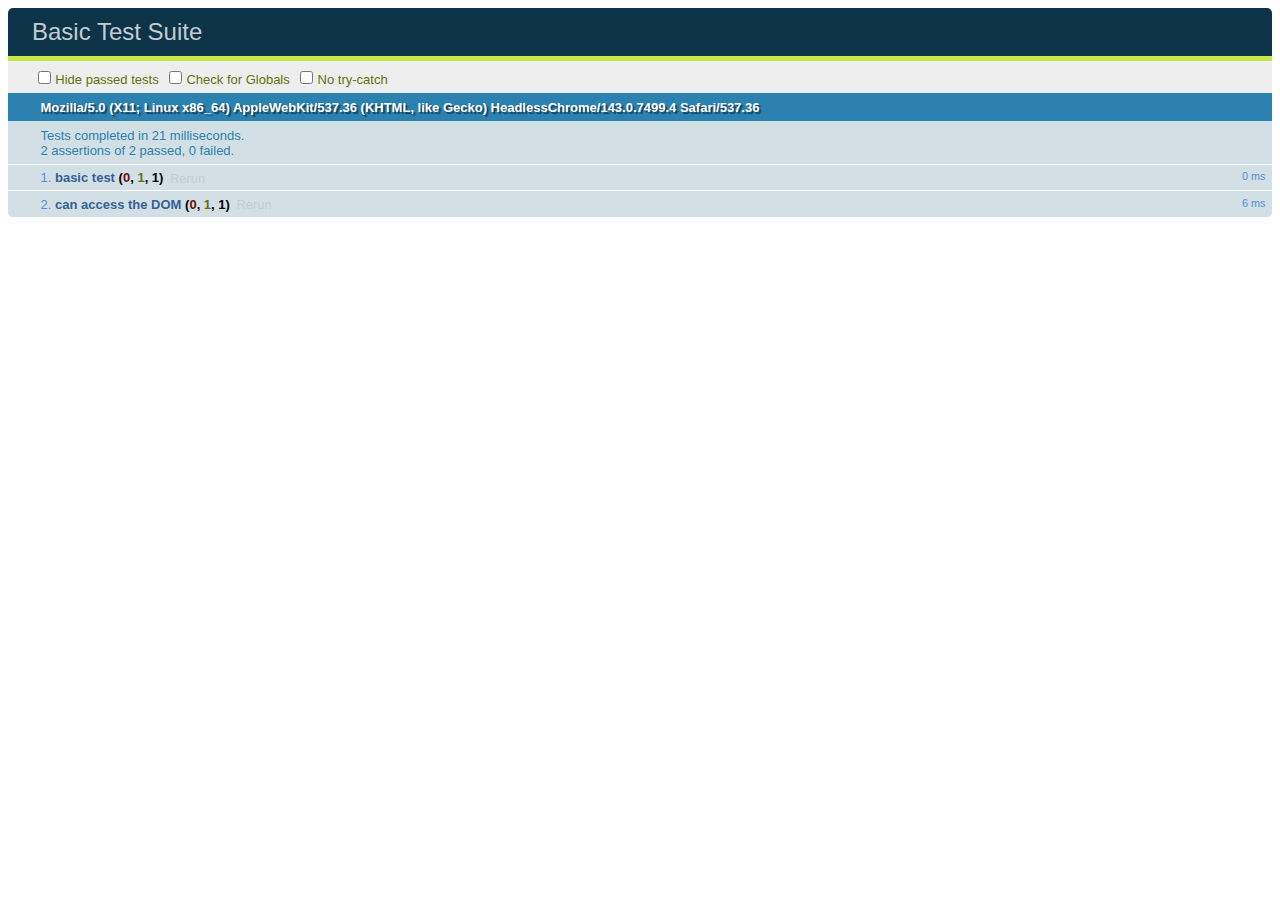
<file: static/js/jstree/test/unit/index.html>
<!DOCTYPE html>
<html>
<head>
  <meta charset="utf-8">
  <title>Basic Test Suite</title>
  <!-- Load local QUnit. -->
  <link rel="stylesheet" href="libs/qunit.css" media="screen">
  <script src="libs/qunit.js"></script>
</head>
<body>
  <div id="qunit"></div>
  <div id="qunit-fixture">this had better work.</div>
  <!-- Load local lib and tests. -->
  <script src="test.js"></script>
</body>
</html>
</file>
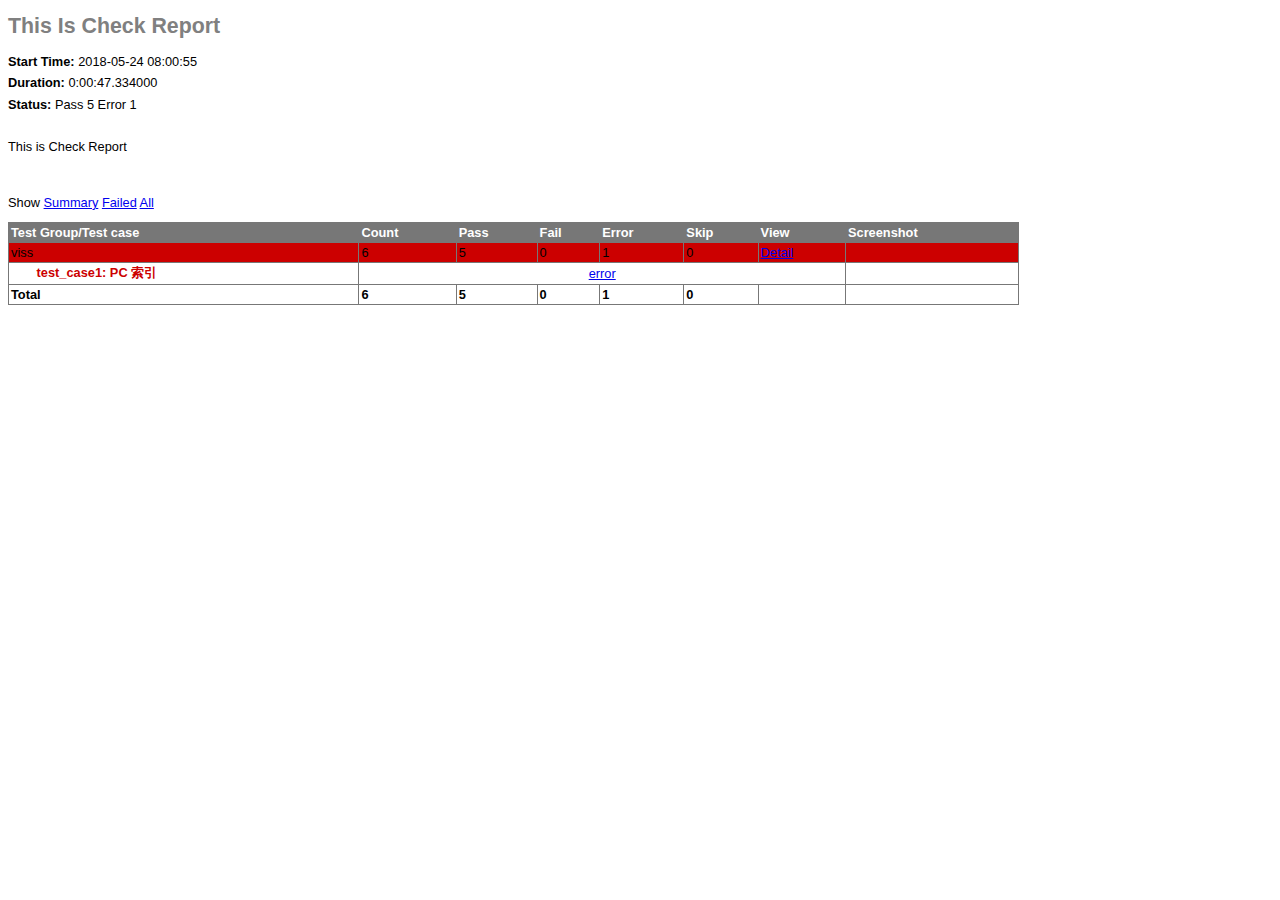
<file: templates/CheckReport.html>
<?xml version="1.0" encoding="UTF-8"?>
<!DOCTYPE html PUBLIC "-//W3C//DTD XHTML 1.0 Strict//EN" "http://www.w3.org/TR/xhtml1/DTD/xhtml1-strict.dtd">
<html xmlns="http://www.w3.org/1999/xhtml">
<head>
    <title>This Is Check Report</title>
    <meta name="generator" content="HTMLTestRunner 0.8.2"/>
    <meta http-equiv="Content-Type" content="text/html; charset=UTF-8"/>
    
<style type="text/css" media="screen">
body        { font-family: verdana, arial, helvetica, sans-serif; font-size: 80%; }
table       { font-size: 100%; }
pre         { word-wrap:break-word;word-break:break-all;overflow:auto;}

/* -- heading ---------------------------------------------------------------------- */
h1 {
	font-size: 16pt;
	color: gray;
}
.heading {
    margin-top: 0ex;
    margin-bottom: 1ex;
}

.heading .attribute {
    margin-top: 1ex;
    margin-bottom: 0;
}

.heading .description {
    margin-top: 4ex;
    margin-bottom: 6ex;
}

/* -- css div popup ------------------------------------------------------------------------ */
a.popup_link {
}

a.popup_link:hover {
    color: red;
}

.popup_window {
    display: none;
    position: relative;
    left: 0px;
    top: 0px;
    /*border: solid #627173 1px; */
    padding: 10px;
    background-color: 00;
    font-family: "Lucida Console", "Courier New", Courier, monospace;
    text-align: left;
    font-size: 8pt;
    width: 600px;
}

}
/* -- report ------------------------------------------------------------------------ */
#show_detail_line {
    margin-top: 3ex;
    margin-bottom: 1ex;
}
#result_table {
    width: 80%;
    border-collapse: collapse;
    border: 1px solid #777;
}
#header_row {
    font-weight: bold;
    color: white;
    background-color: #777;
}
#result_table td {
    border: 1px solid #777;
    padding: 2px;
}
#total_row  { font-weight: bold; }
.passClass  { background-color: #6c6; }
.failClass  { background-color: #c60; }
.errorClass { background-color: #c00; }
.passCase   { color: #6c6; }
.failCase   { color: #c60; font-weight: bold; }
.errorCase  { color: #c00; font-weight: bold; }
.hiddenRow  { display: none; }
.testcase   { margin-left: 2em; }


/* -- ending ---------------------------------------------------------------------- */
#ending {
}

</style>

</head>
<body>
<script language="javascript" type="text/javascript"><!--
output_list = Array();

/* level - 0:Summary; 1:Failed; 2:All */
function showCase(level) {
    trs = document.getElementsByTagName("tr");
    for (var i = 0; i < trs.length; i++) {
        tr = trs[i];
        id = tr.id;
        if (id.substr(0,2) == 'ft') {
            if (level < 1) {
                tr.className = 'hiddenRow';
            }
            else {
                tr.className = '';
            }
        }
        if (id.substr(0,2) == 'pt') {
            if (level > 1) {
                tr.className = '';
            }
            else {
                tr.className = 'hiddenRow';
            }
        }
        if (id.substr(0,2) == 'st') {
           if (level > 1) {
               tr.className = '';
            }
           else {
               tr.className = 'hiddenRow';
           }
        }
    }
}

function showClassDetail(cid, count) {
    var id_list = Array(count);
    var toHide = 1;
    for (var i = 0; i < count; i++) {
        tid0 = 't' + cid.substr(1) + '.' + (i+1);
        tid = 'f' + tid0;
        tr = document.getElementById(tid);
        if (!tr) {
            tid = 'p' + tid0;
            tr = document.getElementById(tid);
        }
         if (!tr) {
            tid = 's' + tid0;
            tr = document.getElementById(tid);
        }
        id_list[i] = tid;
        if (tr.className) {
            toHide = 0;
        }

    }
    for (var i = 0; i < count; i++) {
        tid = id_list[i];
        if (toHide) {
            document.getElementById('div_'+tid).style.display = 'none'
            document.getElementById(tid).className = 'hiddenRow';
        }
        else {
            document.getElementById(tid).className = '';
        }
    }
}


function showTestDetail(div_id){
    var details_div = document.getElementById(div_id)
    var displayState = details_div.style.display
    // alert(displayState)
    if (displayState != 'block' ) {
        displayState = 'block'
        details_div.style.display = 'block'
    }
    else {
        details_div.style.display = 'none'
    }
}


function html_escape(s) {
    s = s.replace(/&/g,'&');
    s = s.replace(/</g,'<');
    s = s.replace(/>/g,'>');
    return s;
}

/* obsoleted by detail in <div>
function showOutput(id, name) {
    var w = window.open("", //url
                    name,
                    "resizable,scrollbars,status,width=800,height=450");
    d = w.document;
    d.write("<pre>");
    d.write(html_escape(output_list[id]));
    d.write("\n");
    d.write("<a href='javascript:window.close()'>close</a>\n");
    d.write("</pre>\n");
    d.close();
}
*/
--></script>

<div class='heading'>
<h1>This Is Check Report</h1>
<p class='attribute'><strong>Start Time:</strong> 2018-05-24 08:00:55</p>
<p class='attribute'><strong>Duration:</strong> 0:00:47.334000</p>
<p class='attribute'><strong>Status:</strong> Pass 5 Error 1</p>

<p class='description'>This  is Check  Report</p>
</div>



<p id='show_detail_line'>Show
<a href='javascript:showCase(0)'>Summary</a>
<a href='javascript:showCase(1)'>Failed</a>
<a href='javascript:showCase(2)'>All</a>
</p>
<table id='result_table'>
<colgroup>
<col align='left' />
<col align='right' />
<col align='right' />
<col align='right' />
<col align='right' />
<col align='right' />
</colgroup>
<tr id='header_row'>
    <td>Test Group/Test case</td>
    <td>Count</td>
    <td>Pass</td>
    <td>Fail</td>
    <td>Error</td>
    <td>Skip</td>
    <td>View</td>
    <td>Screenshot</td>
</tr>

<tr class='errorClass'>
    <td>viss</td>
    <td>6</td>
    <td>5</td>
    <td>0</td>
    <td>1</td>
    <td>0</td>
    <td><a href="javascript:showClassDetail('c1',6)">Detail</a></td>
	<td> </td>
</tr>

<tr id='ft1.1' class='none'>
    <td class='errorCase'><div class='testcase'>test_case1: PC 索引</div></td>
    <td colspan='6' align='center'>
    <!--css div popup start-->
    <a class="popup_link" onfocus='this.blur();' href="javascript:showTestDetail('div_ft1.1')" >
        error</a>

    <div id='div_ft1.1' class="popup_window" >
        <div style='text-align: right; color:red;cursor:pointer'>
        <a onfocus='this.blur();' onclick="document.getElementById('div_ft1.1').style.display = 'none' " >
           [x]</a>
        </div>
        <pre>
        
ft1.1: Traceback (most recent call last):
  File "check.py", line 31, in test_case1
    data = (json.loads(self.a.index(self.viss_cookie)))['Data']
  File "D:\python\Python\lib\json\__init__.py", line 339, in loads
    return _default_decoder.decode(s)
  File "D:\python\Python\lib\json\decoder.py", line 364, in decode
    obj, end = self.raw_decode(s, idx=_w(s, 0).end())
  File "D:\python\Python\lib\json\decoder.py", line 382, in raw_decode
    raise ValueError("No JSON object could be decoded")
ValueError: No JSON object could be decoded


        </pre>
    </div>
    <!--css div popup end-->
    </td>
	<td align='center'>
    <a  hidden="hidden"  href="">picture_shot</a>
	</td>
</tr>

<tr id='pt1.2' class='hiddenRow'>
    <td class='none'><div class='testcase'>test_case2: PC 系统询价</div></td>
    <td colspan='6' align='center'>
    <!--css div popup start-->
    <a class="popup_link" onfocus='this.blur();' href="javascript:showTestDetail('div_pt1.2')" >
        pass</a>

    <div id='div_pt1.2' class="popup_window" >
        <div style='text-align: right; color:red;cursor:pointer'>
        <a onfocus='this.blur();' onclick="document.getElementById('div_pt1.2').style.display = 'none' " >
           [x]</a>
        </div>
        <pre>
        
pt1.2: {u'ProjectBenchmarkPrice': 0.0, u'AssessmentId': u'7518109079707844672', u'CityName': u'\u65b0\u5317\u5e02', u'ResidueCount': u'0', u'PropertyFreeItem': [], u'StructureArea': u'120', u'IsHaveRiskData': False, u'PriceLowSetting': 0.8, u'DecorationTotalPrice': 0.0, u'PriceHighProportion': 1774.5, u'ProvinceName': u'\u53f0\u6e7e\u7701', u'Status': u'success', u'TotalPrice': 14.2, u'DecorationUnitPrice': 0.0, u'PriceHighSetting': 1.5, u'UnitBenchmarkPrice': 0.0, u'CaseId': None, u'UnitBenchmarkPriceAbove': False, u'CompletionYear': None, u'HouseItem': [{u'Count': u'120\u33a1', u'TotalPriceLowProportion': 11.36, u'Remark': u'', u'TotalPrice': 14.2, u'PropertyFree': u'\u6709', u'PriceLowProportion': 946.4, u'PropertyTypeName': u'\u4f4f\u5b85', u'TotalPriceHighProportion': 21.3, u'UnitPrice': 1183.0, u'PriceHighProportion': 1774.5}], u'TotalPriceHighProportion': 21.3, u'Address': u'\u7ef4\u591a\u5229\u4e9a\u60a6\u666f\u56ed', u'PropertyId': u'92', u'TotalPriceLowProportion': 11.36, u'BasePriceSource': u'\u5c0f\u533a', u'IsPaidRisk': False, u'IsTotalPrice': False, u'FloorId': [2, 2], u'RegionCode': u'20234', u'ProvinceCode': u'10558', u'PriceResultType': 0, u'ProjectAveragePriceAbove': False, u'ProjectAveragePrice': 0.0, u'Toward': None, u'PropertyTypeName': u'\u591a\u5c42-\u9519\u5c42', u'ProjectBenchmarkPriceAbove': False, u'RoomName': None, u'Surplus': 232749, u'UnitName': None, u'ProjectName': None, u'BasicPrice': 2359.0, u'Number': u'V00491805001131', u'CountyCode': u'20241', u'PropertyFreePrice': 0.0, u'PriceLowProportion': 946.4, u'ShowRang': True, u'CountyName': u'\u65b0\u5e97\u533a', u'Message': u'\u4f5c\u4ef7\u6210\u529f', u'UnitPrice': 1183.0}


        </pre>
    </div>
    <!--css div popup end-->
    </td>
	<td align='center'>
    <a  hidden="hidden"  href="">picture_shot</a>
	</td>
</tr>

<tr id='pt1.3' class='hiddenRow'>
    <td class='none'><div class='testcase'>test_case3: PC 快捷询价单</div></td>
    <td colspan='6' align='center'>pass</td>
    <td align='center'>
    <a  hidden="hidden"  href="">picture_shot</a>
	</td>
</tr>

<tr id='pt1.4' class='hiddenRow'>
    <td class='none'><div class='testcase'>test_case5: APP 索引</div></td>
    <td colspan='6' align='center'>pass</td>
    <td align='center'>
    <a  hidden="hidden"  href="">picture_shot</a>
	</td>
</tr>

<tr id='pt1.5' class='hiddenRow'>
    <td class='none'><div class='testcase'>test_case6: APP 系统询价</div></td>
    <td colspan='6' align='center'>pass</td>
    <td align='center'>
    <a  hidden="hidden"  href="">picture_shot</a>
	</td>
</tr>

<tr id='pt1.6' class='hiddenRow'>
    <td class='none'><div class='testcase'>test_case7: APP 快捷询价</div></td>
    <td colspan='6' align='center'>pass</td>
    <td align='center'>
    <a  hidden="hidden"  href="">picture_shot</a>
	</td>
</tr>

<tr id='total_row'>
    <td>Total</td>
    <td>6</td>
    <td>5</td>
    <td>0</td>
    <td>1</td>
    <td>0</td>
    <td> </td>
    <td> </td>

</tr>
</table>

<div id='ending'> </div>

</body>
</html>
</file>
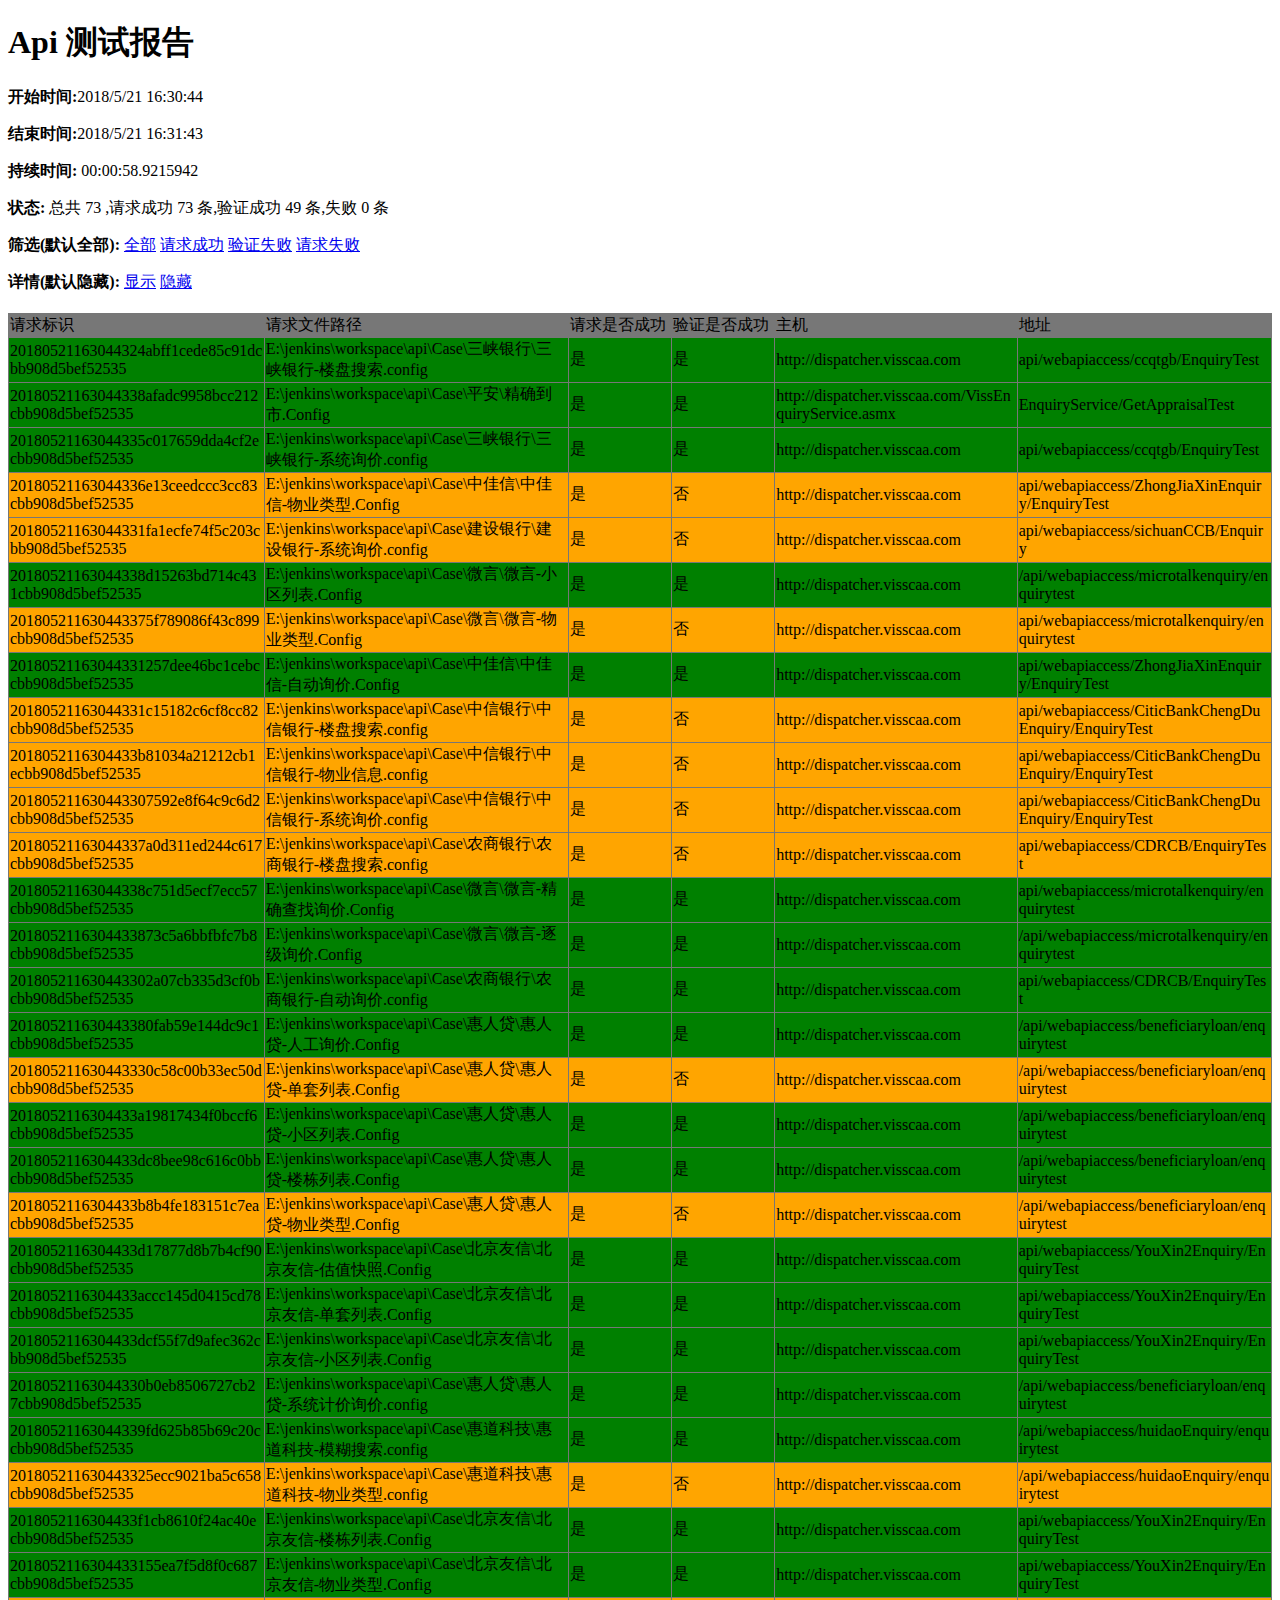
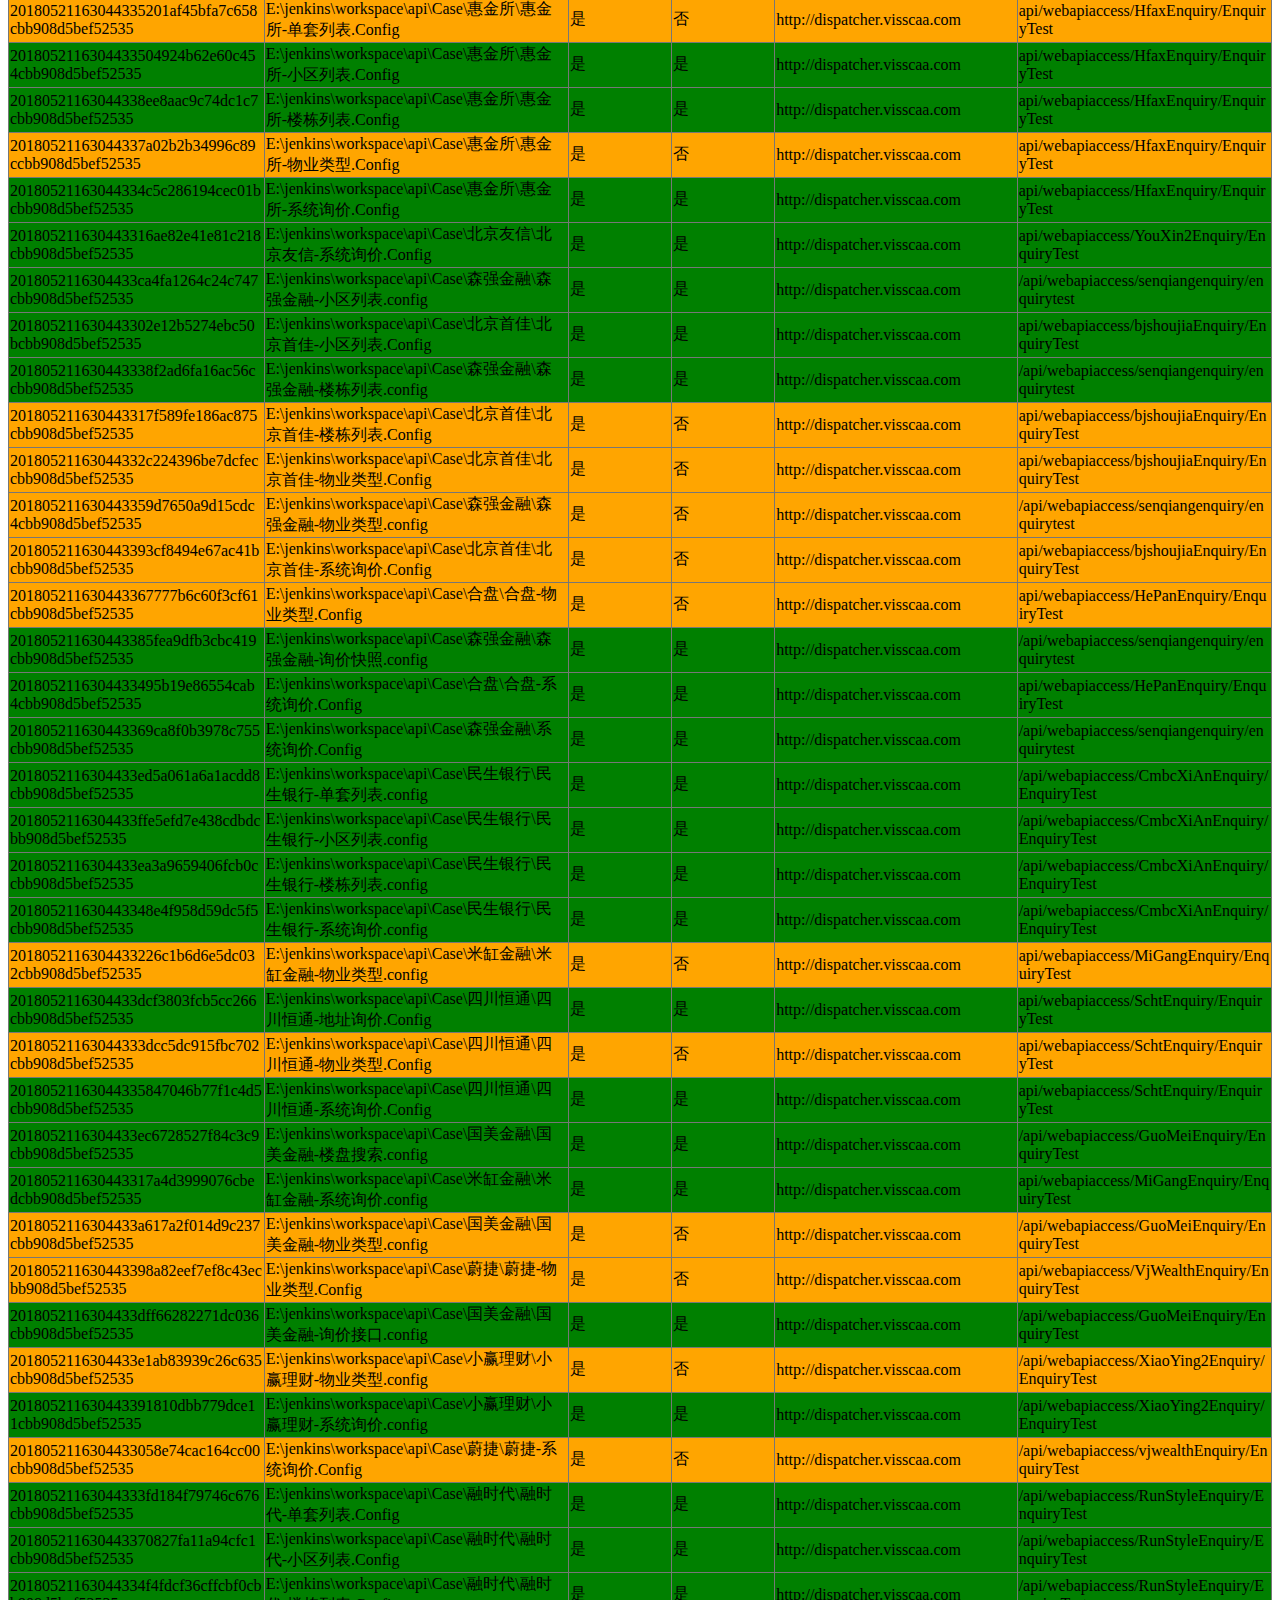
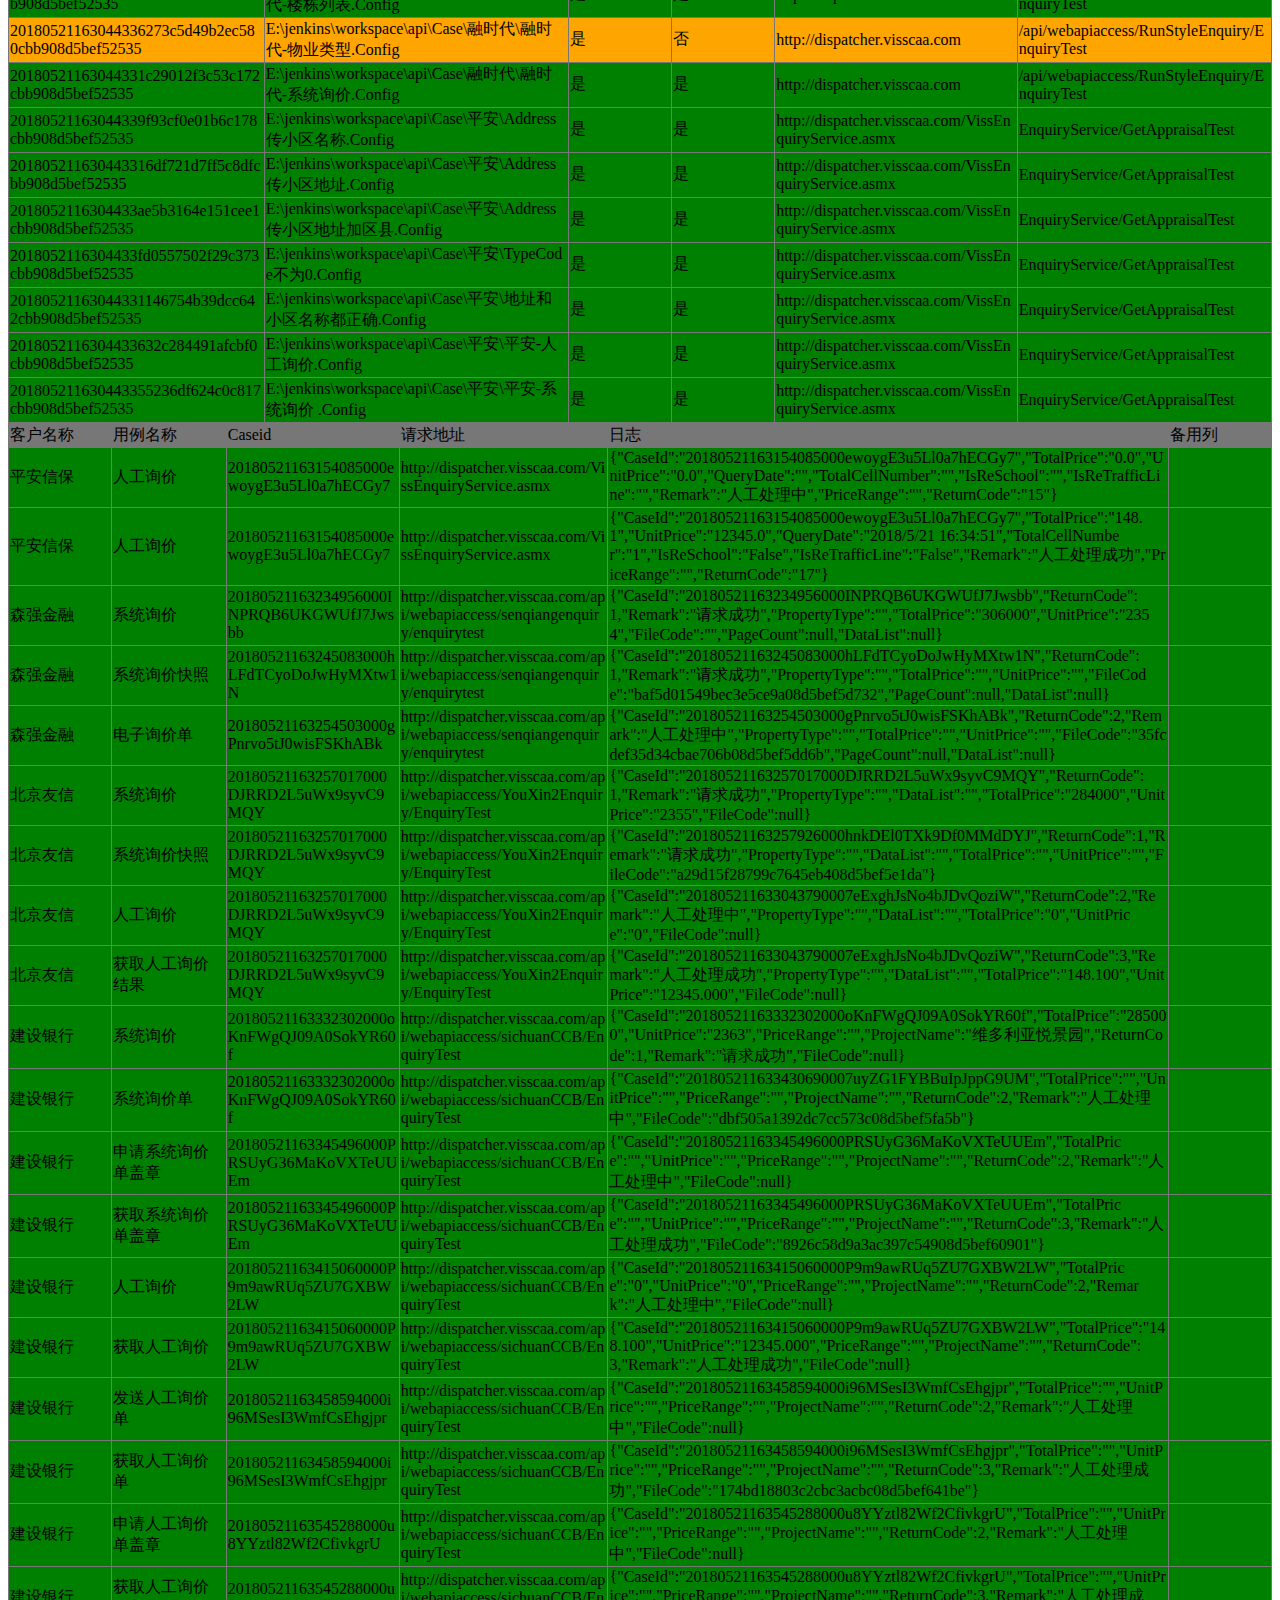
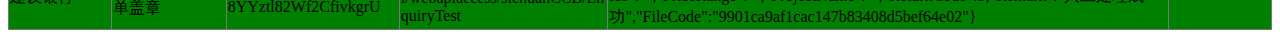
<file: templates/FormalReport.html>
<?xml version="1.0" encoding="UTF-8" ?>
<!DOCTYPE html PUBLIC "-//W3C//DTD XHTML 1.0 Strict//EN" "http://www.w3.org/TR/xhtml1/DTD/xhtml1-strict.dtd">
<html xmlns="http://www.w3.org/1999/xhtml">
<head>
    <title>Api 测试报告</title>
    <meta name="generator" content="HTMLTestRunner 0.8.2" />
    <meta http-equiv="Content-Type" content="text/html; charset=UTF-8" />
    <style type="text/css">
        .content {
            width: 100%;
            margin: 20px 0
        }


        .total {
            /*background-color: #c60;*/
        }

        table {
            border-right: 1px solid #777;
            border-bottom: 1px solid #777;
            word-wrap: break-word;
            word-break: break-all;
            border-collapse: collapse;
        }

        thead {
            background: #777;
            border: 0
        }

        tbody td {
            min-width: 100px;
            border-left: 1px solid #777;
            border-top: 1px solid #777;
            word-wrap: break-word;
            word-break: break-all;
        }

        .detail {
            width: 400px;
        }

        .error {
            background: red
        }

        .warning {
            background: orange
        }

        .success {
            background: green
        }
    </style>

    <script type="text/javascript">
        function showAll() {
            var trs = document.getElementsByTagName("tr");
            for (var i = 0; i < trs.length; i++) {
                var tr = trs[i];
                if (tr.className === "head")
                    continue;
                tr.hidden = false;
            }
        }
        function showSuccess() {
            var trs = document.getElementsByTagName("tr");
            for (var i = 0; i < trs.length; i++) {
                var tr = trs[i];
                if (tr.className === "head")
                    continue;;
                if (tr.className === "success") {
                    tr.hidden = false;
                } else {
                    tr.hidden = true;
                }
            }
        }
        function showError() {
            var trs = document.getElementsByTagName("tr");
            for (var i = 0; i < trs.length; i++) {
                var tr = trs[i];
                if (tr.className === "head")
                    continue;
                if (tr.className === "error") {
                    tr.hidden = false;
                } else {
                    tr.hidden = true;
                }
            }
        }
        function showWarning() {
            var trs = document.getElementsByTagName("tr");
            for (var i = 0; i < trs.length; i++) {
                var tr = trs[i];
                if (tr.className === "head")
                    continue;
                if (tr.className === "warning") {
                    tr.hidden = false;
                } else {
                    tr.hidden = true;
                }
            }
        }
        function hiddenDetail(show) {
            var tds = document.getElementsByTagName("td");
            for (var i = 0; i < tds.length; i++) {
                var td = tds[i];
                if (td.className === "detail")
                    td.hidden = show;
            }
        }

    </script>

</head>
<body>
    <div class="header">
        <h1>Api 测试报告</h1>
        <p><strong>开始时间:</strong>2018/5/21 16:30:44</p>
        <p><strong>结束时间:</strong>2018/5/21 16:31:43</p>
        <p><strong>持续时间:</strong> 00:00:58.9215942</p>
        <p><strong>状态:</strong> <span class="total">总共 73 ,请求成功 73 条,验证成功 49 条,失败 0 条</span></p>
    </div>
    <div class="operation">
        <p>
            <span><strong>筛选(默认全部):</strong></span>
            <a href="javascript:showAll()" id="all">全部</a>
            <a href="javascript:showSuccess()" id="success">请求成功</a>
            <a href="javascript:showWarning()" id="warning">验证失败</a>
            <a href="javascript:showError()" id="error">请求失败</a>
        </p>
        <p>
            <span><strong>详情(默认隐藏):</strong></span>
            <a href="javascript:hiddenDetail(false)" id="showDetail">显示</a>
            <a href="javascript:hiddenDetail(true)" id="hiddenDetail">隐藏</a>
        </p>
    </div>

    <div class="content">
        <table>
            <tr class="head" style="background: #777">
                <td>请求标识</td>
                <td>请求文件路径</td>
                <td>请求是否成功</td>
                <td>验证是否成功</td>
                <td>主机</td>
                <td>地址</td>
                <td class="detail" hidden>参数</td>
                <td class="detail" hidden>结果</td>
                <td class="detail" hidden>验证参数</td>
            </tr>
            <tr class="success">
                <td><span>20180521163044324abff1cede85c91dcbb908d5bef52535</span></td>
                <td><span>E:\jenkins\workspace\api\Case\三峡银行\三峡银行-楼盘搜索.config</span></td>
                <td><span>是</span></td>
                <td><span>是</span></td>
                <td><span>http://dispatcher.visscaa.com</span></td>
                <td><span>api/webapiaccess/ccqtgb/EnquiryTest</span></td>
                <td class="detail" hidden><span>{&quot;CaseId&quot;:&quot;20180521163044324abff1cede85c91dcbb908d5bef52535&quot;,&quot;AreaCode&quot;:&quot;710203&quot;,&quot;TypeCode&quot;:&quot;4&quot;,&quot;Key&quot;:&quot;f5f196757e33c5c997c508d40f59d11f&quot;,&quot;ProjectName&quot;:&quot;维多利亚景悦园&quot;,&quot;ThirdProperty&quot;:&quot;93&quot;,&quot;PropertyID&quot;:&quot;92&quot;,&quot;Address&quot;:&quot;延安西路777号&quot;,&quot;BuildArea&quot;:&quot;120&quot;,&quot;Level&quot;:&quot;Project&quot;,&quot;SearchMode&quot;:&quot;fuzzy&quot;,&quot;PropertyType&quot;:&quot;Resident&quot;,&quot;PageIndex&quot;:&quot;1&quot;,&quot;PageSize&quot;:&quot;10&quot;}</span></td>
                <td class="detail" hidden><span>{&quot;CaseId&quot;:&quot;20180521163044324abff1cede85c91dcbb908d5bef52535&quot;,&quot;ReturnCode&quot;:1,&quot;Remark&quot;:&quot;请求成功&quot;,&quot;UnitPrice&quot;:&quot;&quot;,&quot;TotalPrice&quot;:&quot;&quot;,&quot;PriceRange&quot;:&quot;&quot;,&quot;ProjectName&quot;:&quot;&quot;,&quot;ProjectList&quot;:[{&quot;Name&quot;:&quot;维多利亚悦景园&quot;,&quot;Address&quot;:&quot;延安西路777号&quot;,&quot;ProjectAddress&quot;:&quot;延安西路777号&quot;,&quot;PropertyType&quot;:&quot;Resident&quot;,&quot;CityCode&quot;:&quot;20234&quot;,&quot;CountyCode&quot;:&quot;20241&quot;,&quot;ProjectId&quot;:8725035843712974942},{&quot;Name&quot;:&quot;小营西路1号&quot;,&quot;Address&quot;:&quot;小营西路1号&quot;,&quot;ProjectAddress&quot;:&quot;&quot;,&quot;PropertyType&quot;:&quot;Resident&quot;,&quot;CityCode&quot;:&quot;20234&quot;,&quot;CountyCode&quot;:&quot;20241&quot;,&quot;ProjectId&quot;:7932403512179185054},{&quot;Name&quot;:&quot;3月22号小区&quot;,&quot;Address&quot;:&quot;延安西路22号&quot;,&quot;ProjectAddress&quot;:&quot;延安西路22号&quot;,&quot;PropertyType&quot;:&quot;Resident&quot;,&quot;CityCode&quot;:&quot;20234&quot;,&quot;CountyCode&quot;:&quot;20241&quot;,&quot;ProjectId&quot;:8725035049615884382},{&quot;Name&quot;:&quot;裕丰小区&quot;,&quot;Address&quot;:&quot;延安西路100号&quot;,&quot;ProjectAddress&quot;:&quot;延安西路100号&quot;,&quot;PropertyType&quot;:&quot;Resident&quot;,&quot;CityCode&quot;:&quot;20234&quot;,&quot;CountyCode&quot;:&quot;20241&quot;,&quot;ProjectId&quot;:8725048264196358238},{&quot;Name&quot;:&quot;裕丰国际花园小区&quot;,&quot;Address&quot;:&quot;延安西路100号&quot;,&quot;ProjectAddress&quot;:&quot;延安西路100号&quot;,&quot;PropertyType&quot;:&quot;Resident&quot;,&quot;CityCode&quot;:&quot;20234&quot;,&quot;CountyCode&quot;:&quot;20241&quot;,&quot;ProjectId&quot;:8725048264227815518},{&quot;Name&quot;:&quot;果园西路38号院&quot;,&quot;Address&quot;:&quot;果园西路38号院&quot;,&quot;ProjectAddress&quot;:&quot;&quot;,&quot;PropertyType&quot;:&quot;Resident&quot;,&quot;CityCode&quot;:&quot;20234&quot;,&quot;CountyCode&quot;:&quot;20241&quot;,&quot;ProjectId&quot;:7932403512176020062},{&quot;Name&quot;:&quot;槐安西路68号&quot;,&quot;Address&quot;:&quot;槐安西路68号&quot;,&quot;ProjectAddress&quot;:&quot;&quot;,&quot;PropertyType&quot;:&quot;Resident&quot;,&quot;CityCode&quot;:&quot;20234&quot;,&quot;CountyCode&quot;:&quot;20241&quot;,&quot;ProjectId&quot;:7932403512190720158},{&quot;Name&quot;:&quot;槐安西路268号&quot;,&quot;Address&quot;:&quot;槐安西路268号&quot;,&quot;ProjectAddress&quot;:&quot;&quot;,&quot;PropertyType&quot;:&quot;Resident&quot;,&quot;CityCode&quot;:&quot;20234&quot;,&quot;CountyCode&quot;:&quot;20241&quot;,&quot;ProjectId&quot;:7932403512190720414},{&quot;Name&quot;:&quot;裕华西路536号&quot;,&quot;Address&quot;:&quot;裕华西路536号&quot;,&quot;ProjectAddress&quot;:&quot;&quot;,&quot;PropertyType&quot;:&quot;Resident&quot;,&quot;CityCode&quot;:&quot;20234&quot;,&quot;CountyCode&quot;:&quot;20241&quot;,&quot;ProjectId&quot;:7932403512189652766},{&quot;Name&quot;:&quot;裕华西路719号&quot;,&quot;Address&quot;:&quot;裕华西路719号&quot;,&quot;ProjectAddress&quot;:&quot;&quot;,&quot;PropertyType&quot;:&quot;Resident&quot;,&quot;CityCode&quot;:&quot;20234&quot;,&quot;CountyCode&quot;:&quot;20241&quot;,&quot;ProjectId&quot;:7932403512189652638}],&quot;PageCount&quot;:&quot;141&quot;}</span></td>
                <td class="detail" hidden><span>包含:{&quot;Name&quot;:&quot;维多利亚悦景园&quot;,&quot;Address&quot;:&quot;延安西路777号</span></td>
            </tr>
            <tr class="success">
                <td><span>20180521163044338afadc9958bcc212cbb908d5bef52535</span></td>
                <td><span>E:\jenkins\workspace\api\Case\平安\精确到市.Config</span></td>
                <td><span>是</span></td>
                <td><span>是</span></td>
                <td><span>http://dispatcher.visscaa.com/VissEnquiryService.asmx</span></td>
                <td><span>EnquiryService/GetAppraisalTest</span></td>
                <td class="detail" hidden><span>{&quot;CaseId&quot;:&quot;20180521163044338afadc9958bcc212cbb908d5bef52535&quot;,&quot;CityId&quot;:&quot;710200&quot;,&quot;TypeCode&quot;:&quot;0&quot;,&quot;Key&quot;:&quot;0321E9DA5E7434268FDE3D45688B3Q23&quot;,&quot;Address&quot;:&quot;延安西路777号&quot;,&quot;BuildArea&quot;:&quot;120&quot;}</span></td>
                <td class="detail" hidden><span>{&quot;CaseId&quot;:&quot;20180521163044338afadc9958bcc212cbb908d5bef52535&quot;,&quot;TotalPrice&quot;:&quot;284040.0&quot;,&quot;UnitPrice&quot;:&quot;2367.0&quot;,&quot;QueryDate&quot;:&quot;2018/5/21 16:33:42&quot;,&quot;TotalCellNumber&quot;:&quot;0&quot;,&quot;IsReSchool&quot;:&quot;False&quot;,&quot;IsReTrafficLine&quot;:&quot;False&quot;,&quot;Remark&quot;:&quot;请求成功&quot;,&quot;PriceRange&quot;:&quot;合理评估价格(单价):2367.0--2367.0元&quot;,&quot;ReturnCode&quot;:&quot;16&quot;}</span></td>
                <td class="detail" hidden><span>包含:&quot;Remark&quot;:&quot;请求成功&quot;
与:包含:&quot;ReturnCode&quot;:&quot;16&quot;
与:包含:&quot;PriceRange&quot;:&quot;合理评估价格(单价)</span></td>
            </tr>
            <tr class="success">
                <td><span>20180521163044335c017659dda4cf2ecbb908d5bef52535</span></td>
                <td><span>E:\jenkins\workspace\api\Case\三峡银行\三峡银行-系统询价.config</span></td>
                <td><span>是</span></td>
                <td><span>是</span></td>
                <td><span>http://dispatcher.visscaa.com</span></td>
                <td><span>api/webapiaccess/ccqtgb/EnquiryTest</span></td>
                <td class="detail" hidden><span>{&quot;CaseId&quot;:&quot;20180521163044335c017659dda4cf2ecbb908d5bef52535&quot;,&quot;AreaCode&quot;:&quot;710203&quot;,&quot;TypeCode&quot;:&quot;0&quot;,&quot;Key&quot;:&quot;f5f196757e33c5c997c508d40f59d11f&quot;,&quot;ProjectName&quot;:&quot;天安世家&quot;,&quot;ThirdProperty&quot;:&quot;93&quot;,&quot;PropertyID&quot;:&quot;92&quot;,&quot;Address&quot;:&quot;华安路102号&quot;,&quot;BuildArea&quot;:&quot;120&quot;,&quot;Level&quot;:&quot;Project&quot;,&quot;SearchMode&quot;:&quot;fuzzy&quot;,&quot;PropertyType&quot;:&quot;Resident&quot;,&quot;PageIndex&quot;:&quot;1&quot;,&quot;PageSize&quot;:&quot;10&quot;}</span></td>
                <td class="detail" hidden><span>{&quot;CaseId&quot;:&quot;20180521163044335c017659dda4cf2ecbb908d5bef52535&quot;,&quot;ReturnCode&quot;:1,&quot;Remark&quot;:&quot;请求成功&quot;,&quot;UnitPrice&quot;:&quot;12333&quot;,&quot;TotalPrice&quot;:&quot;1480000&quot;,&quot;PriceRange&quot;:&quot;&quot;,&quot;ProjectName&quot;:&quot;天安世家&quot;,&quot;ProjectList&quot;:&quot;&quot;,&quot;PageCount&quot;:&quot;0&quot;}</span></td>
                <td class="detail" hidden><span>包含:&quot;ReturnCode&quot;:1,&quot;Remark&quot;:&quot;请求成功&quot;</span></td>
            </tr>
            <tr class="warning">
                <td><span>20180521163044336e13ceedccc3cc83cbb908d5bef52535</span></td>
                <td><span>E:\jenkins\workspace\api\Case\中佳信\中佳信-物业类型.Config</span></td>
                <td><span>是</span></td>
                <td><span>否</span></td>
                <td><span>http://dispatcher.visscaa.com</span></td>
                <td><span>api/webapiaccess/ZhongJiaXinEnquiry/EnquiryTest</span></td>
                <td class="detail" hidden><span>{&quot;CaseId&quot;:&quot;20180521163044336e13ceedccc3cc83cbb908d5bef52535&quot;,&quot;AreaCode&quot;:&quot;710203&quot;,&quot;Key&quot;:&quot;3bcf20c267fcc53dcac308d3891745fe&quot;,&quot;TypeCode&quot;:&quot;4&quot;}</span></td>
                <td class="detail" hidden><span>{&quot;CaseId&quot;:&quot;20180521163044336e13ceedccc3cc83cbb908d5bef52535&quot;,&quot;UnitPrice&quot;:&quot;&quot;,&quot;Remark&quot;:&quot;请求成功&quot;,&quot;ReturnCode&quot;:1,&quot;TotalPrice&quot;:&quot;&quot;,&quot;PriceRange&quot;:&quot;&quot;,&quot;AppraiseTime&quot;:&quot;&quot;,&quot;PropertyType&quot;:[{&quot;Id&quot;:&quot;92&quot;,&quot;PId&quot;:&quot;0&quot;,&quot;Name&quot;:&quot;住宅&quot;,&quot;Value&quot;:&quot;Residential&quot;},{&quot;Id&quot;:&quot;93&quot;,&quot;PId&quot;:&quot;92&quot;,&quot;Name&quot;:&quot;公寓&quot;,&quot;Value&quot;:&quot;Apartment&quot;},{&quot;Id&quot;:&quot;94&quot;,&quot;PId&quot;:&quot;92&quot;,&quot;Name&quot;:&quot;别墅&quot;,&quot;Value&quot;:&quot;Villa&quot;}]}</span></td>
                <td class="detail" hidden><span>包含:{&quot;Id&quot;:&quot;92&quot;,&quot;PId&quot;:&quot;0&quot;,&quot;Name&quot;:&quot;住宅&quot;,&quot;Value&quot;:&quot;Residential&quot;},{&quot;Id&quot;:&quot;94&quot;,&quot;PId&quot;:&quot;92&quot;,&quot;Name&quot;:&quot;别墅&quot;,&quot;Value&quot;:&quot;Villa&quot;},{&quot;Id&quot;:&quot;93&quot;,&quot;PId&quot;:&quot;92&quot;,&quot;Name&quot;:&quot;公寓&quot;,&quot;Value&quot;:&quot;Apartment&quot;}</span></td>
            </tr>
            <tr class="warning">
                <td><span>20180521163044331fa1ecfe74f5c203cbb908d5bef52535</span></td>
                <td><span>E:\jenkins\workspace\api\Case\建设银行\建设银行-系统询价.config</span></td>
                <td><span>是</span></td>
                <td><span>否</span></td>
                <td><span>http://dispatcher.visscaa.com</span></td>
                <td><span>api/webapiaccess/sichuanCCB/Enquiry</span></td>
                <td class="detail" hidden><span>{&quot;CaseId&quot;:&quot;20180521163044331fa1ecfe74f5c203cbb908d5bef52535&quot;,&quot;AreaCode&quot;:&quot;710203&quot;,&quot;TypeCode&quot;:&quot;0&quot;,&quot;Key&quot;:&quot;3a6ab99cf1bec277a2b408d45eee290d&quot;,&quot;BuildArea&quot;:&quot;120&quot;,&quot;FloorId&quot;:&quot;3&quot;,&quot;TotalFloor&quot;:&quot;3&quot;,&quot;ThirdProperty&quot;:&quot;93&quot;,&quot;Address&quot;:&quot;万豪新世纪花园&quot;,&quot;ProjectName&quot;:&quot;万豪新世纪花园&quot;}</span></td>
                <td class="detail" hidden><span>{&quot;CaseId&quot;:&quot;20180521163044331fa1ecfe74f5c203cbb908d5bef52535&quot;,&quot;TotalPrice&quot;:&quot;&quot;,&quot;UnitPrice&quot;:&quot;&quot;,&quot;PriceRange&quot;:&quot;&quot;,&quot;ProjectName&quot;:&quot;&quot;,&quot;ReturnCode&quot;:26,&quot;Remark&quot;:&quot;系统询价失败&quot;,&quot;FileCode&quot;:null}</span></td>
                <td class="detail" hidden><span>包含:&quot;ReturnCode&quot;:1,&quot;Remark&quot;:&quot;请求成功&quot;</span></td>
            </tr>
            <tr class="success">
                <td><span>20180521163044338d15263bd714c431cbb908d5bef52535</span></td>
                <td><span>E:\jenkins\workspace\api\Case\微言\微言-小区列表.Config</span></td>
                <td><span>是</span></td>
                <td><span>是</span></td>
                <td><span>http://dispatcher.visscaa.com</span></td>
                <td><span>/api/webapiaccess/microtalkenquiry/enquirytest</span></td>
                <td class="detail" hidden><span>{&quot;CaseId&quot;:&quot;20180521163044338d15263bd714c431cbb908d5bef52535&quot;,&quot;TypeCode&quot;:&quot;1&quot;,&quot;Key&quot;:&quot;b3f92ab5f8f6c40e9b0f08d4b1541c46&quot;,&quot;AreaCode&quot;:&quot;710203&quot;,&quot;PropertyId&quot;:&quot;92&quot;}</span></td>
                <td class="detail" hidden><span>{&quot;CaseId&quot;:&quot;20180521163044338d15263bd714c431cbb908d5bef52535&quot;,&quot;UnitPrice&quot;:&quot;&quot;,&quot;Remark&quot;:&quot;请求成功&quot;,&quot;ReturnCode&quot;:1,&quot;TotalPrice&quot;:&quot;&quot;,&quot;PriceRange&quot;:&quot;&quot;,&quot;PropertyType&quot;:&quot;&quot;,&quot;PageCount&quot;:&quot;491&quot;,&quot;DataList&quot;:[{&quot;Name&quot;:&quot;繁盛园&quot;,&quot;Address&quot;:&quot;繁盛园&quot;,&quot;Id&quot;:7932414628007510174,&quot;AreaCode&quot;:&quot;710203&quot;},{&quot;Name&quot;:&quot;繁盛苑&quot;,&quot;Address&quot;:&quot;内湖区市中路1号&quot;,&quot;Id&quot;:7932418080140951646,&quot;AreaCode&quot;:&quot;710203&quot;},{&quot;Name&quot;:&quot;安康花园&quot;,&quot;Address&quot;:&quot;内湖区市中路4号&quot;,&quot;Id&quot;:7932418080794214622,&quot;AreaCode&quot;:&quot;710203&quot;},{&quot;Name&quot;:&quot;大海园&quot;,&quot;Address&quot;:&quot;大海园&quot;,&quot;Id&quot;:7932418081657192734,&quot;AreaCode&quot;:&quot;710203&quot;},{&quot;Name&quot;:&quot;安康花园&quot;,&quot;Address&quot;:&quot;安康花园&quot;,&quot;Id&quot;:7932414628007510302,&quot;AreaCode&quot;:&quot;710203&quot;},{&quot;Name&quot;:&quot;安康花园&quot;,&quot;Address&quot;:&quot;安康花园&quot;,&quot;Id&quot;:7932418081657192670,&quot;AreaCode&quot;:&quot;710203&quot;},{&quot;Name&quot;:&quot;大海园&quot;,&quot;Address&quot;:&quot;测试地址7&quot;,&quot;Id&quot;:7932418080794214686,&quot;AreaCode&quot;:&quot;710203&quot;},{&quot;Name&quot;:&quot;测试苑&quot;,&quot;Address&quot;:&quot;测试地址8&quot;,&quot;Id&quot;:7932418080794214750,&quot;AreaCode&quot;:&quot;710203&quot;},{&quot;Name&quot;:&quot;浪潮苑&quot;,&quot;Address&quot;:&quot;测试地址10&quot;,&quot;Id&quot;:7932418080140951966,&quot;AreaCode&quot;:&quot;710203&quot;},{&quot;Name&quot;:&quot;浪潮苑&quot;,&quot;Address&quot;:&quot;测试地址10&quot;,&quot;Id&quot;:7932418080794214814,&quot;AreaCode&quot;:&quot;710203&quot;},{&quot;Name&quot;:&quot;海口海浪花园&quot;,&quot;Address&quot;:&quot;测试地址11&quot;,&quot;Id&quot;:7932418080794214878,&quot;AreaCode&quot;:&quot;710203&quot;},{&quot;Name&quot;:&quot;海口海浪花园&quot;,&quot;Address&quot;:&quot;测试地址11&quot;,&quot;Id&quot;:7932418081657192926,&quot;AreaCode&quot;:&quot;710203&quot;},{&quot;Name&quot;:&quot;测试苑&quot;,&quot;Address&quot;:&quot;测试苑&quot;,&quot;Id&quot;:7932418080140951902,&quot;AreaCode&quot;:&quot;710203&quot;},{&quot;Name&quot;:&quot;浪潮苑&quot;,&quot;Address&quot;:&quot;浪潮苑&quot;,&quot;Id&quot;:7932418081657192862,&quot;AreaCode&quot;:&quot;710203&quot;},{&quot;Name&quot;:&quot;繁盛园&quot;,&quot;Address&quot;:&quot;繁盛园&quot;,&quot;Id&quot;:7932418080140951710,&quot;AreaCode&quot;:&quot;710203&quot;},{&quot;Name&quot;:&quot;繁盛苑&quot;,&quot;Address&quot;:&quot;繁盛苑&quot;,&quot;Id&quot;:7932418082550579294,&quot;AreaCode&quot;:&quot;710203&quot;}]}</span></td>
                <td class="detail" hidden><span>包含:,&quot;Remark&quot;:&quot;请求成功&quot;,&quot;ReturnCode&quot;:1,
与:包含:&quot;DataList&quot;:[{&quot;Name&quot;:</span></td>
            </tr>
            <tr class="warning">
                <td><span>201805211630443375f789086f43c899cbb908d5bef52535</span></td>
                <td><span>E:\jenkins\workspace\api\Case\微言\微言-物业类型.Config</span></td>
                <td><span>是</span></td>
                <td><span>否</span></td>
                <td><span>http://dispatcher.visscaa.com</span></td>
                <td><span>api/webapiaccess/microtalkenquiry/enquirytest</span></td>
                <td class="detail" hidden><span>{&quot;CaseId&quot;:&quot;201805211630443375f789086f43c899cbb908d5bef52535&quot;,&quot;TypeCode&quot;:&quot;0&quot;,&quot;Key&quot;:&quot;b3f92ab5f8f6c40e9b0f08d4b1541c46&quot;,&quot;AreaCode&quot;:&quot;710203&quot;}</span></td>
                <td class="detail" hidden><span>{&quot;CaseId&quot;:&quot;201805211630443375f789086f43c899cbb908d5bef52535&quot;,&quot;UnitPrice&quot;:&quot;&quot;,&quot;Remark&quot;:&quot;请求成功&quot;,&quot;ReturnCode&quot;:1,&quot;TotalPrice&quot;:&quot;&quot;,&quot;PriceRange&quot;:&quot;&quot;,&quot;PropertyType&quot;:[{&quot;Id&quot;:&quot;92&quot;,&quot;PId&quot;:&quot;0&quot;,&quot;Name&quot;:&quot;住宅&quot;,&quot;Value&quot;:&quot;Residential&quot;},{&quot;Id&quot;:&quot;93&quot;,&quot;PId&quot;:&quot;92&quot;,&quot;Name&quot;:&quot;公寓&quot;,&quot;Value&quot;:&quot;Apartment&quot;},{&quot;Id&quot;:&quot;94&quot;,&quot;PId&quot;:&quot;92&quot;,&quot;Name&quot;:&quot;别墅&quot;,&quot;Value&quot;:&quot;Villa&quot;}],&quot;PageCount&quot;:&quot;&quot;,&quot;DataList&quot;:null}</span></td>
                <td class="detail" hidden><span>包含:{&quot;Id&quot;:&quot;92&quot;,&quot;PId&quot;:&quot;0&quot;,&quot;Name&quot;:&quot;住宅&quot;,&quot;Value&quot;:&quot;Residential&quot;},{&quot;Id&quot;:&quot;94&quot;,&quot;PId&quot;:&quot;92&quot;,&quot;Name&quot;:&quot;别墅&quot;,&quot;Value&quot;:&quot;Villa&quot;},{&quot;Id&quot;:&quot;93&quot;,&quot;PId&quot;:&quot;92&quot;,&quot;Name&quot;:&quot;公寓&quot;,&quot;Value&quot;:&quot;Apartment&quot;}</span></td>
            </tr>
            <tr class="success">
                <td><span>20180521163044331257dee46bc1cebccbb908d5bef52535</span></td>
                <td><span>E:\jenkins\workspace\api\Case\中佳信\中佳信-自动询价.Config</span></td>
                <td><span>是</span></td>
                <td><span>是</span></td>
                <td><span>http://dispatcher.visscaa.com</span></td>
                <td><span>api/webapiaccess/ZhongJiaXinEnquiry/EnquiryTest</span></td>
                <td class="detail" hidden><span>{&quot;CaseId&quot;:&quot;20180521163044331257dee46bc1cebccbb908d5bef52535&quot;,&quot;AreaCode&quot;:&quot;710203&quot;,&quot;Key&quot;:&quot;3bcf20c267fcc53dcac308d3891745fe&quot;,&quot;Address&quot;:&quot;延安西路777号&quot;,&quot;BuildArea&quot;:&quot;120.6&quot;,&quot;ThirdProperty&quot;:&quot;93&quot;,&quot;CompletionYear&quot;:&quot;2015&quot;,&quot;ProjectName&quot;:&quot;维多利亚景悦园&quot;,&quot;PropertyID&quot;:&quot;92&quot;,&quot;TypeCode&quot;:&quot;1&quot;}</span></td>
                <td class="detail" hidden><span>{&quot;CaseId&quot;:&quot;20180521163044331257dee46bc1cebccbb908d5bef52535&quot;,&quot;UnitPrice&quot;:&quot;2363&quot;,&quot;Remark&quot;:&quot;请求成功&quot;,&quot;ReturnCode&quot;:1,&quot;TotalPrice&quot;:&quot;285000&quot;,&quot;PriceRange&quot;:&quot;&quot;,&quot;AppraiseTime&quot;:&quot;2018/5/21 16:33:48&quot;,&quot;PropertyType&quot;:null}</span></td>
                <td class="detail" hidden><span>包含:&quot;Remark&quot;:&quot;请求成功&quot;,&quot;ReturnCode&quot;:1,</span></td>
            </tr>
            <tr class="warning">
                <td><span>20180521163044331c15182c6cf8cc82cbb908d5bef52535</span></td>
                <td><span>E:\jenkins\workspace\api\Case\中信银行\中信银行-楼盘搜索.config</span></td>
                <td><span>是</span></td>
                <td><span>否</span></td>
                <td><span>http://dispatcher.visscaa.com</span></td>
                <td><span>api/webapiaccess/CiticBankChengDuEnquiry/EnquiryTest</span></td>
                <td class="detail" hidden><span>{&quot;CaseId&quot;:&quot;20180521163044331c15182c6cf8cc82cbb908d5bef52535&quot;,&quot;AreaCode&quot;:&quot;710203&quot;,&quot;Key&quot;:&quot;8cd43e0228bacd3e8f0308d3bb64c905&quot;,&quot;TypeCode&quot;:&quot;4&quot;,&quot;Address&quot;:&quot;延安西路777号&quot;,&quot;Level&quot;:&quot;Project&quot;,&quot;SearchMode&quot;:&quot;fuzzy&quot;,&quot;PropertyType&quot;:&quot;Resident&quot;,&quot;PageIndex&quot;:&quot;1&quot;,&quot;PageSize&quot;:&quot;20&quot;}</span></td>
                <td class="detail" hidden><span>{&quot;CaseId&quot;:&quot;20180521163044331c15182c6cf8cc82cbb908d5bef52535&quot;,&quot;TotalPrice&quot;:&quot;&quot;,&quot;UnitPrice&quot;:&quot;&quot;,&quot;PriceRange&quot;:&quot;&quot;,&quot;ProjectName&quot;:&quot;&quot;,&quot;ReturnCode&quot;:1,&quot;Remark&quot;:&quot;请求成功&quot;,&quot;Url&quot;:null,&quot;MD5&quot;:null,&quot;ProjectList&quot;:&quot;[{\&quot;Name\&quot;:\&quot;维多利亚悦景园\&quot;,\&quot;Address\&quot;:\&quot;延安西路777号\&quot;,\&quot;ProjectAddress\&quot;:\&quot;延安西路777号\&quot;,\&quot;PropertyType\&quot;:\&quot;Resident\&quot;,\&quot;CityCode\&quot;:\&quot;20234\&quot;,\&quot;CountyCode\&quot;:\&quot;20241\&quot;,\&quot;ProjectId\&quot;:8725035843712974942},{\&quot;Name\&quot;:\&quot;丰台西路15号\&quot;,\&quot;Address\&quot;:\&quot;丰台西路15号\&quot;,\&quot;ProjectAddress\&quot;:\&quot;\&quot;,\&quot;PropertyType\&quot;:\&quot;Resident\&quot;,\&quot;CityCode\&quot;:\&quot;20234\&quot;,\&quot;CountyCode\&quot;:\&quot;20241\&quot;,\&quot;ProjectId\&quot;:7932403512186517918},{\&quot;Name\&quot;:\&quot;丰台西路45号院\&quot;,\&quot;Address\&quot;:\&quot;丰台西路45号院\&quot;,\&quot;ProjectAddress\&quot;:\&quot;\&quot;,\&quot;PropertyType\&quot;:\&quot;Resident\&quot;,\&quot;CityCode\&quot;:\&quot;20234\&quot;,\&quot;CountyCode\&quot;:\&quot;20241\&quot;,\&quot;ProjectId\&quot;:7932403512186517790},{\&quot;Name\&quot;:\&quot;小营西路1号\&quot;,\&quot;Address\&quot;:\&quot;小营西路1号\&quot;,\&quot;ProjectAddress\&quot;:\&quot;\&quot;,\&quot;PropertyType\&quot;:\&quot;Resident\&quot;,\&quot;CityCode\&quot;:\&quot;20234\&quot;,\&quot;CountyCode\&quot;:\&quot;20241\&quot;,\&quot;ProjectId\&quot;:7932403512179185054},{\&quot;Name\&quot;:\&quot;3月22号小区\&quot;,\&quot;Address\&quot;:\&quot;延安西路22号\&quot;,\&quot;ProjectAddress\&quot;:\&quot;延安西路22号\&quot;,\&quot;PropertyType\&quot;:\&quot;Resident\&quot;,\&quot;CityCode\&quot;:\&quot;20234\&quot;,\&quot;CountyCode\&quot;:\&quot;20241\&quot;,\&quot;ProjectId\&quot;:8725035049615884382},{\&quot;Name\&quot;:\&quot;裕丰小区\&quot;,\&quot;Address\&quot;:\&quot;延安西路100号\&quot;,\&quot;ProjectAddress\&quot;:\&quot;延安西路100号\&quot;,\&quot;PropertyType\&quot;:\&quot;Resident\&quot;,\&quot;CityCode\&quot;:\&quot;20234\&quot;,\&quot;CountyCode\&quot;:\&quot;20241\&quot;,\&quot;ProjectId\&quot;:8725048264196358238},{\&quot;Name\&quot;:\&quot;裕丰国际花园小区\&quot;,\&quot;Address\&quot;:\&quot;延安西路100号\&quot;,\&quot;ProjectAddress\&quot;:\&quot;延安西路100号\&quot;,\&quot;PropertyType\&quot;:\&quot;Resident\&quot;,\&quot;CityCode\&quot;:\&quot;20234\&quot;,\&quot;CountyCode\&quot;:\&quot;20241\&quot;,\&quot;ProjectId\&quot;:8725048264227815518},{\&quot;Name\&quot;:\&quot;新华西路106号\&quot;,\&quot;Address\&quot;:\&quot;新华西路106号\&quot;,\&quot;ProjectAddress\&quot;:\&quot;\&quot;,\&quot;PropertyType\&quot;:\&quot;Resident\&quot;,\&quot;CityCode\&quot;:\&quot;20234\&quot;,\&quot;CountyCode\&quot;:\&quot;20241\&quot;,\&quot;ProjectId\&quot;:7932403512189660446},{\&quot;Name\&quot;:\&quot;朝阳公园西路7号院\&quot;,\&quot;Address\&quot;:\&quot;朝阳公园西路7号院\&quot;,\&quot;ProjectAddress\&quot;:\&quot;\&quot;,\&quot;PropertyType\&quot;:\&quot;Resident\&quot;,\&quot;CityCode\&quot;:\&quot;20234\&quot;,\&quot;CountyCode\&quot;:\&quot;20241\&quot;,\&quot;ProjectId\&quot;:7932403512187572766},{\&quot;Name\&quot;:\&quot;果园西路38号院\&quot;,\&quot;Address\&quot;:\&quot;果园西路38号院\&quot;,\&quot;ProjectAddress\&quot;:\&quot;\&quot;,\&quot;PropertyType\&quot;:\&quot;Resident\&quot;,\&quot;CityCode\&quot;:\&quot;20234\&quot;,\&quot;CountyCode\&quot;:\&quot;20241\&quot;,\&quot;ProjectId\&quot;:7932403512176020062},{\&quot;Name\&quot;:\&quot;槐安西路64号\&quot;,\&quot;Address\&quot;:\&quot;槐安西路64号\&quot;,\&quot;ProjectAddress\&quot;:\&quot;\&quot;,\&quot;PropertyType\&quot;:\&quot;Resident\&quot;,\&quot;CityCode\&quot;:\&quot;20234\&quot;,\&quot;CountyCode\&quot;:\&quot;20241\&quot;,\&quot;ProjectId\&quot;:7932403512190720286},{\&quot;Name\&quot;:\&quot;槐安西路66号\&quot;,\&quot;Address\&quot;:\&quot;槐安西路66号\&quot;,\&quot;ProjectAddress\&quot;:\&quot;\&quot;,\&quot;PropertyType\&quot;:\&quot;Resident\&quot;,\&quot;CityCode\&quot;:\&quot;20234\&quot;,\&quot;CountyCode\&quot;:\&quot;20241\&quot;,\&quot;ProjectId\&quot;:7932403512190720222},{\&quot;Name\&quot;:\&quot;槐安西路68号\&quot;,\&quot;Address\&quot;:\&quot;槐安西路68号\&quot;,\&quot;ProjectAddress\&quot;:\&quot;\&quot;,\&quot;PropertyType\&quot;:\&quot;Resident\&quot;,\&quot;CityCode\&quot;:\&quot;20234\&quot;,\&quot;CountyCode\&quot;:\&quot;20241\&quot;,\&quot;ProjectId\&quot;:7932403512190720158},{\&quot;Name\&quot;:\&quot;槐安西路268号\&quot;,\&quot;Address\&quot;:\&quot;槐安西路268号\&quot;,\&quot;ProjectAddress\&quot;:\&quot;\&quot;,\&quot;PropertyType\&quot;:\&quot;Resident\&quot;,\&quot;CityCode\&quot;:\&quot;20234\&quot;,\&quot;CountyCode\&quot;:\&quot;20241\&quot;,\&quot;ProjectId\&quot;:7932403512190720414},{\&quot;Name\&quot;:\&quot;玉泉西路甲3号院\&quot;,\&quot;Address\&quot;:\&quot;玉泉西路甲3号院\&quot;,\&quot;ProjectAddress\&quot;:\&quot;\&quot;,\&quot;PropertyType\&quot;:\&quot;Resident\&quot;,\&quot;CityCode\&quot;:\&quot;20234\&quot;,\&quot;CountyCode\&quot;:\&quot;20241\&quot;,\&quot;ProjectId\&quot;:7932403512178124318},{\&quot;Name\&quot;:\&quot;莲花池西路8号院\&quot;,\&quot;Address\&quot;:\&quot;莲花池西路8号院\&quot;,\&quot;ProjectAddress\&quot;:\&quot;\&quot;,\&quot;PropertyType\&quot;:\&quot;Resident\&quot;,\&quot;CityCode\&quot;:\&quot;20234\&quot;,\&quot;CountyCode\&quot;:\&quot;20241\&quot;,\&quot;ProjectId\&quot;:7932403512183368414},{\&quot;Name\&quot;:\&quot;裕华西路536号\&quot;,\&quot;Address\&quot;:\&quot;裕华西路536号\&quot;,\&quot;ProjectAddress\&quot;:\&quot;\&quot;,\&quot;PropertyType\&quot;:\&quot;Resident\&quot;,\&quot;CityCode\&quot;:\&quot;20234\&quot;,\&quot;CountyCode\&quot;:\&quot;20241\&quot;,\&quot;ProjectId\&quot;:7932403512189652766},{\&quot;Name\&quot;:\&quot;裕华西路618号\&quot;,\&quot;Address\&quot;:\&quot;裕华西路618号\&quot;,\&quot;ProjectAddress\&quot;:\&quot;\&quot;,\&quot;PropertyType\&quot;:\&quot;Resident\&quot;,\&quot;CityCode\&quot;:\&quot;20234\&quot;,\&quot;CountyCode\&quot;:\&quot;20241\&quot;,\&quot;ProjectId\&quot;:7932403512189652702},{\&quot;Name\&quot;:\&quot;裕华西路719号\&quot;,\&quot;Address\&quot;:\&quot;裕华西路719号\&quot;,\&quot;ProjectAddress\&quot;:\&quot;\&quot;,\&quot;PropertyType\&quot;:\&quot;Resident\&quot;,\&quot;CityCode\&quot;:\&quot;20234\&quot;,\&quot;CountyCode\&quot;:\&quot;20241\&quot;,\&quot;ProjectId\&quot;:7932403512189652638},{\&quot;Name\&quot;:\&quot;马家堡西路24号院\&quot;,\&quot;Address\&quot;:\&quot;马家堡西路24号院\&quot;,\&quot;ProjectAddress\&quot;:\&quot;\&quot;,\&quot;PropertyType\&quot;:\&quot;Resident\&quot;,\&quot;CityCode\&quot;:\&quot;20234\&quot;,\&quot;CountyCode\&quot;:\&quot;20241\&quot;,\&quot;ProjectId\&quot;:7932403512182334110}]&quot;,&quot;PageCount&quot;:&quot;71&quot;,&quot;PropertyType&quot;:null}</span></td>
                <td class="detail" hidden><span>包含: {\&quot;Name\&quot;:\&quot;维多利亚悦景园\&quot;,\&quot;Address\&quot;:\&quot;延安西路777号\&quot;,\&quot;PropertyType\&quot;:\&quot;Resident\&quot;,\&quot;CityCode\&quot;:\&quot;20234\&quot;,\&quot;CountyCode\&quot;:\&quot;20241\&quot;,\&quot;ProjectId\&quot;:8725035843712974942}</span></td>
            </tr>
            <tr class="warning">
                <td><span>2018052116304433b81034a21212cb1ecbb908d5bef52535</span></td>
                <td><span>E:\jenkins\workspace\api\Case\中信银行\中信银行-物业信息.config</span></td>
                <td><span>是</span></td>
                <td><span>否</span></td>
                <td><span>http://dispatcher.visscaa.com</span></td>
                <td><span>api/webapiaccess/CiticBankChengDuEnquiry/EnquiryTest</span></td>
                <td class="detail" hidden><span>{&quot;CaseId&quot;:&quot;2018052116304433b81034a21212cb1ecbb908d5bef52535&quot;,&quot;AreaCode&quot;:&quot;710203&quot;,&quot;Key&quot;:&quot;8cd43e0228bacd3e8f0308d3bb64c905&quot;,&quot;TypeCode&quot;:&quot;3&quot;}</span></td>
                <td class="detail" hidden><span>{&quot;CaseId&quot;:&quot;2018052116304433b81034a21212cb1ecbb908d5bef52535&quot;,&quot;TotalPrice&quot;:&quot;&quot;,&quot;UnitPrice&quot;:&quot;&quot;,&quot;PriceRange&quot;:&quot;&quot;,&quot;ProjectName&quot;:&quot;&quot;,&quot;ReturnCode&quot;:1,&quot;Remark&quot;:&quot;请求成功&quot;,&quot;Url&quot;:null,&quot;MD5&quot;:null,&quot;ProjectList&quot;:null,&quot;PageCount&quot;:null,&quot;PropertyType&quot;:[{&quot;Id&quot;:&quot;92&quot;,&quot;PId&quot;:&quot;0&quot;,&quot;Name&quot;:&quot;住宅&quot;,&quot;Value&quot;:&quot;Residential&quot;},{&quot;Id&quot;:&quot;93&quot;,&quot;PId&quot;:&quot;92&quot;,&quot;Name&quot;:&quot;公寓&quot;,&quot;Value&quot;:&quot;Apartment&quot;},{&quot;Id&quot;:&quot;94&quot;,&quot;PId&quot;:&quot;92&quot;,&quot;Name&quot;:&quot;别墅&quot;,&quot;Value&quot;:&quot;Villa&quot;}]}</span></td>
                <td class="detail" hidden><span>包含:ReturnCode&quot;:1,&quot;Remark&quot;:&quot;请求成功&quot;,
与:包含:{&quot;Id&quot;:&quot;92&quot;,&quot;PId&quot;:&quot;0&quot;,&quot;Name&quot;:&quot;住宅&quot;,&quot;Value&quot;:&quot;Residential&quot;},{&quot;Id&quot;:&quot;94&quot;,&quot;PId&quot;:&quot;92&quot;,&quot;Name&quot;:&quot;别墅&quot;,&quot;Value&quot;:&quot;Villa&quot;},{&quot;Id&quot;:&quot;93&quot;,&quot;PId&quot;:&quot;92&quot;,&quot;Name&quot;:&quot;公寓&quot;,&quot;Value&quot;:&quot;Apartment&quot;}</span></td>
            </tr>
            <tr class="warning">
                <td><span>201805211630443307592e8f64c9c6d2cbb908d5bef52535</span></td>
                <td><span>E:\jenkins\workspace\api\Case\中信银行\中信银行-系统询价.config</span></td>
                <td><span>是</span></td>
                <td><span>否</span></td>
                <td><span>http://dispatcher.visscaa.com</span></td>
                <td><span>api/webapiaccess/CiticBankChengDuEnquiry/EnquiryTest</span></td>
                <td class="detail" hidden><span>{&quot;CaseId&quot;:&quot;201805211630443307592e8f64c9c6d2cbb908d5bef52535&quot;,&quot;AreaCode&quot;:&quot;710203&quot;,&quot;Key&quot;:&quot;8cd43e0228bacd3e8f0308d3bb64c905&quot;,&quot;TypeCode&quot;:&quot;0&quot;,&quot;Address&quot;:&quot;延安西路777号&quot;,&quot;BuildArea&quot;:&quot;120&quot;,&quot;PropertyID&quot;:&quot;92&quot;,&quot;ThirdProperty&quot;:&quot;93&quot;}</span></td>
                <td class="detail" hidden><span>{&quot;CaseId&quot;:&quot;201805211630443307592e8f64c9c6d2cbb908d5bef52535&quot;,&quot;TotalPrice&quot;:&quot;&quot;,&quot;UnitPrice&quot;:&quot;&quot;,&quot;PriceRange&quot;:&quot;&quot;,&quot;ProjectName&quot;:&quot;&quot;,&quot;ReturnCode&quot;:6,&quot;Remark&quot;:&quot;参数错误&quot;,&quot;Url&quot;:null,&quot;MD5&quot;:null,&quot;ProjectList&quot;:null,&quot;PageCount&quot;:null,&quot;PropertyType&quot;:null}</span></td>
                <td class="detail" hidden><span>包含:&quot;ReturnCode&quot;:1,&quot;Remark&quot;:&quot;请求成功&quot;</span></td>
            </tr>
            <tr class="warning">
                <td><span>20180521163044337a0d311ed244c617cbb908d5bef52535</span></td>
                <td><span>E:\jenkins\workspace\api\Case\农商银行\农商银行-楼盘搜索.config</span></td>
                <td><span>是</span></td>
                <td><span>否</span></td>
                <td><span>http://dispatcher.visscaa.com</span></td>
                <td><span>api/webapiaccess/CDRCB/EnquiryTest</span></td>
                <td class="detail" hidden><span>{&quot;CaseId&quot;:&quot;20180521163044337a0d311ed244c617cbb908d5bef52535&quot;,&quot;AreaCode&quot;:&quot;710203&quot;,&quot;TypeCode&quot;:&quot;0&quot;,&quot;Key&quot;:&quot;a1e2b3ace4afc3972e8708d3d3100d0c&quot;,&quot;Address&quot;:&quot;延安西路777号&quot;,&quot;Level&quot;:&quot;Project&quot;,&quot;SearchMode&quot;:&quot;fuzzy&quot;,&quot;PropertyType&quot;:&quot;Resident&quot;,&quot;PageIndex&quot;:&quot;1&quot;,&quot;PageSize&quot;:&quot;20&quot;}</span></td>
                <td class="detail" hidden><span>{&quot;CaseId&quot;:&quot;20180521163044337a0d311ed244c617cbb908d5bef52535&quot;,&quot;ReturnCode&quot;:1,&quot;Remark&quot;:&quot;请求成功&quot;,&quot;ProjectList&quot;:&quot;[\&quot;维多利亚悦景园\&quot;,\&quot;丰台西路15号\&quot;,\&quot;丰台西路45号院\&quot;,\&quot;小营西路1号\&quot;,\&quot;3月22号小区\&quot;,\&quot;裕丰小区\&quot;,\&quot;裕丰国际花园小区\&quot;,\&quot;新华西路106号\&quot;,\&quot;朝阳公园西路7号院\&quot;,\&quot;果园西路38号院\&quot;,\&quot;槐安西路64号\&quot;,\&quot;槐安西路66号\&quot;,\&quot;槐安西路68号\&quot;,\&quot;槐安西路268号\&quot;,\&quot;玉泉西路甲3号院\&quot;,\&quot;莲花池西路8号院\&quot;,\&quot;裕华西路536号\&quot;,\&quot;裕华西路618号\&quot;,\&quot;裕华西路719号\&quot;,\&quot;马家堡西路24号院\&quot;]&quot;,&quot;PageCount&quot;:&quot;71&quot;,&quot;ProjectName&quot;:&quot;&quot;,&quot;UnitPrice&quot;:&quot;0&quot;,&quot;PriceRange&quot;:&quot;&quot;,&quot;PriceList&quot;:&quot;&quot;,&quot;Url&quot;:&quot;&quot;,&quot;MD5&quot;:&quot;&quot;}</span></td>
                <td class="detail" hidden><span>包含:{\&quot;Name\&quot;:\&quot;维多利亚悦景园\&quot;,\&quot;Address\&quot;:\&quot;延安西路777号\&quot;</span></td>
            </tr>
            <tr class="success">
                <td><span>20180521163044338c751d5ecf7ecc57cbb908d5bef52535</span></td>
                <td><span>E:\jenkins\workspace\api\Case\微言\微言-精确查找询价.Config</span></td>
                <td><span>是</span></td>
                <td><span>是</span></td>
                <td><span>http://dispatcher.visscaa.com</span></td>
                <td><span>api/webapiaccess/microtalkenquiry/enquirytest</span></td>
                <td class="detail" hidden><span>{&quot;CaseId&quot;:&quot;20180521163044338c751d5ecf7ecc57cbb908d5bef52535&quot;,&quot;TypeCode&quot;:&quot;3&quot;,&quot;Key&quot;:&quot;b3f92ab5f8f6c40e9b0f08d4b1541c46&quot;,&quot;AreaCode&quot;:&quot;710203&quot;,&quot;PropertyId&quot;:&quot;92&quot;,&quot;PropertyType&quot;:&quot;93&quot;,&quot;Address&quot;:&quot;延安西路777号&quot;,&quot;BuildArea&quot;:&quot;120&quot;}</span></td>
                <td class="detail" hidden><span>{&quot;CaseId&quot;:&quot;20180521163044338c751d5ecf7ecc57cbb908d5bef52535&quot;,&quot;UnitPrice&quot;:&quot;2367&quot;,&quot;Remark&quot;:&quot;请求成功&quot;,&quot;ReturnCode&quot;:1,&quot;TotalPrice&quot;:&quot;284000&quot;,&quot;PriceRange&quot;:&quot;&quot;,&quot;PropertyType&quot;:&quot;&quot;,&quot;PageCount&quot;:&quot;&quot;,&quot;DataList&quot;:null}</span></td>
                <td class="detail" hidden><span>包含:&quot;Remark&quot;:&quot;请求成功&quot;,&quot;ReturnCode&quot;:1,</span></td>
            </tr>
            <tr class="success">
                <td><span>2018052116304433873c5a6bbfbfc7b8cbb908d5bef52535</span></td>
                <td><span>E:\jenkins\workspace\api\Case\微言\微言-逐级询价.Config</span></td>
                <td><span>是</span></td>
                <td><span>是</span></td>
                <td><span>http://dispatcher.visscaa.com</span></td>
                <td><span>/api/webapiaccess/microtalkenquiry/enquirytest</span></td>
                <td class="detail" hidden><span>{&quot;CaseId&quot;:&quot;2018052116304433873c5a6bbfbfc7b8cbb908d5bef52535&quot;,&quot;TypeCode&quot;:&quot;2&quot;,&quot;Key&quot;:&quot;b3f92ab5f8f6c40e9b0f08d4b1541c46&quot;,&quot;AreaCode&quot;:&quot;710203&quot;,&quot;PropertyType&quot;:&quot;93&quot;,&quot;BuildArea&quot;:&quot;120&quot;,&quot;ProjectId&quot;:&quot;8725035843712974942&quot;}</span></td>
                <td class="detail" hidden><span>{&quot;CaseId&quot;:&quot;2018052116304433873c5a6bbfbfc7b8cbb908d5bef52535&quot;,&quot;UnitPrice&quot;:&quot;2358&quot;,&quot;Remark&quot;:&quot;请求成功&quot;,&quot;ReturnCode&quot;:1,&quot;TotalPrice&quot;:&quot;283000&quot;,&quot;PriceRange&quot;:&quot;&quot;,&quot;PropertyType&quot;:&quot;&quot;,&quot;PageCount&quot;:&quot;&quot;,&quot;DataList&quot;:null}</span></td>
                <td class="detail" hidden><span>包含:&quot;Remark&quot;:&quot;请求成功&quot;,&quot;ReturnCode&quot;:1</span></td>
            </tr>
            <tr class="success">
                <td><span>201805211630443302a07cb335d3cf0bcbb908d5bef52535</span></td>
                <td><span>E:\jenkins\workspace\api\Case\农商银行\农商银行-自动询价.config</span></td>
                <td><span>是</span></td>
                <td><span>是</span></td>
                <td><span>http://dispatcher.visscaa.com</span></td>
                <td><span>api/webapiaccess/CDRCB/EnquiryTest</span></td>
                <td class="detail" hidden><span>{&quot;CaseId&quot;:&quot;201805211630443302a07cb335d3cf0bcbb908d5bef52535&quot;,&quot;AreaCode&quot;:&quot;710203&quot;,&quot;TypeCode&quot;:&quot;1&quot;,&quot;Key&quot;:&quot;a1e2b3ace4afc3972e8708d3d3100d0c&quot;,&quot;Address&quot;:&quot;延安西路777号&quot;,&quot;PropertyID&quot;:&quot;92&quot;,&quot;ThirdProperty&quot;:&quot;93&quot;,&quot;ProjectName&quot;:&quot;维多利亚景悦园&quot;,&quot;BuildArea&quot;:&quot;120.6&quot;}</span></td>
                <td class="detail" hidden><span>{&quot;CaseId&quot;:&quot;201805211630443302a07cb335d3cf0bcbb908d5bef52535&quot;,&quot;ReturnCode&quot;:1,&quot;Remark&quot;:&quot;请求成功&quot;,&quot;ProjectList&quot;:null,&quot;PageCount&quot;:&quot;0&quot;,&quot;ProjectName&quot;:&quot;维多利亚悦景园&quot;,&quot;UnitPrice&quot;:&quot;2363&quot;,&quot;PriceRange&quot;:&quot;&quot;,&quot;PriceList&quot;:&quot;&quot;,&quot;Url&quot;:&quot;&quot;,&quot;MD5&quot;:&quot;&quot;}</span></td>
                <td class="detail" hidden><span>包含:&quot;ReturnCode&quot;:1,&quot;Remark&quot;:&quot;请求成功&quot;,</span></td>
            </tr>
            <tr class="success">
                <td><span>201805211630443380fab59e144dc9c1cbb908d5bef52535</span></td>
                <td><span>E:\jenkins\workspace\api\Case\惠人贷\惠人贷-人工询价.Config</span></td>
                <td><span>是</span></td>
                <td><span>是</span></td>
                <td><span>http://dispatcher.visscaa.com</span></td>
                <td><span>/api/webapiaccess/beneficiaryloan/enquirytest</span></td>
                <td class="detail" hidden><span>{&quot;CaseId&quot;:&quot;201805211630443380fab59e144dc9c1cbb908d5bef52535&quot;,&quot;AreaCode&quot;:&quot;710203&quot;,&quot;TypeCode&quot;:&quot;2&quot;,&quot;BuildArea&quot;:&quot;120&quot;,&quot;Key&quot;:&quot;e50d7656ec15c8695f8e08d4af3d1a27&quot;,&quot;ProjectName&quot;:&quot;维多利亚悦景园&quot;,&quot;Address&quot;:&quot;延安西路777号&quot;,&quot;PropertyType&quot;:&quot;92&quot;}</span></td>
                <td class="detail" hidden><span>{&quot;CaseId&quot;:&quot;201805211630443380fab59e144dc9c1cbb908d5bef52535&quot;,&quot;ReturnCode&quot;:2,&quot;Remark&quot;:&quot;人工处理中&quot;,&quot;PropertyType&quot;:&quot;&quot;,&quot;DataList&quot;:&quot;&quot;,&quot;TotalPrice&quot;:&quot;0&quot;,&quot;UnitPrice&quot;:&quot;0&quot;,&quot;FileCode&quot;:&quot;&quot;}</span></td>
                <td class="detail" hidden><span>包含:&quot;Remark&quot;:&quot;人工处理中&quot;
与:包含:&quot;ReturnCode&quot;:2,</span></td>
            </tr>
            <tr class="warning">
                <td><span>201805211630443330c58c00b33ec50dcbb908d5bef52535</span></td>
                <td><span>E:\jenkins\workspace\api\Case\惠人贷\惠人贷-单套列表.Config</span></td>
                <td><span>是</span></td>
                <td><span>否</span></td>
                <td><span>http://dispatcher.visscaa.com</span></td>
                <td><span>/api/webapiaccess/beneficiaryloan/enquirytest</span></td>
                <td class="detail" hidden><span>{&quot;CaseId&quot;:&quot;201805211630443330c58c00b33ec50dcbb908d5bef52535&quot;,&quot;AreaCode&quot;:&quot;710203&quot;,&quot;TypeCode&quot;:&quot;5&quot;,&quot;Key&quot;:&quot;e50d7656ec15c8695f8e08d4af3d1a27&quot;,&quot;Address&quot;:&quot;延安西路777号&quot;,&quot;PropertyType&quot;:&quot;92&quot;,&quot;ProjectId&quot;:&quot;8725035843712974942&quot;,&quot;FloorId&quot;:&quot;8725035843857678430&quot;}</span></td>
                <td class="detail" hidden><span>{&quot;CaseId&quot;:&quot;201805211630443330c58c00b33ec50dcbb908d5bef52535&quot;,&quot;ReturnCode&quot;:1,&quot;Remark&quot;:&quot;请求成功&quot;,&quot;PropertyType&quot;:&quot;&quot;,&quot;DataList&quot;:[{&quot;Id&quot;:7932424506431243166,&quot;Name&quot;:&quot;101&quot;,&quot;RoomSystemAddress&quot;:&quot;台湾省新北市新店区维多利亚悦景园维多利亚悦景园5号楼101&quot;,&quot;PropertyTypeId&quot;:&quot;93&quot;,&quot;CurrentFloor&quot;:&quot;1&quot;,&quot;TotalFloor&quot;:&quot;12&quot;,&quot;TowardName&quot;:&quot;南&quot;,&quot;CompletionYear&quot;:&quot;2012&quot;},{&quot;Id&quot;:7932424506431243102,&quot;Name&quot;:&quot;102&quot;,&quot;RoomSystemAddress&quot;:&quot;台湾省新北市新店区维多利亚悦景园维多利亚悦景园5号楼102&quot;,&quot;PropertyTypeId&quot;:&quot;93&quot;,&quot;CurrentFloor&quot;:&quot;1&quot;,&quot;TotalFloor&quot;:&quot;12&quot;,&quot;TowardName&quot;:&quot;南&quot;,&quot;CompletionYear&quot;:&quot;2012&quot;},{&quot;Id&quot;:7932424506431243038,&quot;Name&quot;:&quot;201&quot;,&quot;RoomSystemAddress&quot;:&quot;台湾省新北市新店区维多利亚悦景园维多利亚悦景园5号楼201&quot;,&quot;PropertyTypeId&quot;:&quot;93&quot;,&quot;CurrentFloor&quot;:&quot;2&quot;,&quot;TotalFloor&quot;:&quot;12&quot;,&quot;TowardName&quot;:&quot;南&quot;,&quot;CompletionYear&quot;:&quot;2012&quot;},{&quot;Id&quot;:7932424506431242974,&quot;Name&quot;:&quot;202&quot;,&quot;RoomSystemAddress&quot;:&quot;台湾省新北市新店区维多利亚悦景园维多利亚悦景园5号楼202&quot;,&quot;PropertyTypeId&quot;:&quot;93&quot;,&quot;CurrentFloor&quot;:&quot;2&quot;,&quot;TotalFloor&quot;:&quot;12&quot;,&quot;TowardName&quot;:&quot;南&quot;,&quot;CompletionYear&quot;:&quot;2012&quot;},{&quot;Id&quot;:7932424506431242910,&quot;Name&quot;:&quot;301&quot;,&quot;RoomSystemAddress&quot;:&quot;台湾省新北市新店区维多利亚悦景园维多利亚悦景园5号楼301&quot;,&quot;PropertyTypeId&quot;:&quot;93&quot;,&quot;CurrentFloor&quot;:&quot;3&quot;,&quot;TotalFloor&quot;:&quot;12&quot;,&quot;TowardName&quot;:&quot;南&quot;,&quot;CompletionYear&quot;:&quot;2012&quot;},{&quot;Id&quot;:7932424506431242846,&quot;Name&quot;:&quot;302&quot;,&quot;RoomSystemAddress&quot;:&quot;台湾省新北市新店区维多利亚悦景园维多利亚悦景园5号楼302&quot;,&quot;PropertyTypeId&quot;:&quot;93&quot;,&quot;CurrentFloor&quot;:&quot;3&quot;,&quot;TotalFloor&quot;:&quot;12&quot;,&quot;TowardName&quot;:&quot;南&quot;,&quot;CompletionYear&quot;:&quot;2012&quot;},{&quot;Id&quot;:7932424506431242782,&quot;Name&quot;:&quot;501&quot;,&quot;RoomSystemAddress&quot;:&quot;台湾省新北市新店区维多利亚悦景园维多利亚悦景园5号楼501&quot;,&quot;PropertyTypeId&quot;:&quot;93&quot;,&quot;CurrentFloor&quot;:&quot;5&quot;,&quot;TotalFloor&quot;:&quot;12&quot;,&quot;TowardName&quot;:&quot;南&quot;,&quot;CompletionYear&quot;:&quot;2012&quot;},{&quot;Id&quot;:7932424506431242718,&quot;Name&quot;:&quot;502&quot;,&quot;RoomSystemAddress&quot;:&quot;台湾省新北市新店区维多利亚悦景园维多利亚悦景园5号楼502&quot;,&quot;PropertyTypeId&quot;:&quot;93&quot;,&quot;CurrentFloor&quot;:&quot;5&quot;,&quot;TotalFloor&quot;:&quot;12&quot;,&quot;TowardName&quot;:&quot;南&quot;,&quot;CompletionYear&quot;:&quot;2012&quot;},{&quot;Id&quot;:7932424506431242654,&quot;Name&quot;:&quot;601&quot;,&quot;RoomSystemAddress&quot;:&quot;台湾省新北市新店区维多利亚悦景园维多利亚悦景园5号楼601&quot;,&quot;PropertyTypeId&quot;:&quot;93&quot;,&quot;CurrentFloor&quot;:&quot;6&quot;,&quot;TotalFloor&quot;:&quot;12&quot;,&quot;TowardName&quot;:&quot;南&quot;,&quot;CompletionYear&quot;:&quot;2012&quot;},{&quot;Id&quot;:7932424506431242590,&quot;Name&quot;:&quot;602&quot;,&quot;RoomSystemAddress&quot;:&quot;台湾省新北市新店区维多利亚悦景园维多利亚悦景园5号楼602&quot;,&quot;PropertyTypeId&quot;:&quot;93&quot;,&quot;CurrentFloor&quot;:&quot;6&quot;,&quot;TotalFloor&quot;:&quot;12&quot;,&quot;TowardName&quot;:&quot;南&quot;,&quot;CompletionYear&quot;:&quot;2012&quot;},{&quot;Id&quot;:7932424506431242526,&quot;Name&quot;:&quot;701&quot;,&quot;RoomSystemAddress&quot;:&quot;台湾省新北市新店区维多利亚悦景园维多利亚悦景园5号楼701&quot;,&quot;PropertyTypeId&quot;:&quot;93&quot;,&quot;CurrentFloor&quot;:&quot;10&quot;,&quot;TotalFloor&quot;:&quot;12&quot;,&quot;TowardName&quot;:&quot;南北&quot;,&quot;CompletionYear&quot;:&quot;2000&quot;},{&quot;Id&quot;:7932424506431242462,&quot;Name&quot;:&quot;702&quot;,&quot;RoomSystemAddress&quot;:&quot;台湾省新北市新店区维多利亚悦景园维多利亚悦景园5号楼702&quot;,&quot;PropertyTypeId&quot;:&quot;93&quot;,&quot;CurrentFloor&quot;:&quot;9&quot;,&quot;TotalFloor&quot;:&quot;12&quot;,&quot;TowardName&quot;:&quot;南&quot;,&quot;CompletionYear&quot;:&quot;2017&quot;}],&quot;TotalPrice&quot;:&quot;&quot;,&quot;UnitPrice&quot;:&quot;&quot;,&quot;FileCode&quot;:&quot;&quot;}</span></td>
                <td class="detail" hidden><span>包含:{&quot;Id&quot;:8725035845007966302,&quot;Name&quot;:&quot;&quot;,&quot;RoomSystemAddress&quot;:&quot;维多利亚悦景园4号楼&quot;
与:包含:&quot;ReturnCode&quot;:1,&quot;Remark&quot;:&quot;请求成功&quot;,</span></td>
            </tr>
            <tr class="success">
                <td><span>2018052116304433a19817434f0bccf6cbb908d5bef52535</span></td>
                <td><span>E:\jenkins\workspace\api\Case\惠人贷\惠人贷-小区列表.Config</span></td>
                <td><span>是</span></td>
                <td><span>是</span></td>
                <td><span>http://dispatcher.visscaa.com</span></td>
                <td><span>/api/webapiaccess/beneficiaryloan/enquirytest</span></td>
                <td class="detail" hidden><span>{&quot;CaseId&quot;:&quot;2018052116304433a19817434f0bccf6cbb908d5bef52535&quot;,&quot;AreaCode&quot;:&quot;710203&quot;,&quot;TypeCode&quot;:&quot;3&quot;,&quot;Key&quot;:&quot;e50d7656ec15c8695f8e08d4af3d1a27&quot;,&quot;Address&quot;:&quot;延安西路777号&quot;,&quot;PropertyType&quot;:&quot;92&quot;}</span></td>
                <td class="detail" hidden><span>{&quot;CaseId&quot;:&quot;2018052116304433a19817434f0bccf6cbb908d5bef52535&quot;,&quot;ReturnCode&quot;:1,&quot;Remark&quot;:&quot;请求成功&quot;,&quot;PropertyType&quot;:&quot;&quot;,&quot;DataList&quot;:[{&quot;Name&quot;:&quot;维多利亚悦景园&quot;,&quot;Address&quot;:&quot;延安西路777号&quot;,&quot;Id&quot;:8725035843712974942,&quot;AreaCode&quot;:&quot;710203&quot;},{&quot;Name&quot;:&quot;丰台西路15号&quot;,&quot;Address&quot;:&quot;丰台西路15号&quot;,&quot;Id&quot;:7932403512186517918,&quot;AreaCode&quot;:&quot;710203&quot;},{&quot;Name&quot;:&quot;丰台西路45号院&quot;,&quot;Address&quot;:&quot;丰台西路45号院&quot;,&quot;Id&quot;:7932403512186517790,&quot;AreaCode&quot;:&quot;710203&quot;},{&quot;Name&quot;:&quot;小营西路1号&quot;,&quot;Address&quot;:&quot;小营西路1号&quot;,&quot;Id&quot;:7932403512179185054,&quot;AreaCode&quot;:&quot;710203&quot;},{&quot;Name&quot;:&quot;3月22号小区&quot;,&quot;Address&quot;:&quot;延安西路22号&quot;,&quot;Id&quot;:8725035049615884382,&quot;AreaCode&quot;:&quot;710203&quot;},{&quot;Name&quot;:&quot;裕丰小区&quot;,&quot;Address&quot;:&quot;延安西路100号&quot;,&quot;Id&quot;:8725048264196358238,&quot;AreaCode&quot;:&quot;710203&quot;},{&quot;Name&quot;:&quot;裕丰国际花园小区&quot;,&quot;Address&quot;:&quot;延安西路100号&quot;,&quot;Id&quot;:8725048264227815518,&quot;AreaCode&quot;:&quot;710203&quot;},{&quot;Name&quot;:&quot;新华西路106号&quot;,&quot;Address&quot;:&quot;新华西路106号&quot;,&quot;Id&quot;:7932403512189660446,&quot;AreaCode&quot;:&quot;710203&quot;},{&quot;Name&quot;:&quot;朝阳公园西路7号院&quot;,&quot;Address&quot;:&quot;朝阳公园西路7号院&quot;,&quot;Id&quot;:7932403512187572766,&quot;AreaCode&quot;:&quot;710203&quot;},{&quot;Name&quot;:&quot;果园西路38号院&quot;,&quot;Address&quot;:&quot;果园西路38号院&quot;,&quot;Id&quot;:7932403512176020062,&quot;AreaCode&quot;:&quot;710203&quot;},{&quot;Name&quot;:&quot;槐安西路64号&quot;,&quot;Address&quot;:&quot;槐安西路64号&quot;,&quot;Id&quot;:7932403512190720286,&quot;AreaCode&quot;:&quot;710203&quot;},{&quot;Name&quot;:&quot;槐安西路66号&quot;,&quot;Address&quot;:&quot;槐安西路66号&quot;,&quot;Id&quot;:7932403512190720222,&quot;AreaCode&quot;:&quot;710203&quot;},{&quot;Name&quot;:&quot;槐安西路68号&quot;,&quot;Address&quot;:&quot;槐安西路68号&quot;,&quot;Id&quot;:7932403512190720158,&quot;AreaCode&quot;:&quot;710203&quot;},{&quot;Name&quot;:&quot;槐安西路268号&quot;,&quot;Address&quot;:&quot;槐安西路268号&quot;,&quot;Id&quot;:7932403512190720414,&quot;AreaCode&quot;:&quot;710203&quot;},{&quot;Name&quot;:&quot;玉泉西路甲3号院&quot;,&quot;Address&quot;:&quot;玉泉西路甲3号院&quot;,&quot;Id&quot;:7932403512178124318,&quot;AreaCode&quot;:&quot;710203&quot;},{&quot;Name&quot;:&quot;莲花池西路8号院&quot;,&quot;Address&quot;:&quot;莲花池西路8号院&quot;,&quot;Id&quot;:7932403512183368414,&quot;AreaCode&quot;:&quot;710203&quot;},{&quot;Name&quot;:&quot;裕华西路536号&quot;,&quot;Address&quot;:&quot;裕华西路536号&quot;,&quot;Id&quot;:7932403512189652766,&quot;AreaCode&quot;:&quot;710203&quot;},{&quot;Name&quot;:&quot;裕华西路618号&quot;,&quot;Address&quot;:&quot;裕华西路618号&quot;,&quot;Id&quot;:7932403512189652702,&quot;AreaCode&quot;:&quot;710203&quot;},{&quot;Name&quot;:&quot;裕华西路719号&quot;,&quot;Address&quot;:&quot;裕华西路719号&quot;,&quot;Id&quot;:7932403512189652638,&quot;AreaCode&quot;:&quot;710203&quot;},{&quot;Name&quot;:&quot;马家堡西路24号院&quot;,&quot;Address&quot;:&quot;马家堡西路24号院&quot;,&quot;Id&quot;:7932403512182334110,&quot;AreaCode&quot;:&quot;710203&quot;}],&quot;TotalPrice&quot;:&quot;&quot;,&quot;UnitPrice&quot;:&quot;&quot;,&quot;FileCode&quot;:&quot;&quot;}</span></td>
                <td class="detail" hidden><span>包含:{&quot;Name&quot;:&quot;维多利亚悦景园&quot;,&quot;Address&quot;:&quot;延安西路777号&quot;,&quot;Id&quot;:8725035843712974942,&quot;AreaCode&quot;:&quot;710203&quot;}
与:包含:&quot;ReturnCode&quot;:1</span></td>
            </tr>
            <tr class="success">
                <td><span>2018052116304433dc8bee98c616c0bbcbb908d5bef52535</span></td>
                <td><span>E:\jenkins\workspace\api\Case\惠人贷\惠人贷-楼栋列表.Config</span></td>
                <td><span>是</span></td>
                <td><span>是</span></td>
                <td><span>http://dispatcher.visscaa.com</span></td>
                <td><span>/api/webapiaccess/beneficiaryloan/enquirytest</span></td>
                <td class="detail" hidden><span>{&quot;CaseId&quot;:&quot;2018052116304433dc8bee98c616c0bbcbb908d5bef52535&quot;,&quot;AreaCode&quot;:&quot;710203&quot;,&quot;TypeCode&quot;:&quot;4&quot;,&quot;Key&quot;:&quot;e50d7656ec15c8695f8e08d4af3d1a27&quot;,&quot;Address&quot;:&quot;延安西路777号&quot;,&quot;PropertyType&quot;:&quot;92&quot;,&quot;Name&quot;:&quot;楼&quot;,&quot;ProjectId&quot;:&quot;8725035843712974942&quot;}</span></td>
                <td class="detail" hidden><span>{&quot;CaseId&quot;:&quot;2018052116304433dc8bee98c616c0bbcbb908d5bef52535&quot;,&quot;ReturnCode&quot;:1,&quot;Remark&quot;:&quot;请求成功&quot;,&quot;PropertyType&quot;:&quot;&quot;,&quot;DataList&quot;:[{&quot;Id&quot;:8725035843840901214,&quot;Name&quot;:&quot;维多利亚悦景园1号楼&quot;,&quot;FloorNumber&quot;:&quot;&quot;,&quot;LandLayerCount&quot;:&quot;12&quot;,&quot;UndergroundLayerCount&quot;:&quot;-&quot;,&quot;CompletionYear&quot;:&quot;2012&quot;,&quot;PropertyTypeId&quot;:&quot;93&quot;},{&quot;Id&quot;:8725035843846144094,&quot;Name&quot;:&quot;维多利亚悦景园2号楼&quot;,&quot;FloorNumber&quot;:&quot;&quot;,&quot;LandLayerCount&quot;:&quot;12&quot;,&quot;UndergroundLayerCount&quot;:&quot;-&quot;,&quot;CompletionYear&quot;:&quot;2012&quot;,&quot;PropertyTypeId&quot;:&quot;93&quot;},{&quot;Id&quot;:8725035843850338398,&quot;Name&quot;:&quot;维多利亚悦景园3号楼&quot;,&quot;FloorNumber&quot;:&quot;&quot;,&quot;LandLayerCount&quot;:&quot;12&quot;,&quot;UndergroundLayerCount&quot;:&quot;-&quot;,&quot;CompletionYear&quot;:&quot;2012&quot;,&quot;PropertyTypeId&quot;:&quot;93&quot;},{&quot;Id&quot;:8725035843853484126,&quot;Name&quot;:&quot;维多利亚悦景园4号楼&quot;,&quot;FloorNumber&quot;:&quot;&quot;,&quot;LandLayerCount&quot;:&quot;12&quot;,&quot;UndergroundLayerCount&quot;:&quot;-&quot;,&quot;CompletionYear&quot;:&quot;2012&quot;,&quot;PropertyTypeId&quot;:&quot;93&quot;},{&quot;Id&quot;:8725035843857678430,&quot;Name&quot;:&quot;维多利亚悦景园5号楼&quot;,&quot;FloorNumber&quot;:&quot;&quot;,&quot;LandLayerCount&quot;:&quot;12&quot;,&quot;UndergroundLayerCount&quot;:&quot;-&quot;,&quot;CompletionYear&quot;:&quot;2012&quot;,&quot;PropertyTypeId&quot;:&quot;93&quot;},{&quot;Id&quot;:7932405770931404894,&quot;Name&quot;:&quot;维多利亚悦景园-测试楼栋&quot;,&quot;FloorNumber&quot;:&quot;22&quot;,&quot;LandLayerCount&quot;:&quot;1&quot;,&quot;UndergroundLayerCount&quot;:&quot;-&quot;,&quot;CompletionYear&quot;:&quot;2000&quot;,&quot;PropertyTypeId&quot;:&quot;93&quot;}],&quot;TotalPrice&quot;:&quot;&quot;,&quot;UnitPrice&quot;:&quot;&quot;,&quot;FileCode&quot;:&quot;&quot;}</span></td>
                <td class="detail" hidden><span>包含:{&quot;Id&quot;:8725035843857678430,&quot;Name&quot;:&quot;维多利亚悦景园5号楼&quot;
与:包含:&quot;ReturnCode&quot;:1,&quot;Remark&quot;:&quot;请求成功</span></td>
            </tr>
            <tr class="warning">
                <td><span>2018052116304433b8b4fe183151c7eacbb908d5bef52535</span></td>
                <td><span>E:\jenkins\workspace\api\Case\惠人贷\惠人贷-物业类型.Config</span></td>
                <td><span>是</span></td>
                <td><span>否</span></td>
                <td><span>http://dispatcher.visscaa.com</span></td>
                <td><span>/api/webapiaccess/beneficiaryloan/enquirytest</span></td>
                <td class="detail" hidden><span>{&quot;CaseId&quot;:&quot;2018052116304433b8b4fe183151c7eacbb908d5bef52535&quot;,&quot;AreaCode&quot;:&quot;710203&quot;,&quot;TypeCode&quot;:&quot;0&quot;,&quot;Key&quot;:&quot;e50d7656ec15c8695f8e08d4af3d1a27&quot;,&quot;PropertyType&quot;:&quot;92&quot;}</span></td>
                <td class="detail" hidden><span>{&quot;CaseId&quot;:&quot;2018052116304433b8b4fe183151c7eacbb908d5bef52535&quot;,&quot;ReturnCode&quot;:1,&quot;Remark&quot;:&quot;请求成功&quot;,&quot;PropertyType&quot;:[{&quot;Id&quot;:&quot;92&quot;,&quot;PId&quot;:&quot;0&quot;,&quot;Name&quot;:&quot;住宅&quot;,&quot;Value&quot;:&quot;Residential&quot;},{&quot;Id&quot;:&quot;93&quot;,&quot;PId&quot;:&quot;92&quot;,&quot;Name&quot;:&quot;公寓&quot;,&quot;Value&quot;:&quot;Apartment&quot;},{&quot;Id&quot;:&quot;94&quot;,&quot;PId&quot;:&quot;92&quot;,&quot;Name&quot;:&quot;别墅&quot;,&quot;Value&quot;:&quot;Villa&quot;}],&quot;DataList&quot;:&quot;&quot;,&quot;TotalPrice&quot;:&quot;&quot;,&quot;UnitPrice&quot;:&quot;&quot;,&quot;FileCode&quot;:&quot;&quot;}</span></td>
                <td class="detail" hidden><span>包含:&quot;ReturnCode&quot;:1,&quot;Remark&quot;:&quot;请求成功&quot;,&quot;PropertyType&quot;:[{&quot;Id&quot;:&quot;92&quot;,&quot;PId&quot;:&quot;0&quot;,&quot;Name&quot;:&quot;住宅&quot;,&quot;Value&quot;:&quot;Residential&quot;},{&quot;Id&quot;:&quot;94&quot;,&quot;PId&quot;:&quot;92&quot;,&quot;Name&quot;:&quot;别墅&quot;,&quot;Value&quot;:&quot;Villa&quot;},{&quot;Id&quot;:&quot;93&quot;,&quot;PId&quot;:&quot;92&quot;,&quot;Name&quot;:&quot;公寓&quot;,&quot;Value&quot;:&quot;Apartment&quot;}],&quot;DataList&quot;:&quot;&quot;,&quot;TotalPrice&quot;:&quot;&quot;,&quot;UnitPrice&quot;:&quot;&quot;,&quot;FileCode&quot;:&quot;&quot;}</span></td>
            </tr>
            <tr class="success">
                <td><span>2018052116304433d17877d8b7b4cf90cbb908d5bef52535</span></td>
                <td><span>E:\jenkins\workspace\api\Case\北京友信\北京友信-估值快照.Config</span></td>
                <td><span>是</span></td>
                <td><span>是</span></td>
                <td><span>http://dispatcher.visscaa.com</span></td>
                <td><span>api/webapiaccess/YouXin2Enquiry/EnquiryTest</span></td>
                <td class="detail" hidden><span>{&quot;CaseId&quot;:&quot;2018052116304433d17877d8b7b4cf90cbb908d5bef52535&quot;,&quot;TypeCode&quot;:&quot;3&quot;,&quot;Key&quot;:&quot;8da9980313f0cadff49f08d43603fd83&quot;,&quot;PreEnquiryCaseId&quot;:&quot;20170720201706881a84dc98c3ec4f348bfda5067d3ed74a&quot;,&quot;AreaCode&quot;:&quot;710203&quot;}</span></td>
                <td class="detail" hidden><span>{&quot;CaseId&quot;:&quot;2018052116304433d17877d8b7b4cf90cbb908d5bef52535&quot;,&quot;ReturnCode&quot;:1,&quot;Remark&quot;:&quot;请求成功&quot;,&quot;PropertyType&quot;:&quot;&quot;,&quot;DataList&quot;:&quot;&quot;,&quot;TotalPrice&quot;:&quot;&quot;,&quot;UnitPrice&quot;:&quot;&quot;,&quot;FileCode&quot;:&quot;86c3853efd8bceedbdb808d5bef5960a&quot;}</span></td>
                <td class="detail" hidden><span>包含:&quot;ReturnCode&quot;:1,&quot;Remark&quot;:&quot;请求成功&quot;
与:包含:FileCode&quot;:&quot;</span></td>
            </tr>
            <tr class="success">
                <td><span>2018052116304433accc145d0415cd78cbb908d5bef52535</span></td>
                <td><span>E:\jenkins\workspace\api\Case\北京友信\北京友信-单套列表.Config</span></td>
                <td><span>是</span></td>
                <td><span>是</span></td>
                <td><span>http://dispatcher.visscaa.com</span></td>
                <td><span>api/webapiaccess/YouXin2Enquiry/EnquiryTest</span></td>
                <td class="detail" hidden><span>{&quot;CaseId&quot;:&quot;2018052116304433accc145d0415cd78cbb908d5bef52535&quot;,&quot;AreaCode&quot;:&quot;710203&quot;,&quot;TypeCode&quot;:&quot;7&quot;,&quot;Key&quot;:&quot;8da9980313f0cadff49f08d43603fd83&quot;,&quot;Address&quot;:&quot;延安西路777号&quot;,&quot;ThirdProperty&quot;:&quot;93&quot;,&quot;ProjectId&quot;:&quot;8725035645784817758&quot;,&quot;FloorId&quot;:&quot;7932402111617171934&quot;}</span></td>
                <td class="detail" hidden><span>{&quot;CaseId&quot;:&quot;2018052116304433accc145d0415cd78cbb908d5bef52535&quot;,&quot;ReturnCode&quot;:1,&quot;Remark&quot;:&quot;请求成功&quot;,&quot;PropertyType&quot;:&quot;&quot;,&quot;DataList&quot;:[{&quot;Id&quot;:7932424506432295390,&quot;Name&quot;:&quot;101&quot;,&quot;RoomSystemAddress&quot;:&quot;万豪新世纪花园7号楼101室&quot;,&quot;PropertyTypeId&quot;:&quot;93&quot;,&quot;CurrentFloor&quot;:&quot;1&quot;,&quot;TotalFloor&quot;:&quot;7&quot;,&quot;TowardName&quot;:&quot;南&quot;,&quot;CompletionYear&quot;:&quot;2010&quot;},{&quot;Id&quot;:7932424506432295326,&quot;Name&quot;:&quot;102&quot;,&quot;RoomSystemAddress&quot;:&quot;万豪新世纪花园7号楼102室&quot;,&quot;PropertyTypeId&quot;:&quot;93&quot;,&quot;CurrentFloor&quot;:&quot;1&quot;,&quot;TotalFloor&quot;:&quot;7&quot;,&quot;TowardName&quot;:&quot;南&quot;,&quot;CompletionYear&quot;:&quot;2010&quot;},{&quot;Id&quot;:7932424506432295262,&quot;Name&quot;:&quot;103&quot;,&quot;RoomSystemAddress&quot;:&quot;万豪新世纪花园7号楼103室&quot;,&quot;PropertyTypeId&quot;:&quot;93&quot;,&quot;CurrentFloor&quot;:&quot;1&quot;,&quot;TotalFloor&quot;:&quot;7&quot;,&quot;TowardName&quot;:&quot;南&quot;,&quot;CompletionYear&quot;:&quot;2010&quot;},{&quot;Id&quot;:7932424506432295198,&quot;Name&quot;:&quot;104&quot;,&quot;RoomSystemAddress&quot;:&quot;万豪新世纪花园7号楼104室&quot;,&quot;PropertyTypeId&quot;:&quot;93&quot;,&quot;CurrentFloor&quot;:&quot;1&quot;,&quot;TotalFloor&quot;:&quot;7&quot;,&quot;TowardName&quot;:&quot;南&quot;,&quot;CompletionYear&quot;:&quot;2010&quot;},{&quot;Id&quot;:7932424506432295134,&quot;Name&quot;:&quot;105&quot;,&quot;RoomSystemAddress&quot;:&quot;万豪新世纪花园7号楼105室&quot;,&quot;PropertyTypeId&quot;:&quot;93&quot;,&quot;CurrentFloor&quot;:&quot;1&quot;,&quot;TotalFloor&quot;:&quot;7&quot;,&quot;TowardName&quot;:&quot;南&quot;,&quot;CompletionYear&quot;:&quot;2010&quot;},{&quot;Id&quot;:7932424506432295070,&quot;Name&quot;:&quot;106&quot;,&quot;RoomSystemAddress&quot;:&quot;万豪新世纪花园7号楼106室&quot;,&quot;PropertyTypeId&quot;:&quot;93&quot;,&quot;CurrentFloor&quot;:&quot;1&quot;,&quot;TotalFloor&quot;:&quot;7&quot;,&quot;TowardName&quot;:&quot;南&quot;,&quot;CompletionYear&quot;:&quot;2010&quot;},{&quot;Id&quot;:7932424506432295006,&quot;Name&quot;:&quot;107&quot;,&quot;RoomSystemAddress&quot;:&quot;万豪新世纪花园7号楼107室&quot;,&quot;PropertyTypeId&quot;:&quot;93&quot;,&quot;CurrentFloor&quot;:&quot;1&quot;,&quot;TotalFloor&quot;:&quot;7&quot;,&quot;TowardName&quot;:&quot;南&quot;,&quot;CompletionYear&quot;:&quot;2010&quot;},{&quot;Id&quot;:7932424506432294942,&quot;Name&quot;:&quot;108&quot;,&quot;RoomSystemAddress&quot;:&quot;万豪新世纪花园7号楼108室&quot;,&quot;PropertyTypeId&quot;:&quot;93&quot;,&quot;CurrentFloor&quot;:&quot;1&quot;,&quot;TotalFloor&quot;:&quot;7&quot;,&quot;TowardName&quot;:&quot;南&quot;,&quot;CompletionYear&quot;:&quot;2010&quot;},{&quot;Id&quot;:7932424506432294878,&quot;Name&quot;:&quot;109&quot;,&quot;RoomSystemAddress&quot;:&quot;万豪新世纪花园7号楼109室&quot;,&quot;PropertyTypeId&quot;:&quot;93&quot;,&quot;CurrentFloor&quot;:&quot;1&quot;,&quot;TotalFloor&quot;:&quot;7&quot;,&quot;TowardName&quot;:&quot;南&quot;,&quot;CompletionYear&quot;:&quot;2010&quot;},{&quot;Id&quot;:7932424506432294814,&quot;Name&quot;:&quot;110&quot;,&quot;RoomSystemAddress&quot;:&quot;万豪新世纪花园7号楼110室&quot;,&quot;PropertyTypeId&quot;:&quot;93&quot;,&quot;CurrentFloor&quot;:&quot;1&quot;,&quot;TotalFloor&quot;:&quot;7&quot;,&quot;TowardName&quot;:&quot;南&quot;,&quot;CompletionYear&quot;:&quot;2010&quot;},{&quot;Id&quot;:7932424506432294750,&quot;Name&quot;:&quot;111&quot;,&quot;RoomSystemAddress&quot;:&quot;万豪新世纪花园7号楼111室&quot;,&quot;PropertyTypeId&quot;:&quot;93&quot;,&quot;CurrentFloor&quot;:&quot;1&quot;,&quot;TotalFloor&quot;:&quot;7&quot;,&quot;TowardName&quot;:&quot;南&quot;,&quot;CompletionYear&quot;:&quot;2010&quot;},{&quot;Id&quot;:7932424506432294686,&quot;Name&quot;:&quot;112&quot;,&quot;RoomSystemAddress&quot;:&quot;万豪新世纪花园7号楼112室&quot;,&quot;PropertyTypeId&quot;:&quot;93&quot;,&quot;CurrentFloor&quot;:&quot;1&quot;,&quot;TotalFloor&quot;:&quot;7&quot;,&quot;TowardName&quot;:&quot;南&quot;,&quot;CompletionYear&quot;:&quot;2010&quot;},{&quot;Id&quot;:7932424506432294622,&quot;Name&quot;:&quot;113&quot;,&quot;RoomSystemAddress&quot;:&quot;万豪新世纪花园7号楼113室&quot;,&quot;PropertyTypeId&quot;:&quot;93&quot;,&quot;CurrentFloor&quot;:&quot;1&quot;,&quot;TotalFloor&quot;:&quot;7&quot;,&quot;TowardName&quot;:&quot;南&quot;,&quot;CompletionYear&quot;:&quot;2010&quot;},{&quot;Id&quot;:7932424506432294558,&quot;Name&quot;:&quot;114&quot;,&quot;RoomSystemAddress&quot;:&quot;万豪新世纪花园7号楼114室&quot;,&quot;PropertyTypeId&quot;:&quot;93&quot;,&quot;CurrentFloor&quot;:&quot;1&quot;,&quot;TotalFloor&quot;:&quot;7&quot;,&quot;TowardName&quot;:&quot;南&quot;,&quot;CompletionYear&quot;:&quot;2010&quot;},{&quot;Id&quot;:7932424506432294494,&quot;Name&quot;:&quot;115&quot;,&quot;RoomSystemAddress&quot;:&quot;万豪新世纪花园7号楼115室&quot;,&quot;PropertyTypeId&quot;:&quot;93&quot;,&quot;CurrentFloor&quot;:&quot;1&quot;,&quot;TotalFloor&quot;:&quot;7&quot;,&quot;TowardName&quot;:&quot;南&quot;,&quot;CompletionYear&quot;:&quot;2010&quot;},{&quot;Id&quot;:7932424506432294430,&quot;Name&quot;:&quot;116&quot;,&quot;RoomSystemAddress&quot;:&quot;万豪新世纪花园7号楼116室&quot;,&quot;PropertyTypeId&quot;:&quot;93&quot;,&quot;CurrentFloor&quot;:&quot;1&quot;,&quot;TotalFloor&quot;:&quot;7&quot;,&quot;TowardName&quot;:&quot;南&quot;,&quot;CompletionYear&quot;:&quot;2010&quot;},{&quot;Id&quot;:7932424506432294366,&quot;Name&quot;:&quot;117&quot;,&quot;RoomSystemAddress&quot;:&quot;万豪新世纪花园7号楼117室&quot;,&quot;PropertyTypeId&quot;:&quot;93&quot;,&quot;CurrentFloor&quot;:&quot;1&quot;,&quot;TotalFloor&quot;:&quot;7&quot;,&quot;TowardName&quot;:&quot;南&quot;,&quot;CompletionYear&quot;:&quot;2010&quot;},{&quot;Id&quot;:7932424506432294302,&quot;Name&quot;:&quot;118&quot;,&quot;RoomSystemAddress&quot;:&quot;万豪新世纪花园7号楼118室&quot;,&quot;PropertyTypeId&quot;:&quot;93&quot;,&quot;CurrentFloor&quot;:&quot;1&quot;,&quot;TotalFloor&quot;:&quot;7&quot;,&quot;TowardName&quot;:&quot;南&quot;,&quot;CompletionYear&quot;:&quot;2010&quot;},{&quot;Id&quot;:7932424506432294238,&quot;Name&quot;:&quot;119&quot;,&quot;RoomSystemAddress&quot;:&quot;万豪新世纪花园7号楼119室&quot;,&quot;PropertyTypeId&quot;:&quot;93&quot;,&quot;CurrentFloor&quot;:&quot;1&quot;,&quot;TotalFloor&quot;:&quot;7&quot;,&quot;TowardName&quot;:&quot;南&quot;,&quot;CompletionYear&quot;:&quot;2010&quot;},{&quot;Id&quot;:7932424506432294174,&quot;Name&quot;:&quot;120&quot;,&quot;RoomSystemAddress&quot;:&quot;万豪新世纪花园7号楼120室&quot;,&quot;PropertyTypeId&quot;:&quot;93&quot;,&quot;CurrentFloor&quot;:&quot;1&quot;,&quot;TotalFloor&quot;:&quot;7&quot;,&quot;TowardName&quot;:&quot;南&quot;,&quot;CompletionYear&quot;:&quot;2010&quot;}],&quot;TotalPrice&quot;:&quot;&quot;,&quot;UnitPrice&quot;:&quot;&quot;,&quot;FileCode&quot;:null}</span></td>
                <td class="detail" hidden><span>包含:&quot;ReturnCode&quot;:1,&quot;Remark&quot;:&quot;请求成功&quot;
与:包含:&quot;DataList&quot;:[{&quot;Id&quot;:</span></td>
            </tr>
            <tr class="success">
                <td><span>2018052116304433dcf55f7d9afec362cbb908d5bef52535</span></td>
                <td><span>E:\jenkins\workspace\api\Case\北京友信\北京友信-小区列表.Config</span></td>
                <td><span>是</span></td>
                <td><span>是</span></td>
                <td><span>http://dispatcher.visscaa.com</span></td>
                <td><span>api/webapiaccess/YouXin2Enquiry/EnquiryTest</span></td>
                <td class="detail" hidden><span>{&quot;CaseId&quot;:&quot;2018052116304433dcf55f7d9afec362cbb908d5bef52535&quot;,&quot;AreaCode&quot;:&quot;710101&quot;,&quot;TypeCode&quot;:&quot;7&quot;,&quot;Key&quot;:&quot;8da9980313f0cadff49f08d43603fd83&quot;,&quot;Address&quot;:&quot;海洋之星&quot;,&quot;ThirdProperty&quot;:&quot;25&quot;,&quot;ProjectId&quot;:&quot;714690242570000130&quot;,&quot;Name&quot;:&quot;海洋之星2号101&quot;,&quot;FloorId&quot;:&quot;1814708354560000130&quot;}</span></td>
                <td class="detail" hidden><span>{&quot;CaseId&quot;:&quot;2018052116304433dcf55f7d9afec362cbb908d5bef52535&quot;,&quot;ReturnCode&quot;:1,&quot;Remark&quot;:&quot;请求成功&quot;,&quot;PropertyType&quot;:&quot;&quot;,&quot;DataList&quot;:[{&quot;Id&quot;:1814708358020000130,&quot;Name&quot;:&quot;101&quot;,&quot;RoomSystemAddress&quot;:&quot;海洋之星2号101&quot;,&quot;PropertyTypeId&quot;:&quot;&quot;,&quot;CurrentFloor&quot;:&quot;16&quot;,&quot;TotalFloor&quot;:&quot;25&quot;,&quot;TowardName&quot;:&quot;北&quot;,&quot;CompletionYear&quot;:&quot;2010&quot;}],&quot;TotalPrice&quot;:&quot;&quot;,&quot;UnitPrice&quot;:&quot;&quot;,&quot;FileCode&quot;:null}</span></td>
                <td class="detail" hidden><span>包含:&quot;ReturnCode&quot;:1,&quot;Remark&quot;:&quot;请求成功&quot;</span></td>
            </tr>
            <tr class="success">
                <td><span>20180521163044330b0eb8506727cb27cbb908d5bef52535</span></td>
                <td><span>E:\jenkins\workspace\api\Case\惠人贷\惠人贷-系统计价询价.config</span></td>
                <td><span>是</span></td>
                <td><span>是</span></td>
                <td><span>http://dispatcher.visscaa.com</span></td>
                <td><span>/api/webapiaccess/beneficiaryloan/enquirytest</span></td>
                <td class="detail" hidden><span>{&quot;CaseId&quot;:&quot;20180521163044330b0eb8506727cb27cbb908d5bef52535&quot;,&quot;AreaCode&quot;:&quot;710203&quot;,&quot;TypeCode&quot;:&quot;1&quot;,&quot;BuildArea&quot;:&quot;120&quot;,&quot;Key&quot;:&quot;e50d7656ec15c8695f8e08d4af3d1a27&quot;,&quot;ProjectName&quot;:&quot;维多利亚悦景园&quot;,&quot;Address&quot;:&quot;延安西路777号&quot;,&quot;PropertyType&quot;:&quot;92&quot;,&quot;ProjectId&quot;:&quot;8725035843712974942&quot;}</span></td>
                <td class="detail" hidden><span>{&quot;CaseId&quot;:&quot;20180521163044330b0eb8506727cb27cbb908d5bef52535&quot;,&quot;ReturnCode&quot;:1,&quot;Remark&quot;:&quot;请求成功&quot;,&quot;PropertyType&quot;:&quot;&quot;,&quot;DataList&quot;:&quot;&quot;,&quot;TotalPrice&quot;:&quot;283000&quot;,&quot;UnitPrice&quot;:&quot;2358&quot;,&quot;FileCode&quot;:&quot;&quot;}</span></td>
                <td class="detail" hidden><span>包含:&quot;Remark&quot;:&quot;请求成功&quot;</span></td>
            </tr>
            <tr class="success">
                <td><span>20180521163044339fd625b85b69c20ccbb908d5bef52535</span></td>
                <td><span>E:\jenkins\workspace\api\Case\惠道科技\惠道科技-模糊搜索.config</span></td>
                <td><span>是</span></td>
                <td><span>是</span></td>
                <td><span>http://dispatcher.visscaa.com</span></td>
                <td><span>/api/webapiaccess/huidaoEnquiry/enquirytest</span></td>
                <td class="detail" hidden><span>{&quot;CaseId&quot;:&quot;20180521163044339fd625b85b69c20ccbb908d5bef52535&quot;,&quot;AreaCode&quot;:&quot;710203&quot;,&quot;TypeCode&quot;:&quot;1&quot;,&quot;Key&quot;:&quot;84b54c2ce943c96500a608d4a4d13d4c&quot;,&quot;Address&quot;:&quot;万豪世纪花园&quot;,&quot;PropertyID&quot;:&quot;92&quot;}</span></td>
                <td class="detail" hidden><span>{&quot;CaseId&quot;:&quot;20180521163044339fd625b85b69c20ccbb908d5bef52535&quot;,&quot;UnitPrice&quot;:&quot;&quot;,&quot;Remark&quot;:&quot;请求成功&quot;,&quot;ReturnCode&quot;:1,&quot;TotalPrice&quot;:&quot;&quot;,&quot;PriceRange&quot;:&quot;&quot;,&quot;PropertyType&quot;:&quot;&quot;,&quot;DataList&quot;:&quot;[{\&quot;Id\&quot;:\&quot;927932424506432295134\&quot;,\&quot;Address\&quot;:\&quot;万豪新世纪花园\&quot;,\&quot;PropertyTypeId\&quot;:\&quot;92\&quot;,\&quot;ThreePropertyId\&quot;:\&quot;93\&quot;,\&quot;ProjectName\&quot;:\&quot;万豪新世纪花园\&quot;,\&quot;AreaCode\&quot;:\&quot;710203\&quot;},{\&quot;Id\&quot;:\&quot;928725035645784817758\&quot;,\&quot;Address\&quot;:\&quot;万豪新世纪花园\&quot;,\&quot;PropertyTypeId\&quot;:\&quot;92\&quot;,\&quot;ThreePropertyId\&quot;:\&quot;93\&quot;,\&quot;ProjectName\&quot;:\&quot;万豪新世纪花园\&quot;,\&quot;AreaCode\&quot;:\&quot;710203\&quot;},{\&quot;Id\&quot;:\&quot;927932424506432295006\&quot;,\&quot;Address\&quot;:\&quot;万豪新世纪花园\&quot;,\&quot;PropertyTypeId\&quot;:\&quot;92\&quot;,\&quot;ThreePropertyId\&quot;:\&quot;93\&quot;,\&quot;ProjectName\&quot;:\&quot;万豪新世纪花园\&quot;,\&quot;AreaCode\&quot;:\&quot;710203\&quot;},{\&quot;Id\&quot;:\&quot;927932424506432295390\&quot;,\&quot;Address\&quot;:\&quot;万豪新世纪花园\&quot;,\&quot;PropertyTypeId\&quot;:\&quot;92\&quot;,\&quot;ThreePropertyId\&quot;:\&quot;93\&quot;,\&quot;ProjectName\&quot;:\&quot;万豪新世纪花园\&quot;,\&quot;AreaCode\&quot;:\&quot;710203\&quot;},{\&quot;Id\&quot;:\&quot;927932402111617171550\&quot;,\&quot;Address\&quot;:\&quot;万豪新世纪花园1号楼\&quot;,\&quot;PropertyTypeId\&quot;:\&quot;92\&quot;,\&quot;ThreePropertyId\&quot;:\&quot;93\&quot;,\&quot;ProjectName\&quot;:\&quot;万豪新世纪花园\&quot;,\&quot;AreaCode\&quot;:\&quot;710203\&quot;},{\&quot;Id\&quot;:\&quot;927932402111617171742\&quot;,\&quot;Address\&quot;:\&quot;万豪新世纪花园4号楼\&quot;,\&quot;PropertyTypeId\&quot;:\&quot;92\&quot;,\&quot;ThreePropertyId\&quot;:\&quot;93\&quot;,\&quot;ProjectName\&quot;:\&quot;万豪新世纪花园\&quot;,\&quot;AreaCode\&quot;:\&quot;710203\&quot;},{\&quot;Id\&quot;:\&quot;927932424506432295390\&quot;,\&quot;Address\&quot;:\&quot;万豪新世纪花园7号楼101室\&quot;,\&quot;PropertyTypeId\&quot;:\&quot;92\&quot;,\&quot;ThreePropertyId\&quot;:\&quot;93\&quot;,\&quot;ProjectName\&quot;:\&quot;万豪新世纪花园\&quot;,\&quot;AreaCode\&quot;:\&quot;710203\&quot;},{\&quot;Id\&quot;:\&quot;927932424506432294942\&quot;,\&quot;Address\&quot;:\&quot;万豪新世纪花园7号楼108室\&quot;,\&quot;PropertyTypeId\&quot;:\&quot;92\&quot;,\&quot;ThreePropertyId\&quot;:\&quot;93\&quot;,\&quot;ProjectName\&quot;:\&quot;万豪新世纪花园\&quot;,\&quot;AreaCode\&quot;:\&quot;710203\&quot;},{\&quot;Id\&quot;:\&quot;927932424506432294558\&quot;,\&quot;Address\&quot;:\&quot;万豪新世纪花园7号楼114室\&quot;,\&quot;PropertyTypeId\&quot;:\&quot;92\&quot;,\&quot;ThreePropertyId\&quot;:\&quot;93\&quot;,\&quot;ProjectName\&quot;:\&quot;万豪新世纪花园\&quot;,\&quot;AreaCode\&quot;:\&quot;710203\&quot;},{\&quot;Id\&quot;:\&quot;927932424506432293982\&quot;,\&quot;Address\&quot;:\&quot;万豪新世纪花园7号楼123室\&quot;,\&quot;PropertyTypeId\&quot;:\&quot;92\&quot;,\&quot;ThreePropertyId\&quot;:\&quot;93\&quot;,\&quot;ProjectName\&quot;:\&quot;万豪新世纪花园\&quot;,\&quot;AreaCode\&quot;:\&quot;710203\&quot;},{\&quot;Id\&quot;:\&quot;927932424506432293726\&quot;,\&quot;Address\&quot;:\&quot;万豪新世纪花园7号楼127室\&quot;,\&quot;PropertyTypeId\&quot;:\&quot;92\&quot;,\&quot;ThreePropertyId\&quot;:\&quot;93\&quot;,\&quot;ProjectName\&quot;:\&quot;万豪新世纪花园\&quot;,\&quot;AreaCode\&quot;:\&quot;710203\&quot;},{\&quot;Id\&quot;:\&quot;927932424506432293662\&quot;,\&quot;Address\&quot;:\&quot;万豪新世纪花园7号楼128室\&quot;,\&quot;PropertyTypeId\&quot;:\&quot;92\&quot;,\&quot;ThreePropertyId\&quot;:\&quot;93\&quot;,\&quot;ProjectName\&quot;:\&quot;万豪新世纪花园\&quot;,\&quot;AreaCode\&quot;:\&quot;710203\&quot;},{\&quot;Id\&quot;:\&quot;927932402111617172062\&quot;,\&quot;Address\&quot;:\&quot;万豪新世纪花园9号楼\&quot;,\&quot;PropertyTypeId\&quot;:\&quot;92\&quot;,\&quot;ThreePropertyId\&quot;:\&quot;93\&quot;,\&quot;ProjectName\&quot;:\&quot;万豪新世纪花园\&quot;,\&quot;AreaCode\&quot;:\&quot;710203\&quot;},{\&quot;Id\&quot;:\&quot;927932402111617172254\&quot;,\&quot;Address\&quot;:\&quot;万豪新世纪花园12号楼\&quot;,\&quot;PropertyTypeId\&quot;:\&quot;92\&quot;,\&quot;ThreePropertyId\&quot;:\&quot;93\&quot;,\&quot;ProjectName\&quot;:\&quot;万豪新世纪花园\&quot;,\&quot;AreaCode\&quot;:\&quot;710203\&quot;},{\&quot;Id\&quot;:\&quot;927932402111617172318\&quot;,\&quot;Address\&quot;:\&quot;万豪新世纪花园13号楼\&quot;,\&quot;PropertyTypeId\&quot;:\&quot;92\&quot;,\&quot;ThreePropertyId\&quot;:\&quot;93\&quot;,\&quot;ProjectName\&quot;:\&quot;万豪新世纪花园\&quot;,\&quot;AreaCode\&quot;:\&quot;710203\&quot;},{\&quot;Id\&quot;:\&quot;927932402111617172446\&quot;,\&quot;Address\&quot;:\&quot;万豪新世纪花园15号楼\&quot;,\&quot;PropertyTypeId\&quot;:\&quot;92\&quot;,\&quot;ThreePropertyId\&quot;:\&quot;93\&quot;,\&quot;ProjectName\&quot;:\&quot;万豪新世纪花园\&quot;,\&quot;AreaCode\&quot;:\&quot;710203\&quot;},{\&quot;Id\&quot;:\&quot;927932402111617172702\&quot;,\&quot;Address\&quot;:\&quot;万豪新世纪花园19号楼\&quot;,\&quot;PropertyTypeId\&quot;:\&quot;92\&quot;,\&quot;ThreePropertyId\&quot;:\&quot;93\&quot;,\&quot;ProjectName\&quot;:\&quot;万豪新世纪花园\&quot;,\&quot;AreaCode\&quot;:\&quot;710203\&quot;},{\&quot;Id\&quot;:\&quot;927932402111617172766\&quot;,\&quot;Address\&quot;:\&quot;万豪新世纪花园20号楼\&quot;,\&quot;PropertyTypeId\&quot;:\&quot;92\&quot;,\&quot;ThreePropertyId\&quot;:\&quot;93\&quot;,\&quot;ProjectName\&quot;:\&quot;万豪新世纪花园\&quot;,\&quot;AreaCode\&quot;:\&quot;710203\&quot;},{\&quot;Id\&quot;:\&quot;927932402111617172894\&quot;,\&quot;Address\&quot;:\&quot;万豪新世纪花园22号楼\&quot;,\&quot;PropertyTypeId\&quot;:\&quot;92\&quot;,\&quot;ThreePropertyId\&quot;:\&quot;93\&quot;,\&quot;ProjectName\&quot;:\&quot;万豪新世纪花园\&quot;,\&quot;AreaCode\&quot;:\&quot;710203\&quot;},{\&quot;Id\&quot;:\&quot;927932402111617172958\&quot;,\&quot;Address\&quot;:\&quot;万豪新世纪花园23号楼\&quot;,\&quot;PropertyTypeId\&quot;:\&quot;92\&quot;,\&quot;ThreePropertyId\&quot;:\&quot;93\&quot;,\&quot;ProjectName\&quot;:\&quot;万豪新世纪花园\&quot;,\&quot;AreaCode\&quot;:\&quot;710203\&quot;}]&quot;,&quot;PageCount&quot;:&quot;49&quot;}</span></td>
                <td class="detail" hidden><span>包含:&quot;Remark&quot;:&quot;请求成功&quot;,&quot;ReturnCode&quot;:1,
与:包含:{\&quot;Id\&quot;:\&quot;928725035645784817758\&quot;,\&quot;Address\&quot;:\&quot;万豪新世纪花园\&quot;,\&quot;PropertyTypeId\&quot;:\&quot;92\</span></td>
            </tr>
            <tr class="warning">
                <td><span>201805211630443325ecc9021ba5c658cbb908d5bef52535</span></td>
                <td><span>E:\jenkins\workspace\api\Case\惠道科技\惠道科技-物业类型.config</span></td>
                <td><span>是</span></td>
                <td><span>否</span></td>
                <td><span>http://dispatcher.visscaa.com</span></td>
                <td><span>/api/webapiaccess/huidaoEnquiry/enquirytest</span></td>
                <td class="detail" hidden><span>{&quot;CaseId&quot;:&quot;201805211630443325ecc9021ba5c658cbb908d5bef52535&quot;,&quot;AreaCode&quot;:&quot;710203&quot;,&quot;TypeCode&quot;:&quot;0&quot;,&quot;Key&quot;:&quot;84b54c2ce943c96500a608d4a4d13d4c&quot;}</span></td>
                <td class="detail" hidden><span>{&quot;CaseId&quot;:&quot;201805211630443325ecc9021ba5c658cbb908d5bef52535&quot;,&quot;ReturnCode&quot;:26,&quot;Remark&quot;:&quot;未知异常&quot;}</span></td>
                <td class="detail" hidden><span>包含:{&quot;Id&quot;:&quot;92&quot;,&quot;PId&quot;:&quot;0&quot;,&quot;Name&quot;:&quot;住宅&quot;,&quot;Value&quot;:&quot;Residential&quot;},{&quot;Id&quot;:&quot;94&quot;,&quot;PId&quot;:&quot;92&quot;,&quot;Name&quot;:&quot;别墅&quot;,&quot;Value&quot;:&quot;Villa&quot;},{&quot;Id&quot;:&quot;93&quot;,&quot;PId&quot;:&quot;92&quot;,&quot;Name&quot;:&quot;公寓&quot;,&quot;Value&quot;:&quot;Apartment&quot;}</span></td>
            </tr>
            <tr class="success">
                <td><span>2018052116304433f1cb8610f24ac40ecbb908d5bef52535</span></td>
                <td><span>E:\jenkins\workspace\api\Case\北京友信\北京友信-楼栋列表.Config</span></td>
                <td><span>是</span></td>
                <td><span>是</span></td>
                <td><span>http://dispatcher.visscaa.com</span></td>
                <td><span>api/webapiaccess/YouXin2Enquiry/EnquiryTest</span></td>
                <td class="detail" hidden><span>{&quot;CaseId&quot;:&quot;2018052116304433f1cb8610f24ac40ecbb908d5bef52535&quot;,&quot;AreaCode&quot;:&quot;710203&quot;,&quot;TypeCode&quot;:&quot;6&quot;,&quot;Key&quot;:&quot;8da9980313f0cadff49f08d43603fd83&quot;,&quot;ProjectId&quot;:&quot;8725035645784817758&quot;,&quot;PageSize&quot;:&quot;20&quot;}</span></td>
                <td class="detail" hidden><span>{&quot;CaseId&quot;:&quot;2018052116304433f1cb8610f24ac40ecbb908d5bef52535&quot;,&quot;ReturnCode&quot;:1,&quot;Remark&quot;:&quot;请求成功&quot;,&quot;PropertyType&quot;:&quot;&quot;,&quot;DataList&quot;:[{&quot;Id&quot;:7932402111617171550,&quot;Name&quot;:&quot;万豪新世纪花园1号楼&quot;,&quot;FloorNumber&quot;:&quot;&quot;,&quot;LandLayerCount&quot;:&quot;7&quot;,&quot;UndergroundLayerCount&quot;:&quot;-&quot;,&quot;CompletionYear&quot;:&quot;2010&quot;,&quot;PropertyTypeId&quot;:&quot;93&quot;},{&quot;Id&quot;:7932402111617171614,&quot;Name&quot;:&quot;万豪新世纪花园2号楼&quot;,&quot;FloorNumber&quot;:&quot;&quot;,&quot;LandLayerCount&quot;:&quot;7&quot;,&quot;UndergroundLayerCount&quot;:&quot;-&quot;,&quot;CompletionYear&quot;:&quot;2010&quot;,&quot;PropertyTypeId&quot;:&quot;93&quot;},{&quot;Id&quot;:7932402111617171678,&quot;Name&quot;:&quot;万豪新世纪花园3号楼&quot;,&quot;FloorNumber&quot;:&quot;&quot;,&quot;LandLayerCount&quot;:&quot;7&quot;,&quot;UndergroundLayerCount&quot;:&quot;-&quot;,&quot;CompletionYear&quot;:&quot;2010&quot;,&quot;PropertyTypeId&quot;:&quot;93&quot;},{&quot;Id&quot;:7932402111617171742,&quot;Name&quot;:&quot;万豪新世纪花园4号楼&quot;,&quot;FloorNumber&quot;:&quot;&quot;,&quot;LandLayerCount&quot;:&quot;7&quot;,&quot;UndergroundLayerCount&quot;:&quot;-&quot;,&quot;CompletionYear&quot;:&quot;2010&quot;,&quot;PropertyTypeId&quot;:&quot;93&quot;},{&quot;Id&quot;:7932402111617171806,&quot;Name&quot;:&quot;万豪新世纪花园5号楼&quot;,&quot;FloorNumber&quot;:&quot;&quot;,&quot;LandLayerCount&quot;:&quot;7&quot;,&quot;UndergroundLayerCount&quot;:&quot;-&quot;,&quot;CompletionYear&quot;:&quot;2010&quot;,&quot;PropertyTypeId&quot;:&quot;93&quot;},{&quot;Id&quot;:7932402111617171870,&quot;Name&quot;:&quot;万豪新世纪花园6号楼&quot;,&quot;FloorNumber&quot;:&quot;&quot;,&quot;LandLayerCount&quot;:&quot;7&quot;,&quot;UndergroundLayerCount&quot;:&quot;-&quot;,&quot;CompletionYear&quot;:&quot;2010&quot;,&quot;PropertyTypeId&quot;:&quot;93&quot;},{&quot;Id&quot;:7932402111617171934,&quot;Name&quot;:&quot;万豪新世纪花园7号楼&quot;,&quot;FloorNumber&quot;:&quot;&quot;,&quot;LandLayerCount&quot;:&quot;7&quot;,&quot;UndergroundLayerCount&quot;:&quot;-&quot;,&quot;CompletionYear&quot;:&quot;2010&quot;,&quot;PropertyTypeId&quot;:&quot;93&quot;},{&quot;Id&quot;:7932402111617171998,&quot;Name&quot;:&quot;万豪新世纪花园8号楼&quot;,&quot;FloorNumber&quot;:&quot;&quot;,&quot;LandLayerCount&quot;:&quot;7&quot;,&quot;UndergroundLayerCount&quot;:&quot;-&quot;,&quot;CompletionYear&quot;:&quot;2010&quot;,&quot;PropertyTypeId&quot;:&quot;93&quot;},{&quot;Id&quot;:7932402111617172062,&quot;Name&quot;:&quot;万豪新世纪花园9号楼&quot;,&quot;FloorNumber&quot;:&quot;&quot;,&quot;LandLayerCount&quot;:&quot;7&quot;,&quot;UndergroundLayerCount&quot;:&quot;-&quot;,&quot;CompletionYear&quot;:&quot;2010&quot;,&quot;PropertyTypeId&quot;:&quot;93&quot;},{&quot;Id&quot;:7932402111617172126,&quot;Name&quot;:&quot;万豪新世纪花园10号楼&quot;,&quot;FloorNumber&quot;:&quot;&quot;,&quot;LandLayerCount&quot;:&quot;7&quot;,&quot;UndergroundLayerCount&quot;:&quot;-&quot;,&quot;CompletionYear&quot;:&quot;2010&quot;,&quot;PropertyTypeId&quot;:&quot;93&quot;},{&quot;Id&quot;:7932402111617172190,&quot;Name&quot;:&quot;万豪新世纪花园11号楼&quot;,&quot;FloorNumber&quot;:&quot;&quot;,&quot;LandLayerCount&quot;:&quot;7&quot;,&quot;UndergroundLayerCount&quot;:&quot;-&quot;,&quot;CompletionYear&quot;:&quot;2010&quot;,&quot;PropertyTypeId&quot;:&quot;93&quot;},{&quot;Id&quot;:7932402111617172254,&quot;Name&quot;:&quot;万豪新世纪花园12号楼&quot;,&quot;FloorNumber&quot;:&quot;&quot;,&quot;LandLayerCount&quot;:&quot;7&quot;,&quot;UndergroundLayerCount&quot;:&quot;-&quot;,&quot;CompletionYear&quot;:&quot;2010&quot;,&quot;PropertyTypeId&quot;:&quot;93&quot;},{&quot;Id&quot;:7932402111617172318,&quot;Name&quot;:&quot;万豪新世纪花园13号楼&quot;,&quot;FloorNumber&quot;:&quot;&quot;,&quot;LandLayerCount&quot;:&quot;7&quot;,&quot;UndergroundLayerCount&quot;:&quot;-&quot;,&quot;CompletionYear&quot;:&quot;2010&quot;,&quot;PropertyTypeId&quot;:&quot;93&quot;},{&quot;Id&quot;:7932402111617172382,&quot;Name&quot;:&quot;万豪新世纪花园14号楼&quot;,&quot;FloorNumber&quot;:&quot;&quot;,&quot;LandLayerCount&quot;:&quot;7&quot;,&quot;UndergroundLayerCount&quot;:&quot;-&quot;,&quot;CompletionYear&quot;:&quot;2010&quot;,&quot;PropertyTypeId&quot;:&quot;93&quot;},{&quot;Id&quot;:7932402111617172446,&quot;Name&quot;:&quot;万豪新世纪花园15号楼&quot;,&quot;FloorNumber&quot;:&quot;&quot;,&quot;LandLayerCount&quot;:&quot;7&quot;,&quot;UndergroundLayerCount&quot;:&quot;-&quot;,&quot;CompletionYear&quot;:&quot;2010&quot;,&quot;PropertyTypeId&quot;:&quot;93&quot;},{&quot;Id&quot;:7932402111617172510,&quot;Name&quot;:&quot;万豪新世纪花园16号楼&quot;,&quot;FloorNumber&quot;:&quot;&quot;,&quot;LandLayerCount&quot;:&quot;7&quot;,&quot;UndergroundLayerCount&quot;:&quot;-&quot;,&quot;CompletionYear&quot;:&quot;2010&quot;,&quot;PropertyTypeId&quot;:&quot;93&quot;},{&quot;Id&quot;:7932402111617172574,&quot;Name&quot;:&quot;万豪新世纪花园17号楼&quot;,&quot;FloorNumber&quot;:&quot;&quot;,&quot;LandLayerCount&quot;:&quot;7&quot;,&quot;UndergroundLayerCount&quot;:&quot;-&quot;,&quot;CompletionYear&quot;:&quot;2010&quot;,&quot;PropertyTypeId&quot;:&quot;93&quot;},{&quot;Id&quot;:7932402111617172638,&quot;Name&quot;:&quot;万豪新世纪花园18号楼&quot;,&quot;FloorNumber&quot;:&quot;&quot;,&quot;LandLayerCount&quot;:&quot;7&quot;,&quot;UndergroundLayerCount&quot;:&quot;-&quot;,&quot;CompletionYear&quot;:&quot;2010&quot;,&quot;PropertyTypeId&quot;:&quot;93&quot;},{&quot;Id&quot;:7932402111617172702,&quot;Name&quot;:&quot;万豪新世纪花园19号楼&quot;,&quot;FloorNumber&quot;:&quot;&quot;,&quot;LandLayerCount&quot;:&quot;7&quot;,&quot;UndergroundLayerCount&quot;:&quot;-&quot;,&quot;CompletionYear&quot;:&quot;2010&quot;,&quot;PropertyTypeId&quot;:&quot;93&quot;},{&quot;Id&quot;:7932402111617172766,&quot;Name&quot;:&quot;万豪新世纪花园20号楼&quot;,&quot;FloorNumber&quot;:&quot;&quot;,&quot;LandLayerCount&quot;:&quot;7&quot;,&quot;UndergroundLayerCount&quot;:&quot;-&quot;,&quot;CompletionYear&quot;:&quot;2010&quot;,&quot;PropertyTypeId&quot;:&quot;93&quot;}],&quot;TotalPrice&quot;:&quot;&quot;,&quot;UnitPrice&quot;:&quot;&quot;,&quot;FileCode&quot;:null}</span></td>
                <td class="detail" hidden><span>包含:ReturnCode&quot;:1,&quot;Remark&quot;:&quot;请求成功&quot;,
与:包含:&quot;DataList&quot;:[{&quot;Id&quot;:</span></td>
            </tr>
            <tr class="success">
                <td><span>2018052116304433155ea7f5d8f0c687cbb908d5bef52535</span></td>
                <td><span>E:\jenkins\workspace\api\Case\北京友信\北京友信-物业类型.Config</span></td>
                <td><span>是</span></td>
                <td><span>是</span></td>
                <td><span>http://dispatcher.visscaa.com</span></td>
                <td><span>api/webapiaccess/YouXin2Enquiry/EnquiryTest</span></td>
                <td class="detail" hidden><span>{&quot;CaseId&quot;:&quot;2018052116304433155ea7f5d8f0c687cbb908d5bef52535&quot;,&quot;AreaCode&quot;:&quot;710203&quot;,&quot;TypeCode&quot;:&quot;2&quot;,&quot;Key&quot;:&quot;8da9980313f0cadff49f08d43603fd83&quot;}</span></td>
                <td class="detail" hidden><span>{&quot;CaseId&quot;:&quot;2018052116304433155ea7f5d8f0c687cbb908d5bef52535&quot;,&quot;ReturnCode&quot;:1,&quot;Remark&quot;:&quot;请求成功&quot;,&quot;PropertyType&quot;:[{&quot;Id&quot;:&quot;92&quot;,&quot;PId&quot;:&quot;0&quot;,&quot;Name&quot;:&quot;住宅&quot;,&quot;Value&quot;:&quot;Residential&quot;},{&quot;Id&quot;:&quot;93&quot;,&quot;PId&quot;:&quot;92&quot;,&quot;Name&quot;:&quot;公寓&quot;,&quot;Value&quot;:&quot;Apartment&quot;},{&quot;Id&quot;:&quot;94&quot;,&quot;PId&quot;:&quot;92&quot;,&quot;Name&quot;:&quot;别墅&quot;,&quot;Value&quot;:&quot;Villa&quot;}],&quot;DataList&quot;:&quot;&quot;,&quot;TotalPrice&quot;:&quot;&quot;,&quot;UnitPrice&quot;:&quot;&quot;,&quot;FileCode&quot;:null}</span></td>
                <td class="detail" hidden><span></span></td>
            </tr>
            <tr class="warning">
                <td><span>20180521163044335201af45bfa7c658cbb908d5bef52535</span></td>
                <td><span>E:\jenkins\workspace\api\Case\惠金所\惠金所-单套列表.Config</span></td>
                <td><span>是</span></td>
                <td><span>否</span></td>
                <td><span>http://dispatcher.visscaa.com</span></td>
                <td><span>api/webapiaccess/HfaxEnquiry/EnquiryTest</span></td>
                <td class="detail" hidden><span>{&quot;CaseId&quot;:&quot;20180521163044335201af45bfa7c658cbb908d5bef52535&quot;,&quot;AreaCode&quot;:&quot;710203&quot;,&quot;TypeCode&quot;:&quot;7&quot;,&quot;Key&quot;:&quot;6eef2a56db87c44420fc08d42f939211&quot;,&quot;Address&quot;:&quot;延安西路777号&quot;,&quot;ProjectId&quot;:&quot;8725035843712974942&quot;,&quot;Name&quot;:&quot;楼&quot;,&quot;FloorId&quot;:&quot;8725035843850338398&quot;}</span></td>
                <td class="detail" hidden><span>{&quot;CaseId&quot;:&quot;20180521163044335201af45bfa7c658cbb908d5bef52535&quot;,&quot;ReturnCode&quot;:1,&quot;Remark&quot;:&quot;请求成功&quot;,&quot;PropertyType&quot;:&quot;&quot;,&quot;DataList&quot;:[{&quot;Id&quot;:7932424506432290910,&quot;Name&quot;:&quot;维多利亚悦景园3号楼&quot;}],&quot;TotalPrice&quot;:&quot;&quot;,&quot;UnitPrice&quot;:&quot;&quot;}</span></td>
                <td class="detail" hidden><span>包含:{&quot;Id&quot;:8725035844972314718,&quot;Name&quot;:&quot;维多利亚悦景园3号楼&quot;}</span></td>
            </tr>
            <tr class="success">
                <td><span>2018052116304433504924b62e60c454cbb908d5bef52535</span></td>
                <td><span>E:\jenkins\workspace\api\Case\惠金所\惠金所-小区列表.Config</span></td>
                <td><span>是</span></td>
                <td><span>是</span></td>
                <td><span>http://dispatcher.visscaa.com</span></td>
                <td><span>api/webapiaccess/HfaxEnquiry/EnquiryTest</span></td>
                <td class="detail" hidden><span>{&quot;CaseId&quot;:&quot;2018052116304433504924b62e60c454cbb908d5bef52535&quot;,&quot;AreaCode&quot;:&quot;710203&quot;,&quot;TypeCode&quot;:&quot;5&quot;,&quot;Key&quot;:&quot;6eef2a56db87c44420fc08d42f939211&quot;,&quot;Address&quot;:&quot;延安西路777号&quot;}</span></td>
                <td class="detail" hidden><span>{&quot;CaseId&quot;:&quot;2018052116304433504924b62e60c454cbb908d5bef52535&quot;,&quot;ReturnCode&quot;:1,&quot;Remark&quot;:&quot;请求成功&quot;,&quot;PropertyType&quot;:&quot;&quot;,&quot;DataList&quot;:[{&quot;Name&quot;:&quot;维多利亚悦景园&quot;,&quot;Address&quot;:&quot;延安西路777号&quot;,&quot;Id&quot;:8725035843712974942,&quot;AreaCode&quot;:&quot;710203&quot;},{&quot;Name&quot;:&quot;丰台西路15号&quot;,&quot;Address&quot;:&quot;丰台西路15号&quot;,&quot;Id&quot;:7932403512186517918,&quot;AreaCode&quot;:&quot;710203&quot;},{&quot;Name&quot;:&quot;丰台西路45号院&quot;,&quot;Address&quot;:&quot;丰台西路45号院&quot;,&quot;Id&quot;:7932403512186517790,&quot;AreaCode&quot;:&quot;710203&quot;},{&quot;Name&quot;:&quot;小营西路1号&quot;,&quot;Address&quot;:&quot;小营西路1号&quot;,&quot;Id&quot;:7932403512179185054,&quot;AreaCode&quot;:&quot;710203&quot;},{&quot;Name&quot;:&quot;3月22号小区&quot;,&quot;Address&quot;:&quot;延安西路22号&quot;,&quot;Id&quot;:8725035049615884382,&quot;AreaCode&quot;:&quot;710203&quot;},{&quot;Name&quot;:&quot;裕丰小区&quot;,&quot;Address&quot;:&quot;延安西路100号&quot;,&quot;Id&quot;:8725048264196358238,&quot;AreaCode&quot;:&quot;710203&quot;},{&quot;Name&quot;:&quot;裕丰国际花园小区&quot;,&quot;Address&quot;:&quot;延安西路100号&quot;,&quot;Id&quot;:8725048264227815518,&quot;AreaCode&quot;:&quot;710203&quot;},{&quot;Name&quot;:&quot;新华西路106号&quot;,&quot;Address&quot;:&quot;新华西路106号&quot;,&quot;Id&quot;:7932403512189660446,&quot;AreaCode&quot;:&quot;710203&quot;},{&quot;Name&quot;:&quot;朝阳公园西路7号院&quot;,&quot;Address&quot;:&quot;朝阳公园西路7号院&quot;,&quot;Id&quot;:7932403512187572766,&quot;AreaCode&quot;:&quot;710203&quot;},{&quot;Name&quot;:&quot;果园西路38号院&quot;,&quot;Address&quot;:&quot;果园西路38号院&quot;,&quot;Id&quot;:7932403512176020062,&quot;AreaCode&quot;:&quot;710203&quot;},{&quot;Name&quot;:&quot;槐安西路64号&quot;,&quot;Address&quot;:&quot;槐安西路64号&quot;,&quot;Id&quot;:7932403512190720286,&quot;AreaCode&quot;:&quot;710203&quot;},{&quot;Name&quot;:&quot;槐安西路66号&quot;,&quot;Address&quot;:&quot;槐安西路66号&quot;,&quot;Id&quot;:7932403512190720222,&quot;AreaCode&quot;:&quot;710203&quot;},{&quot;Name&quot;:&quot;槐安西路68号&quot;,&quot;Address&quot;:&quot;槐安西路68号&quot;,&quot;Id&quot;:7932403512190720158,&quot;AreaCode&quot;:&quot;710203&quot;},{&quot;Name&quot;:&quot;槐安西路268号&quot;,&quot;Address&quot;:&quot;槐安西路268号&quot;,&quot;Id&quot;:7932403512190720414,&quot;AreaCode&quot;:&quot;710203&quot;},{&quot;Name&quot;:&quot;玉泉西路甲3号院&quot;,&quot;Address&quot;:&quot;玉泉西路甲3号院&quot;,&quot;Id&quot;:7932403512178124318,&quot;AreaCode&quot;:&quot;710203&quot;},{&quot;Name&quot;:&quot;莲花池西路8号院&quot;,&quot;Address&quot;:&quot;莲花池西路8号院&quot;,&quot;Id&quot;:7932403512183368414,&quot;AreaCode&quot;:&quot;710203&quot;},{&quot;Name&quot;:&quot;裕华西路536号&quot;,&quot;Address&quot;:&quot;裕华西路536号&quot;,&quot;Id&quot;:7932403512189652766,&quot;AreaCode&quot;:&quot;710203&quot;},{&quot;Name&quot;:&quot;裕华西路618号&quot;,&quot;Address&quot;:&quot;裕华西路618号&quot;,&quot;Id&quot;:7932403512189652702,&quot;AreaCode&quot;:&quot;710203&quot;},{&quot;Name&quot;:&quot;裕华西路719号&quot;,&quot;Address&quot;:&quot;裕华西路719号&quot;,&quot;Id&quot;:7932403512189652638,&quot;AreaCode&quot;:&quot;710203&quot;},{&quot;Name&quot;:&quot;马家堡西路24号院&quot;,&quot;Address&quot;:&quot;马家堡西路24号院&quot;,&quot;Id&quot;:7932403512182334110,&quot;AreaCode&quot;:&quot;710203&quot;}],&quot;TotalPrice&quot;:&quot;&quot;,&quot;UnitPrice&quot;:&quot;&quot;}</span></td>
                <td class="detail" hidden><span>包含:[{&quot;Name&quot;:&quot;维多利亚悦景园&quot;,&quot;Address&quot;:&quot;延安西路777号&quot;,&quot;Id&quot;:8725035843712974942,&quot;AreaCode&quot;:&quot;710203&quot;}</span></td>
            </tr>
            <tr class="success">
                <td><span>20180521163044338ee8aac9c74dc1c7cbb908d5bef52535</span></td>
                <td><span>E:\jenkins\workspace\api\Case\惠金所\惠金所-楼栋列表.Config</span></td>
                <td><span>是</span></td>
                <td><span>是</span></td>
                <td><span>http://dispatcher.visscaa.com</span></td>
                <td><span>api/webapiaccess/HfaxEnquiry/EnquiryTest</span></td>
                <td class="detail" hidden><span>{&quot;CaseId&quot;:&quot;20180521163044338ee8aac9c74dc1c7cbb908d5bef52535&quot;,&quot;AreaCode&quot;:&quot;710203&quot;,&quot;TypeCode&quot;:&quot;6&quot;,&quot;Key&quot;:&quot;6eef2a56db87c44420fc08d42f939211&quot;,&quot;Address&quot;:&quot;延安西路777号&quot;,&quot;ProjectId&quot;:&quot;8725035843712974942&quot;,&quot;Name&quot;:&quot;楼&quot;}</span></td>
                <td class="detail" hidden><span>{&quot;CaseId&quot;:&quot;20180521163044338ee8aac9c74dc1c7cbb908d5bef52535&quot;,&quot;ReturnCode&quot;:1,&quot;Remark&quot;:&quot;请求成功&quot;,&quot;PropertyType&quot;:&quot;&quot;,&quot;DataList&quot;:[{&quot;Id&quot;:8725035843840901214,&quot;Name&quot;:&quot;维多利亚悦景园1号楼&quot;},{&quot;Id&quot;:8725035843846144094,&quot;Name&quot;:&quot;维多利亚悦景园2号楼&quot;},{&quot;Id&quot;:8725035843850338398,&quot;Name&quot;:&quot;维多利亚悦景园3号楼&quot;},{&quot;Id&quot;:8725035843853484126,&quot;Name&quot;:&quot;维多利亚悦景园4号楼&quot;},{&quot;Id&quot;:8725035843857678430,&quot;Name&quot;:&quot;维多利亚悦景园5号楼&quot;},{&quot;Id&quot;:7932405770931404894,&quot;Name&quot;:&quot;维多利亚悦景园-测试楼栋&quot;}],&quot;TotalPrice&quot;:&quot;&quot;,&quot;UnitPrice&quot;:&quot;&quot;}</span></td>
                <td class="detail" hidden><span>包含:{&quot;Id&quot;:8725035843857678430,&quot;Name&quot;:&quot;维多利亚悦景园5号楼&quot;},</span></td>
            </tr>
            <tr class="warning">
                <td><span>20180521163044337a02b2b34996c89ccbb908d5bef52535</span></td>
                <td><span>E:\jenkins\workspace\api\Case\惠金所\惠金所-物业类型.Config</span></td>
                <td><span>是</span></td>
                <td><span>否</span></td>
                <td><span>http://dispatcher.visscaa.com</span></td>
                <td><span>api/webapiaccess/HfaxEnquiry/EnquiryTest</span></td>
                <td class="detail" hidden><span>{&quot;CaseId&quot;:&quot;20180521163044337a02b2b34996c89ccbb908d5bef52535&quot;,&quot;AreaCode&quot;:&quot;710203&quot;,&quot;TypeCode&quot;:&quot;2&quot;,&quot;Key&quot;:&quot;6eef2a56db87c44420fc08d42f939211&quot;}</span></td>
                <td class="detail" hidden><span>{&quot;CaseId&quot;:&quot;20180521163044337a02b2b34996c89ccbb908d5bef52535&quot;,&quot;ReturnCode&quot;:1,&quot;Remark&quot;:&quot;请求成功&quot;,&quot;PropertyType&quot;:[{&quot;Id&quot;:&quot;92&quot;,&quot;PId&quot;:&quot;0&quot;,&quot;Name&quot;:&quot;住宅&quot;,&quot;Value&quot;:&quot;Residential&quot;},{&quot;Id&quot;:&quot;93&quot;,&quot;PId&quot;:&quot;92&quot;,&quot;Name&quot;:&quot;公寓&quot;,&quot;Value&quot;:&quot;Apartment&quot;},{&quot;Id&quot;:&quot;94&quot;,&quot;PId&quot;:&quot;92&quot;,&quot;Name&quot;:&quot;别墅&quot;,&quot;Value&quot;:&quot;Villa&quot;}],&quot;DataList&quot;:&quot;&quot;,&quot;TotalPrice&quot;:&quot;&quot;,&quot;UnitPrice&quot;:&quot;&quot;}</span></td>
                <td class="detail" hidden><span>包含:{&quot;Id&quot;:&quot;92&quot;,&quot;PId&quot;:&quot;0&quot;,&quot;Name&quot;:&quot;住宅&quot;,&quot;Value&quot;:&quot;Residential&quot;},{&quot;Id&quot;:&quot;94&quot;,&quot;PId&quot;:&quot;92&quot;,&quot;Name&quot;:&quot;别墅&quot;,&quot;Value&quot;:&quot;Villa&quot;},{&quot;Id&quot;:&quot;93&quot;,&quot;PId&quot;:&quot;92&quot;,&quot;Name&quot;:&quot;公寓&quot;,&quot;Value&quot;:&quot;Apartment&quot;}</span></td>
            </tr>
            <tr class="success">
                <td><span>20180521163044334c5c286194cec01bcbb908d5bef52535</span></td>
                <td><span>E:\jenkins\workspace\api\Case\惠金所\惠金所-系统询价.Config</span></td>
                <td><span>是</span></td>
                <td><span>是</span></td>
                <td><span>http://dispatcher.visscaa.com</span></td>
                <td><span>api/webapiaccess/HfaxEnquiry/EnquiryTest</span></td>
                <td class="detail" hidden><span>{&quot;CaseId&quot;:&quot;20180521163044334c5c286194cec01bcbb908d5bef52535&quot;,&quot;AreaCode&quot;:&quot;710203&quot;,&quot;TypeCode&quot;:&quot;0&quot;,&quot;Key&quot;:&quot;6eef2a56db87c44420fc08d42f939211&quot;,&quot;ProjectId&quot;:&quot;8725035843712974942&quot;,&quot;Address&quot;:&quot;延安西路777号&quot;,&quot;ThirdProperty&quot;:&quot;93&quot;,&quot;BuildArea&quot;:&quot;120&quot;}</span></td>
                <td class="detail" hidden><span>{&quot;CaseId&quot;:&quot;20180521163044334c5c286194cec01bcbb908d5bef52535&quot;,&quot;ReturnCode&quot;:1,&quot;Remark&quot;:&quot;请求成功&quot;,&quot;PropertyType&quot;:&quot;&quot;,&quot;DataList&quot;:&quot;&quot;,&quot;TotalPrice&quot;:&quot;283000&quot;,&quot;UnitPrice&quot;:&quot;2358&quot;}</span></td>
                <td class="detail" hidden><span>包含:&quot;ReturnCode&quot;:1,&quot;Remark&quot;:&quot;请求成功</span></td>
            </tr>
            <tr class="success">
                <td><span>201805211630443316ae82e41e81c218cbb908d5bef52535</span></td>
                <td><span>E:\jenkins\workspace\api\Case\北京友信\北京友信-系统询价.Config</span></td>
                <td><span>是</span></td>
                <td><span>是</span></td>
                <td><span>http://dispatcher.visscaa.com</span></td>
                <td><span>api/webapiaccess/YouXin2Enquiry/EnquiryTest</span></td>
                <td class="detail" hidden><span>{&quot;CaseId&quot;:&quot;201805211630443316ae82e41e81c218cbb908d5bef52535&quot;,&quot;AreaCode&quot;:&quot;710203&quot;,&quot;TypeCode&quot;:&quot;0&quot;,&quot;Key&quot;:&quot;8da9980313f0cadff49f08d43603fd83&quot;,&quot;Address&quot;:&quot;维多利亚悦景园3号楼&quot;,&quot;ThirdProperty&quot;:&quot;93&quot;,&quot;ProjectId&quot;:&quot;8725035843712974942&quot;,&quot;BuildArea&quot;:&quot;120.6&quot;,&quot;FloorId&quot;:&quot;8725035843857678430&quot;}</span></td>
                <td class="detail" hidden><span>{&quot;CaseId&quot;:&quot;201805211630443316ae82e41e81c218cbb908d5bef52535&quot;,&quot;ReturnCode&quot;:1,&quot;Remark&quot;:&quot;请求成功&quot;,&quot;PropertyType&quot;:&quot;&quot;,&quot;DataList&quot;:&quot;&quot;,&quot;TotalPrice&quot;:&quot;284000&quot;,&quot;UnitPrice&quot;:&quot;2355&quot;,&quot;FileCode&quot;:null}</span></td>
                <td class="detail" hidden><span>包含:ReturnCode&quot;:1,&quot;Remark&quot;:&quot;请求成功&quot;
与:包含:&quot;TotalPrice&quot;:&quot;</span></td>
            </tr>
            <tr class="success">
                <td><span>2018052116304433ca4fa1264c24c747cbb908d5bef52535</span></td>
                <td><span>E:\jenkins\workspace\api\Case\森强金融\森强金融-小区列表.config</span></td>
                <td><span>是</span></td>
                <td><span>是</span></td>
                <td><span>http://dispatcher.visscaa.com</span></td>
                <td><span>/api/webapiaccess/senqiangenquiry/enquirytest</span></td>
                <td class="detail" hidden><span>{&quot;CaseId&quot;:&quot;2018052116304433ca4fa1264c24c747cbb908d5bef52535&quot;,&quot;AreaCode&quot;:&quot;110108&quot;,&quot;TypeCode&quot;:&quot;3&quot;,&quot;Key&quot;:&quot;55f8d78f2161cd2f8b4008d4a2708a41&quot;,&quot;Address&quot;:&quot;温泉人家&quot;}</span></td>
                <td class="detail" hidden><span>{&quot;CaseId&quot;:&quot;2018052116304433ca4fa1264c24c747cbb908d5bef52535&quot;,&quot;ReturnCode&quot;:1,&quot;Remark&quot;:&quot;请求成功&quot;,&quot;PropertyType&quot;:&quot;&quot;,&quot;TotalPrice&quot;:&quot;&quot;,&quot;UnitPrice&quot;:&quot;&quot;,&quot;FileCode&quot;:&quot;&quot;,&quot;PageCount&quot;:&quot;1&quot;,&quot;DataList&quot;:[{&quot;Name&quot;:&quot;温泉人家&quot;,&quot;Address&quot;:&quot;温泉人家&quot;,&quot;Id&quot;:&quot;714659882430187902&quot;,&quot;AreaCode&quot;:&quot;110108&quot;,&quot;PropertyTypeId&quot;:&quot;92&quot;},{&quot;Name&quot;:&quot;凯盛家园一区&quot;,&quot;Address&quot;:&quot;海淀区温泉凯盛家园一区1-3、5、8、10、12、14号楼&quot;,&quot;Id&quot;:&quot;714659882460120402&quot;,&quot;AreaCode&quot;:&quot;110108&quot;,&quot;PropertyTypeId&quot;:&quot;92&quot;},{&quot;Name&quot;:&quot;凯盛家园二区&quot;,&quot;Address&quot;:&quot;海淀区温泉凯盛家园二区1-18号楼&quot;,&quot;Id&quot;:&quot;714659882460173102&quot;,&quot;AreaCode&quot;:&quot;110108&quot;,&quot;PropertyTypeId&quot;:&quot;92&quot;},{&quot;Name&quot;:&quot;温泉路45号院&quot;,&quot;Address&quot;:&quot;海淀区温泉路45号院1、2、4号楼&quot;,&quot;Id&quot;:&quot;714659882360305902&quot;,&quot;AreaCode&quot;:&quot;110108&quot;,&quot;PropertyTypeId&quot;:&quot;92&quot;},{&quot;Name&quot;:&quot;正源尚峰尚水源墅&quot;,&quot;Address&quot;:&quot;海淀区温泉镇中心区D2地块住宅、办公项目用地（D21、22地块）&quot;,&quot;Id&quot;:&quot;714659882460128902&quot;,&quot;AreaCode&quot;:&quot;110108&quot;,&quot;PropertyTypeId&quot;:&quot;92&quot;},{&quot;Name&quot;:&quot;苗圃宿舍&quot;,&quot;Address&quot;:&quot;海淀区温泉镇苗圃&quot;,&quot;Id&quot;:&quot;714659882360285802&quot;,&quot;AreaCode&quot;:&quot;110108&quot;,&quot;PropertyTypeId&quot;:&quot;92&quot;},{&quot;Name&quot;:&quot;蒲柳人家&quot;,&quot;Address&quot;:&quot;海淀区蒲柳人家&quot;,&quot;Id&quot;:&quot;714659882460065302&quot;,&quot;AreaCode&quot;:&quot;110108&quot;,&quot;PropertyTypeId&quot;:&quot;92&quot;},{&quot;Name&quot;:&quot;老年医院家属楼&quot;,&quot;Address&quot;:&quot;温泉街138号&quot;,&quot;Id&quot;:&quot;8725053509479694402&quot;,&quot;AreaCode&quot;:&quot;110108&quot;,&quot;PropertyTypeId&quot;:&quot;92&quot;}]}</span></td>
                <td class="detail" hidden><span>包含:{&quot;Name&quot;:&quot;温泉人家&quot;,&quot;Address&quot;:&quot;温泉人家&quot;,&quot;Id&quot;:&quot;714659882430187902&quot;,&quot;AreaCode&quot;:&quot;110108&quot;,&quot;PropertyTypeId&quot;:&quot;92&quot;}</span></td>
            </tr>
            <tr class="success">
                <td><span>201805211630443302e12b5274ebc50bcbb908d5bef52535</span></td>
                <td><span>E:\jenkins\workspace\api\Case\北京首佳\北京首佳-小区列表.Config</span></td>
                <td><span>是</span></td>
                <td><span>是</span></td>
                <td><span>http://dispatcher.visscaa.com</span></td>
                <td><span>api/webapiaccess/bjshoujiaEnquiry/EnquiryTest</span></td>
                <td class="detail" hidden><span>{&quot;CaseId&quot;:&quot;201805211630443302e12b5274ebc50bcbb908d5bef52535&quot;,&quot;AreaCode&quot;:&quot;710203&quot;,&quot;TypeCode&quot;:&quot;5&quot;,&quot;Key&quot;:&quot;a7996bc66243cbde07d008d470e83b59&quot;,&quot;Address&quot;:&quot;延安西路777号&quot;}</span></td>
                <td class="detail" hidden><span>{&quot;CaseId&quot;:&quot;201805211630443302e12b5274ebc50bcbb908d5bef52535&quot;,&quot;ReturnCode&quot;:1,&quot;Remark&quot;:&quot;请求成功&quot;,&quot;PropertyType&quot;:&quot;&quot;,&quot;DataList&quot;:[{&quot;Name&quot;:&quot;维多利亚悦景园&quot;,&quot;Address&quot;:&quot;延安西路777号&quot;,&quot;Id&quot;:8725035843712974942,&quot;AreaCode&quot;:&quot;710203&quot;},{&quot;Name&quot;:&quot;丰台西路15号&quot;,&quot;Address&quot;:&quot;丰台西路15号&quot;,&quot;Id&quot;:7932403512186517918,&quot;AreaCode&quot;:&quot;710203&quot;},{&quot;Name&quot;:&quot;丰台西路45号院&quot;,&quot;Address&quot;:&quot;丰台西路45号院&quot;,&quot;Id&quot;:7932403512186517790,&quot;AreaCode&quot;:&quot;710203&quot;},{&quot;Name&quot;:&quot;小营西路1号&quot;,&quot;Address&quot;:&quot;小营西路1号&quot;,&quot;Id&quot;:7932403512179185054,&quot;AreaCode&quot;:&quot;710203&quot;},{&quot;Name&quot;:&quot;3月22号小区&quot;,&quot;Address&quot;:&quot;延安西路22号&quot;,&quot;Id&quot;:8725035049615884382,&quot;AreaCode&quot;:&quot;710203&quot;},{&quot;Name&quot;:&quot;裕丰小区&quot;,&quot;Address&quot;:&quot;延安西路100号&quot;,&quot;Id&quot;:8725048264196358238,&quot;AreaCode&quot;:&quot;710203&quot;},{&quot;Name&quot;:&quot;裕丰国际花园小区&quot;,&quot;Address&quot;:&quot;延安西路100号&quot;,&quot;Id&quot;:8725048264227815518,&quot;AreaCode&quot;:&quot;710203&quot;},{&quot;Name&quot;:&quot;新华西路106号&quot;,&quot;Address&quot;:&quot;新华西路106号&quot;,&quot;Id&quot;:7932403512189660446,&quot;AreaCode&quot;:&quot;710203&quot;},{&quot;Name&quot;:&quot;朝阳公园西路7号院&quot;,&quot;Address&quot;:&quot;朝阳公园西路7号院&quot;,&quot;Id&quot;:7932403512187572766,&quot;AreaCode&quot;:&quot;710203&quot;},{&quot;Name&quot;:&quot;果园西路38号院&quot;,&quot;Address&quot;:&quot;果园西路38号院&quot;,&quot;Id&quot;:7932403512176020062,&quot;AreaCode&quot;:&quot;710203&quot;},{&quot;Name&quot;:&quot;槐安西路64号&quot;,&quot;Address&quot;:&quot;槐安西路64号&quot;,&quot;Id&quot;:7932403512190720286,&quot;AreaCode&quot;:&quot;710203&quot;},{&quot;Name&quot;:&quot;槐安西路66号&quot;,&quot;Address&quot;:&quot;槐安西路66号&quot;,&quot;Id&quot;:7932403512190720222,&quot;AreaCode&quot;:&quot;710203&quot;},{&quot;Name&quot;:&quot;槐安西路68号&quot;,&quot;Address&quot;:&quot;槐安西路68号&quot;,&quot;Id&quot;:7932403512190720158,&quot;AreaCode&quot;:&quot;710203&quot;},{&quot;Name&quot;:&quot;槐安西路268号&quot;,&quot;Address&quot;:&quot;槐安西路268号&quot;,&quot;Id&quot;:7932403512190720414,&quot;AreaCode&quot;:&quot;710203&quot;},{&quot;Name&quot;:&quot;玉泉西路甲3号院&quot;,&quot;Address&quot;:&quot;玉泉西路甲3号院&quot;,&quot;Id&quot;:7932403512178124318,&quot;AreaCode&quot;:&quot;710203&quot;},{&quot;Name&quot;:&quot;莲花池西路8号院&quot;,&quot;Address&quot;:&quot;莲花池西路8号院&quot;,&quot;Id&quot;:7932403512183368414,&quot;AreaCode&quot;:&quot;710203&quot;},{&quot;Name&quot;:&quot;裕华西路536号&quot;,&quot;Address&quot;:&quot;裕华西路536号&quot;,&quot;Id&quot;:7932403512189652766,&quot;AreaCode&quot;:&quot;710203&quot;},{&quot;Name&quot;:&quot;裕华西路618号&quot;,&quot;Address&quot;:&quot;裕华西路618号&quot;,&quot;Id&quot;:7932403512189652702,&quot;AreaCode&quot;:&quot;710203&quot;},{&quot;Name&quot;:&quot;裕华西路719号&quot;,&quot;Address&quot;:&quot;裕华西路719号&quot;,&quot;Id&quot;:7932403512189652638,&quot;AreaCode&quot;:&quot;710203&quot;},{&quot;Name&quot;:&quot;马家堡西路24号院&quot;,&quot;Address&quot;:&quot;马家堡西路24号院&quot;,&quot;Id&quot;:7932403512182334110,&quot;AreaCode&quot;:&quot;710203&quot;}],&quot;TotalPrice&quot;:&quot;&quot;,&quot;UnitPrice&quot;:&quot;&quot;}</span></td>
                <td class="detail" hidden><span>包含:&quot;Remark&quot;:&quot;请求成功&quot;,&quot;PropertyType&quot;:&quot;&quot;,&quot;DataList&quot;:[{&quot;Name&quot;:&quot;维多利亚悦景园&quot;,&quot;Address&quot;:&quot;延安西路777号&quot;,&quot;Id&quot;:8725035843712974942,&quot;AreaCode&quot;:&quot;710203&quot;</span></td>
            </tr>
            <tr class="success">
                <td><span>201805211630443338f2ad6fa16ac56ccbb908d5bef52535</span></td>
                <td><span>E:\jenkins\workspace\api\Case\森强金融\森强金融-楼栋列表.config</span></td>
                <td><span>是</span></td>
                <td><span>是</span></td>
                <td><span>http://dispatcher.visscaa.com</span></td>
                <td><span>/api/webapiaccess/senqiangenquiry/enquirytest</span></td>
                <td class="detail" hidden><span>{&quot;CaseId&quot;:&quot;201805211630443338f2ad6fa16ac56ccbb908d5bef52535&quot;,&quot;AreaCode&quot;:&quot;710203&quot;,&quot;TypeCode&quot;:&quot;4&quot;,&quot;Key&quot;:&quot;55f8d78f2161cd2f8b4008d4a2708a41&quot;,&quot;Address&quot;:&quot;延安西路777号&quot;,&quot;ProjectId&quot;:&quot;8725035843712974942&quot;,&quot;Name&quot;:&quot;楼&quot;}</span></td>
                <td class="detail" hidden><span>{&quot;CaseId&quot;:&quot;201805211630443338f2ad6fa16ac56ccbb908d5bef52535&quot;,&quot;ReturnCode&quot;:1,&quot;Remark&quot;:&quot;请求成功&quot;,&quot;PropertyType&quot;:&quot;&quot;,&quot;TotalPrice&quot;:&quot;&quot;,&quot;UnitPrice&quot;:&quot;&quot;,&quot;FileCode&quot;:&quot;&quot;,&quot;PageCount&quot;:&quot;1&quot;,&quot;DataList&quot;:[{&quot;Id&quot;:&quot;8725035843840901214&quot;,&quot;Name&quot;:&quot;维多利亚悦景园1号楼&quot;,&quot;FloorNumber&quot;:&quot;&quot;,&quot;LandLayerCount&quot;:&quot;12&quot;,&quot;UndergroundLayerCount&quot;:&quot;-&quot;,&quot;CompletionYear&quot;:&quot;2012&quot;,&quot;PropertyTypeId&quot;:&quot;93&quot;},{&quot;Id&quot;:&quot;8725035843846144094&quot;,&quot;Name&quot;:&quot;维多利亚悦景园2号楼&quot;,&quot;FloorNumber&quot;:&quot;&quot;,&quot;LandLayerCount&quot;:&quot;12&quot;,&quot;UndergroundLayerCount&quot;:&quot;-&quot;,&quot;CompletionYear&quot;:&quot;2012&quot;,&quot;PropertyTypeId&quot;:&quot;93&quot;},{&quot;Id&quot;:&quot;8725035843850338398&quot;,&quot;Name&quot;:&quot;维多利亚悦景园3号楼&quot;,&quot;FloorNumber&quot;:&quot;&quot;,&quot;LandLayerCount&quot;:&quot;12&quot;,&quot;UndergroundLayerCount&quot;:&quot;-&quot;,&quot;CompletionYear&quot;:&quot;2012&quot;,&quot;PropertyTypeId&quot;:&quot;93&quot;},{&quot;Id&quot;:&quot;8725035843853484126&quot;,&quot;Name&quot;:&quot;维多利亚悦景园4号楼&quot;,&quot;FloorNumber&quot;:&quot;&quot;,&quot;LandLayerCount&quot;:&quot;12&quot;,&quot;UndergroundLayerCount&quot;:&quot;-&quot;,&quot;CompletionYear&quot;:&quot;2012&quot;,&quot;PropertyTypeId&quot;:&quot;93&quot;},{&quot;Id&quot;:&quot;8725035843857678430&quot;,&quot;Name&quot;:&quot;维多利亚悦景园5号楼&quot;,&quot;FloorNumber&quot;:&quot;&quot;,&quot;LandLayerCount&quot;:&quot;12&quot;,&quot;UndergroundLayerCount&quot;:&quot;-&quot;,&quot;CompletionYear&quot;:&quot;2012&quot;,&quot;PropertyTypeId&quot;:&quot;93&quot;},{&quot;Id&quot;:&quot;7932405770931404894&quot;,&quot;Name&quot;:&quot;维多利亚悦景园-测试楼栋&quot;,&quot;FloorNumber&quot;:&quot;22&quot;,&quot;LandLayerCount&quot;:&quot;1&quot;,&quot;UndergroundLayerCount&quot;:&quot;-&quot;,&quot;CompletionYear&quot;:&quot;2000&quot;,&quot;PropertyTypeId&quot;:&quot;93&quot;}]}</span></td>
                <td class="detail" hidden><span>包含:{&quot;Id&quot;:&quot;8725035843857678430&quot;,&quot;Name&quot;:&quot;维多利亚悦景园5号楼
与:包含:&quot;ReturnCode&quot;:1,&quot;Remark&quot;:&quot;请求成功&quot;</span></td>
            </tr>
            <tr class="warning">
                <td><span>201805211630443317f589fe186ac875cbb908d5bef52535</span></td>
                <td><span>E:\jenkins\workspace\api\Case\北京首佳\北京首佳-楼栋列表.Config</span></td>
                <td><span>是</span></td>
                <td><span>否</span></td>
                <td><span>http://dispatcher.visscaa.com</span></td>
                <td><span>api/webapiaccess/bjshoujiaEnquiry/EnquiryTest</span></td>
                <td class="detail" hidden><span>{&quot;CaseId&quot;:&quot;201805211630443317f589fe186ac875cbb908d5bef52535&quot;,&quot;AreaCode&quot;:&quot;710203&quot;,&quot;TypeCode&quot;:&quot;6&quot;,&quot;Key&quot;:&quot;a7996bc66243cbde07d008d470e83b59&quot;,&quot;Address&quot;:&quot;延安西路777号&quot;,&quot;ProjectId&quot;:&quot;8725035843712974942&quot;,&quot;Name&quot;:&quot;楼&quot;}</span></td>
                <td class="detail" hidden><span>{&quot;CaseId&quot;:&quot;201805211630443317f589fe186ac875cbb908d5bef52535&quot;,&quot;ReturnCode&quot;:1,&quot;Remark&quot;:&quot;请求成功&quot;,&quot;PropertyType&quot;:&quot;&quot;,&quot;DataList&quot;:[{&quot;Id&quot;:8725035843840901214,&quot;Name&quot;:&quot;维多利亚悦景园1号楼&quot;},{&quot;Id&quot;:8725035843846144094,&quot;Name&quot;:&quot;维多利亚悦景园2号楼&quot;},{&quot;Id&quot;:8725035843850338398,&quot;Name&quot;:&quot;维多利亚悦景园3号楼&quot;},{&quot;Id&quot;:8725035843853484126,&quot;Name&quot;:&quot;维多利亚悦景园4号楼&quot;},{&quot;Id&quot;:8725035843857678430,&quot;Name&quot;:&quot;维多利亚悦景园5号楼&quot;},{&quot;Id&quot;:7932405770931404894,&quot;Name&quot;:&quot;维多利亚悦景园-测试楼栋&quot;}],&quot;TotalPrice&quot;:&quot;&quot;,&quot;UnitPrice&quot;:&quot;&quot;}</span></td>
                <td class="detail" hidden><span>包含:&quot;ReturnCode&quot;:1,&quot;Remark&quot;:&quot;请求成功&quot;,&quot;PropertyType&quot;:&quot;&quot;,&quot;DataList&quot;:[{&quot;Id&quot;:8725035843857678430,&quot;Name&quot;:&quot;维多利亚悦景园5号楼&quot;}</span></td>
            </tr>
            <tr class="warning">
                <td><span>20180521163044332c224396be7dcfeccbb908d5bef52535</span></td>
                <td><span>E:\jenkins\workspace\api\Case\北京首佳\北京首佳-物业类型.Config</span></td>
                <td><span>是</span></td>
                <td><span>否</span></td>
                <td><span>http://dispatcher.visscaa.com</span></td>
                <td><span>api/webapiaccess/bjshoujiaEnquiry/EnquiryTest</span></td>
                <td class="detail" hidden><span>{&quot;CaseId&quot;:&quot;20180521163044332c224396be7dcfeccbb908d5bef52535&quot;,&quot;AreaCode&quot;:&quot;710203&quot;,&quot;TypeCode&quot;:&quot;2&quot;,&quot;Key&quot;:&quot;a7996bc66243cbde07d008d470e83b59&quot;}</span></td>
                <td class="detail" hidden><span>{&quot;CaseId&quot;:&quot;20180521163044332c224396be7dcfeccbb908d5bef52535&quot;,&quot;ReturnCode&quot;:1,&quot;Remark&quot;:&quot;请求成功&quot;,&quot;PropertyType&quot;:[{&quot;Id&quot;:&quot;92&quot;,&quot;PId&quot;:&quot;0&quot;,&quot;Name&quot;:&quot;住宅&quot;,&quot;Value&quot;:&quot;Residential&quot;},{&quot;Id&quot;:&quot;93&quot;,&quot;PId&quot;:&quot;92&quot;,&quot;Name&quot;:&quot;公寓&quot;,&quot;Value&quot;:&quot;Apartment&quot;},{&quot;Id&quot;:&quot;94&quot;,&quot;PId&quot;:&quot;92&quot;,&quot;Name&quot;:&quot;别墅&quot;,&quot;Value&quot;:&quot;Villa&quot;}],&quot;DataList&quot;:&quot;&quot;,&quot;TotalPrice&quot;:&quot;&quot;,&quot;UnitPrice&quot;:&quot;&quot;}</span></td>
                <td class="detail" hidden><span>包含:&quot;ReturnCode&quot;:1,&quot;Remark&quot;:&quot;请求成功&quot;,&quot;PropertyType&quot;:[{&quot;Id&quot;:&quot;92&quot;,&quot;PId&quot;:&quot;0&quot;,&quot;Name&quot;:&quot;住宅&quot;,&quot;Value&quot;:&quot;Residential&quot;},{&quot;Id&quot;:&quot;94&quot;,&quot;PId&quot;:&quot;92&quot;,&quot;Name&quot;:&quot;别墅&quot;,&quot;Value&quot;:&quot;Villa&quot;},{&quot;Id&quot;:&quot;93&quot;,&quot;PId&quot;:&quot;92&quot;,&quot;Name&quot;:&quot;公寓&quot;,&quot;Value&quot;:&quot;Apartment&quot;}</span></td>
            </tr>
            <tr class="warning">
                <td><span>201805211630443359d7650a9d15cdc4cbb908d5bef52535</span></td>
                <td><span>E:\jenkins\workspace\api\Case\森强金融\森强金融-物业类型.config</span></td>
                <td><span>是</span></td>
                <td><span>否</span></td>
                <td><span>http://dispatcher.visscaa.com</span></td>
                <td><span>/api/webapiaccess/senqiangenquiry/enquirytest</span></td>
                <td class="detail" hidden><span>{&quot;CaseId&quot;:&quot;201805211630443359d7650a9d15cdc4cbb908d5bef52535&quot;,&quot;AreaCode&quot;:&quot;710203&quot;,&quot;TypeCode&quot;:&quot;2&quot;,&quot;Key&quot;:&quot;55f8d78f2161cd2f8b4008d4a2708a41&quot;}</span></td>
                <td class="detail" hidden><span>{&quot;CaseId&quot;:&quot;201805211630443359d7650a9d15cdc4cbb908d5bef52535&quot;,&quot;ReturnCode&quot;:1,&quot;Remark&quot;:&quot;请求成功&quot;,&quot;PropertyType&quot;:[{&quot;Id&quot;:&quot;92&quot;,&quot;PId&quot;:&quot;0&quot;,&quot;Name&quot;:&quot;住宅&quot;,&quot;Value&quot;:&quot;Residential&quot;},{&quot;Id&quot;:&quot;93&quot;,&quot;PId&quot;:&quot;92&quot;,&quot;Name&quot;:&quot;公寓&quot;,&quot;Value&quot;:&quot;Apartment&quot;},{&quot;Id&quot;:&quot;94&quot;,&quot;PId&quot;:&quot;92&quot;,&quot;Name&quot;:&quot;别墅&quot;,&quot;Value&quot;:&quot;Villa&quot;}],&quot;TotalPrice&quot;:&quot;&quot;,&quot;UnitPrice&quot;:&quot;&quot;,&quot;FileCode&quot;:&quot;&quot;,&quot;PageCount&quot;:null,&quot;DataList&quot;:null}</span></td>
                <td class="detail" hidden><span>包含:&quot;Id&quot;:&quot;92&quot;,&quot;PId&quot;:&quot;0&quot;,&quot;Name&quot;:&quot;住宅&quot;,&quot;Value&quot;:&quot;Residential&quot;},{&quot;Id&quot;:&quot;94&quot;,&quot;PId&quot;:&quot;92&quot;,&quot;Name&quot;:&quot;别墅&quot;,&quot;Value&quot;:&quot;Villa&quot;},{&quot;Id&quot;:&quot;93&quot;,&quot;PId&quot;:&quot;92&quot;,&quot;Name&quot;:&quot;公寓&quot;,&quot;Value&quot;:&quot;Apartment&quot;}</span></td>
            </tr>
            <tr class="warning">
                <td><span>201805211630443393cf8494e67ac41bcbb908d5bef52535</span></td>
                <td><span>E:\jenkins\workspace\api\Case\北京首佳\北京首佳-系统询价.Config</span></td>
                <td><span>是</span></td>
                <td><span>否</span></td>
                <td><span>http://dispatcher.visscaa.com</span></td>
                <td><span>api/webapiaccess/bjshoujiaEnquiry/EnquiryTest</span></td>
                <td class="detail" hidden><span>{&quot;CaseId&quot;:&quot;201805211630443393cf8494e67ac41bcbb908d5bef52535&quot;,&quot;AreaCode&quot;:&quot;710203&quot;,&quot;TypeCode&quot;:&quot;0&quot;,&quot;Key&quot;:&quot;a7996bc66243cbde07d008d470e83b59&quot;,&quot;ProjectId&quot;:&quot;8725035843712974942&quot;,&quot;BuildArea&quot;:&quot;120&quot;,&quot;ThirdProperty&quot;:&quot;93&quot;}</span></td>
                <td class="detail" hidden><span>{&quot;CaseId&quot;:&quot;201805211630443393cf8494e67ac41bcbb908d5bef52535&quot;,&quot;ReturnCode&quot;:6,&quot;Remark&quot;:&quot;参数错误&quot;,&quot;PropertyType&quot;:&quot;&quot;,&quot;DataList&quot;:&quot;&quot;,&quot;TotalPrice&quot;:&quot;&quot;,&quot;UnitPrice&quot;:&quot;&quot;}</span></td>
                <td class="detail" hidden><span>包含:&quot;ReturnCode&quot;:1,&quot;Remark&quot;:&quot;请求成功&quot;,</span></td>
            </tr>
            <tr class="warning">
                <td><span>201805211630443367777b6c60f3cf61cbb908d5bef52535</span></td>
                <td><span>E:\jenkins\workspace\api\Case\合盘\合盘-物业类型.Config</span></td>
                <td><span>是</span></td>
                <td><span>否</span></td>
                <td><span>http://dispatcher.visscaa.com</span></td>
                <td><span>api/webapiaccess/HePanEnquiry/EnquiryTest</span></td>
                <td class="detail" hidden><span>{&quot;CaseId&quot;:&quot;201805211630443367777b6c60f3cf61cbb908d5bef52535&quot;,&quot;AreaCode&quot;:&quot;710203&quot;,&quot;TypeCode&quot;:&quot;3&quot;,&quot;Key&quot;:&quot;eb1bfd9266cccb4ee34e08d398dc14c9&quot;}</span></td>
                <td class="detail" hidden><span>{&quot;CaseId&quot;:&quot;201805211630443367777b6c60f3cf61cbb908d5bef52535&quot;,&quot;TotalPrice&quot;:&quot;&quot;,&quot;UnitPrice&quot;:&quot;&quot;,&quot;AppraiseTime&quot;:&quot;&quot;,&quot;Remark&quot;:&quot;请求成功&quot;,&quot;ReturnCode&quot;:1,&quot;Dealline&quot;:&quot;&quot;,&quot;ProjectName&quot;:&quot;&quot;,&quot;PropertyType&quot;:[{&quot;Id&quot;:&quot;92&quot;,&quot;PId&quot;:&quot;0&quot;,&quot;Name&quot;:&quot;住宅&quot;,&quot;Value&quot;:&quot;Residential&quot;},{&quot;Id&quot;:&quot;93&quot;,&quot;PId&quot;:&quot;92&quot;,&quot;Name&quot;:&quot;公寓&quot;,&quot;Value&quot;:&quot;Apartment&quot;},{&quot;Id&quot;:&quot;94&quot;,&quot;PId&quot;:&quot;92&quot;,&quot;Name&quot;:&quot;别墅&quot;,&quot;Value&quot;:&quot;Villa&quot;}],&quot;ExtractionCode&quot;:&quot;&quot;}</span></td>
                <td class="detail" hidden><span>包含:{&quot;Id&quot;:&quot;92&quot;,&quot;PId&quot;:&quot;0&quot;,&quot;Name&quot;:&quot;住宅&quot;,&quot;Value&quot;:&quot;Residential&quot;},{&quot;Id&quot;:&quot;94&quot;,&quot;PId&quot;:&quot;92&quot;,&quot;Name&quot;:&quot;别墅&quot;,&quot;Value&quot;:&quot;Villa&quot;},{&quot;Id&quot;:&quot;93&quot;,&quot;PId&quot;:&quot;92&quot;,&quot;Name&quot;:&quot;公寓&quot;,&quot;Value&quot;:&quot;Apartment&quot;}</span></td>
            </tr>
            <tr class="success">
                <td><span>201805211630443385fea9dfb3cbc419cbb908d5bef52535</span></td>
                <td><span>E:\jenkins\workspace\api\Case\森强金融\森强金融-询价快照.config</span></td>
                <td><span>是</span></td>
                <td><span>是</span></td>
                <td><span>http://dispatcher.visscaa.com</span></td>
                <td><span>/api/webapiaccess/senqiangenquiry/enquirytest</span></td>
                <td class="detail" hidden><span>{&quot;CaseId&quot;:&quot;201805211630443385fea9dfb3cbc419cbb908d5bef52535&quot;,&quot;AreaCode&quot;:&quot;710203&quot;,&quot;TypeCode&quot;:&quot;6&quot;,&quot;Key&quot;:&quot;55f8d78f2161cd2f8b4008d4a2708a41&quot;,&quot;PreEnquiryCaseId&quot;:&quot;2017072110194275f252335776524172942f5c07cddeac6a&quot;}</span></td>
                <td class="detail" hidden><span>{&quot;CaseId&quot;:&quot;201805211630443385fea9dfb3cbc419cbb908d5bef52535&quot;,&quot;ReturnCode&quot;:1,&quot;Remark&quot;:&quot;请求成功&quot;,&quot;PropertyType&quot;:&quot;&quot;,&quot;TotalPrice&quot;:&quot;&quot;,&quot;UnitPrice&quot;:&quot;&quot;,&quot;FileCode&quot;:&quot;f55d35fb8c68ce8fc9af08d5bef59b46&quot;,&quot;PageCount&quot;:null,&quot;DataList&quot;:null}</span></td>
                <td class="detail" hidden><span>包含:&quot;ReturnCode&quot;:1,&quot;Remark&quot;:&quot;请求成功&quot;
与:包含:&quot;FileCode&quot;:</span></td>
            </tr>
            <tr class="success">
                <td><span>2018052116304433495b19e86554cab4cbb908d5bef52535</span></td>
                <td><span>E:\jenkins\workspace\api\Case\合盘\合盘-系统询价.Config</span></td>
                <td><span>是</span></td>
                <td><span>是</span></td>
                <td><span>http://dispatcher.visscaa.com</span></td>
                <td><span>api/webapiaccess/HePanEnquiry/EnquiryTest</span></td>
                <td class="detail" hidden><span>{&quot;CaseId&quot;:&quot;2018052116304433495b19e86554cab4cbb908d5bef52535&quot;,&quot;AreaCode&quot;:&quot;710203&quot;,&quot;TypeCode&quot;:&quot;1&quot;,&quot;Key&quot;:&quot;eb1bfd9266cccb4ee34e08d398dc14c9&quot;,&quot;Address&quot;:&quot;延安西路777号&quot;,&quot;BuildArea&quot;:&quot;120.6&quot;,&quot;PropertyID&quot;:&quot;92&quot;,&quot;ThirdProperty&quot;:&quot;93&quot;,&quot;CompletionYear&quot;:&quot;2015&quot;,&quot;FloorId&quot;:&quot;12&quot;,&quot;TotalFloor&quot;:&quot;22&quot;,&quot;ProjectName&quot;:&quot;维多利亚景悦园&quot;}</span></td>
                <td class="detail" hidden><span>{&quot;CaseId&quot;:&quot;2018052116304433495b19e86554cab4cbb908d5bef52535&quot;,&quot;TotalPrice&quot;:&quot;285000&quot;,&quot;UnitPrice&quot;:&quot;2363&quot;,&quot;AppraiseTime&quot;:&quot;2018/5/21 16:34:04&quot;,&quot;Remark&quot;:&quot;请求成功&quot;,&quot;ReturnCode&quot;:1,&quot;Dealline&quot;:&quot;&quot;,&quot;ProjectName&quot;:&quot;维多利亚悦景园&quot;,&quot;PropertyType&quot;:null,&quot;ExtractionCode&quot;:&quot;&quot;}</span></td>
                <td class="detail" hidden><span>包含:&quot;Remark&quot;:&quot;请求成功&quot;,&quot;ReturnCode&quot;:1</span></td>
            </tr>
            <tr class="success">
                <td><span>201805211630443369ca8f0b3978c755cbb908d5bef52535</span></td>
                <td><span>E:\jenkins\workspace\api\Case\森强金融\系统询价.Config</span></td>
                <td><span>是</span></td>
                <td><span>是</span></td>
                <td><span>http://dispatcher.visscaa.com</span></td>
                <td><span>/api/webapiaccess/senqiangenquiry/enquirytest</span></td>
                <td class="detail" hidden><span>{&quot;CaseId&quot;:&quot;201805211630443369ca8f0b3978c755cbb908d5bef52535&quot;,&quot;AreaCode&quot;:&quot;710203&quot;,&quot;TypeCode&quot;:&quot;1&quot;,&quot;Key&quot;:&quot;55f8d78f2161cd2f8b4008d4a2708a41&quot;,&quot;Address&quot;:&quot;延安西路777号&quot;,&quot;ProjectId&quot;:&quot;8725035843712974942&quot;,&quot;Name&quot;:&quot;楼&quot;,&quot;BuildArea&quot;:&quot;120.6&quot;,&quot;ThirdProperty&quot;:&quot;93&quot;,&quot;FloorId&quot;:&quot;8725035843850338398&quot;}</span></td>
                <td class="detail" hidden><span>{&quot;CaseId&quot;:&quot;201805211630443369ca8f0b3978c755cbb908d5bef52535&quot;,&quot;ReturnCode&quot;:1,&quot;Remark&quot;:&quot;请求成功&quot;,&quot;PropertyType&quot;:&quot;&quot;,&quot;TotalPrice&quot;:&quot;284000&quot;,&quot;UnitPrice&quot;:&quot;2355&quot;,&quot;FileCode&quot;:&quot;&quot;,&quot;PageCount&quot;:null,&quot;DataList&quot;:null}</span></td>
                <td class="detail" hidden><span>包含:&quot;ReturnCode&quot;:1,&quot;Remark&quot;:&quot;请求成功&quot;</span></td>
            </tr>
            <tr class="success">
                <td><span>2018052116304433ed5a061a6a1acdd8cbb908d5bef52535</span></td>
                <td><span>E:\jenkins\workspace\api\Case\民生银行\民生银行-单套列表.config</span></td>
                <td><span>是</span></td>
                <td><span>是</span></td>
                <td><span>http://dispatcher.visscaa.com</span></td>
                <td><span>/api/webapiaccess/CmbcXiAnEnquiry/EnquiryTest</span></td>
                <td class="detail" hidden><span>{&quot;CaseId&quot;:&quot;2018052116304433ed5a061a6a1acdd8cbb908d5bef52535&quot;,&quot;AreaCode&quot;:&quot;710203&quot;,&quot;TypeCode&quot;:&quot;7&quot;,&quot;Key&quot;:&quot;f01fdad1a854c04a159608d43920f506&quot;,&quot;ProjectId&quot;:&quot;8725035645784817758&quot;,&quot;Name&quot;:&quot;号&quot;,&quot;FloorId&quot;:&quot;7932402111617171934&quot;}</span></td>
                <td class="detail" hidden><span>{&quot;CaseId&quot;:&quot;2018052116304433ed5a061a6a1acdd8cbb908d5bef52535&quot;,&quot;ReturnCode&quot;:1,&quot;Remark&quot;:&quot;请求成功&quot;,&quot;PropertyType&quot;:&quot;&quot;,&quot;DataList&quot;:[{&quot;Id&quot;:7932424506432295390,&quot;Name&quot;:&quot;101&quot;,&quot;RoomSystemAddress&quot;:&quot;万豪新世纪花园7号楼101室&quot;,&quot;PropertyTypeId&quot;:&quot;93&quot;,&quot;CurrentFloor&quot;:&quot;1&quot;,&quot;TotalFloor&quot;:&quot;7&quot;,&quot;TowardName&quot;:&quot;南&quot;,&quot;CompletionYear&quot;:&quot;2010&quot;},{&quot;Id&quot;:7932424506432295326,&quot;Name&quot;:&quot;102&quot;,&quot;RoomSystemAddress&quot;:&quot;万豪新世纪花园7号楼102室&quot;,&quot;PropertyTypeId&quot;:&quot;93&quot;,&quot;CurrentFloor&quot;:&quot;1&quot;,&quot;TotalFloor&quot;:&quot;7&quot;,&quot;TowardName&quot;:&quot;南&quot;,&quot;CompletionYear&quot;:&quot;2010&quot;},{&quot;Id&quot;:7932424506432295262,&quot;Name&quot;:&quot;103&quot;,&quot;RoomSystemAddress&quot;:&quot;万豪新世纪花园7号楼103室&quot;,&quot;PropertyTypeId&quot;:&quot;93&quot;,&quot;CurrentFloor&quot;:&quot;1&quot;,&quot;TotalFloor&quot;:&quot;7&quot;,&quot;TowardName&quot;:&quot;南&quot;,&quot;CompletionYear&quot;:&quot;2010&quot;},{&quot;Id&quot;:7932424506432295198,&quot;Name&quot;:&quot;104&quot;,&quot;RoomSystemAddress&quot;:&quot;万豪新世纪花园7号楼104室&quot;,&quot;PropertyTypeId&quot;:&quot;93&quot;,&quot;CurrentFloor&quot;:&quot;1&quot;,&quot;TotalFloor&quot;:&quot;7&quot;,&quot;TowardName&quot;:&quot;南&quot;,&quot;CompletionYear&quot;:&quot;2010&quot;},{&quot;Id&quot;:7932424506432295134,&quot;Name&quot;:&quot;105&quot;,&quot;RoomSystemAddress&quot;:&quot;万豪新世纪花园7号楼105室&quot;,&quot;PropertyTypeId&quot;:&quot;93&quot;,&quot;CurrentFloor&quot;:&quot;1&quot;,&quot;TotalFloor&quot;:&quot;7&quot;,&quot;TowardName&quot;:&quot;南&quot;,&quot;CompletionYear&quot;:&quot;2010&quot;},{&quot;Id&quot;:7932424506432295070,&quot;Name&quot;:&quot;106&quot;,&quot;RoomSystemAddress&quot;:&quot;万豪新世纪花园7号楼106室&quot;,&quot;PropertyTypeId&quot;:&quot;93&quot;,&quot;CurrentFloor&quot;:&quot;1&quot;,&quot;TotalFloor&quot;:&quot;7&quot;,&quot;TowardName&quot;:&quot;南&quot;,&quot;CompletionYear&quot;:&quot;2010&quot;},{&quot;Id&quot;:7932424506432295006,&quot;Name&quot;:&quot;107&quot;,&quot;RoomSystemAddress&quot;:&quot;万豪新世纪花园7号楼107室&quot;,&quot;PropertyTypeId&quot;:&quot;93&quot;,&quot;CurrentFloor&quot;:&quot;1&quot;,&quot;TotalFloor&quot;:&quot;7&quot;,&quot;TowardName&quot;:&quot;南&quot;,&quot;CompletionYear&quot;:&quot;2010&quot;},{&quot;Id&quot;:7932424506432294942,&quot;Name&quot;:&quot;108&quot;,&quot;RoomSystemAddress&quot;:&quot;万豪新世纪花园7号楼108室&quot;,&quot;PropertyTypeId&quot;:&quot;93&quot;,&quot;CurrentFloor&quot;:&quot;1&quot;,&quot;TotalFloor&quot;:&quot;7&quot;,&quot;TowardName&quot;:&quot;南&quot;,&quot;CompletionYear&quot;:&quot;2010&quot;},{&quot;Id&quot;:7932424506432294878,&quot;Name&quot;:&quot;109&quot;,&quot;RoomSystemAddress&quot;:&quot;万豪新世纪花园7号楼109室&quot;,&quot;PropertyTypeId&quot;:&quot;93&quot;,&quot;CurrentFloor&quot;:&quot;1&quot;,&quot;TotalFloor&quot;:&quot;7&quot;,&quot;TowardName&quot;:&quot;南&quot;,&quot;CompletionYear&quot;:&quot;2010&quot;},{&quot;Id&quot;:7932424506432294814,&quot;Name&quot;:&quot;110&quot;,&quot;RoomSystemAddress&quot;:&quot;万豪新世纪花园7号楼110室&quot;,&quot;PropertyTypeId&quot;:&quot;93&quot;,&quot;CurrentFloor&quot;:&quot;1&quot;,&quot;TotalFloor&quot;:&quot;7&quot;,&quot;TowardName&quot;:&quot;南&quot;,&quot;CompletionYear&quot;:&quot;2010&quot;},{&quot;Id&quot;:7932424506432294750,&quot;Name&quot;:&quot;111&quot;,&quot;RoomSystemAddress&quot;:&quot;万豪新世纪花园7号楼111室&quot;,&quot;PropertyTypeId&quot;:&quot;93&quot;,&quot;CurrentFloor&quot;:&quot;1&quot;,&quot;TotalFloor&quot;:&quot;7&quot;,&quot;TowardName&quot;:&quot;南&quot;,&quot;CompletionYear&quot;:&quot;2010&quot;},{&quot;Id&quot;:7932424506432294686,&quot;Name&quot;:&quot;112&quot;,&quot;RoomSystemAddress&quot;:&quot;万豪新世纪花园7号楼112室&quot;,&quot;PropertyTypeId&quot;:&quot;93&quot;,&quot;CurrentFloor&quot;:&quot;1&quot;,&quot;TotalFloor&quot;:&quot;7&quot;,&quot;TowardName&quot;:&quot;南&quot;,&quot;CompletionYear&quot;:&quot;2010&quot;},{&quot;Id&quot;:7932424506432294622,&quot;Name&quot;:&quot;113&quot;,&quot;RoomSystemAddress&quot;:&quot;万豪新世纪花园7号楼113室&quot;,&quot;PropertyTypeId&quot;:&quot;93&quot;,&quot;CurrentFloor&quot;:&quot;1&quot;,&quot;TotalFloor&quot;:&quot;7&quot;,&quot;TowardName&quot;:&quot;南&quot;,&quot;CompletionYear&quot;:&quot;2010&quot;},{&quot;Id&quot;:7932424506432294558,&quot;Name&quot;:&quot;114&quot;,&quot;RoomSystemAddress&quot;:&quot;万豪新世纪花园7号楼114室&quot;,&quot;PropertyTypeId&quot;:&quot;93&quot;,&quot;CurrentFloor&quot;:&quot;1&quot;,&quot;TotalFloor&quot;:&quot;7&quot;,&quot;TowardName&quot;:&quot;南&quot;,&quot;CompletionYear&quot;:&quot;2010&quot;},{&quot;Id&quot;:7932424506432294494,&quot;Name&quot;:&quot;115&quot;,&quot;RoomSystemAddress&quot;:&quot;万豪新世纪花园7号楼115室&quot;,&quot;PropertyTypeId&quot;:&quot;93&quot;,&quot;CurrentFloor&quot;:&quot;1&quot;,&quot;TotalFloor&quot;:&quot;7&quot;,&quot;TowardName&quot;:&quot;南&quot;,&quot;CompletionYear&quot;:&quot;2010&quot;},{&quot;Id&quot;:7932424506432294430,&quot;Name&quot;:&quot;116&quot;,&quot;RoomSystemAddress&quot;:&quot;万豪新世纪花园7号楼116室&quot;,&quot;PropertyTypeId&quot;:&quot;93&quot;,&quot;CurrentFloor&quot;:&quot;1&quot;,&quot;TotalFloor&quot;:&quot;7&quot;,&quot;TowardName&quot;:&quot;南&quot;,&quot;CompletionYear&quot;:&quot;2010&quot;},{&quot;Id&quot;:7932424506432294366,&quot;Name&quot;:&quot;117&quot;,&quot;RoomSystemAddress&quot;:&quot;万豪新世纪花园7号楼117室&quot;,&quot;PropertyTypeId&quot;:&quot;93&quot;,&quot;CurrentFloor&quot;:&quot;1&quot;,&quot;TotalFloor&quot;:&quot;7&quot;,&quot;TowardName&quot;:&quot;南&quot;,&quot;CompletionYear&quot;:&quot;2010&quot;},{&quot;Id&quot;:7932424506432294302,&quot;Name&quot;:&quot;118&quot;,&quot;RoomSystemAddress&quot;:&quot;万豪新世纪花园7号楼118室&quot;,&quot;PropertyTypeId&quot;:&quot;93&quot;,&quot;CurrentFloor&quot;:&quot;1&quot;,&quot;TotalFloor&quot;:&quot;7&quot;,&quot;TowardName&quot;:&quot;南&quot;,&quot;CompletionYear&quot;:&quot;2010&quot;},{&quot;Id&quot;:7932424506432294238,&quot;Name&quot;:&quot;119&quot;,&quot;RoomSystemAddress&quot;:&quot;万豪新世纪花园7号楼119室&quot;,&quot;PropertyTypeId&quot;:&quot;93&quot;,&quot;CurrentFloor&quot;:&quot;1&quot;,&quot;TotalFloor&quot;:&quot;7&quot;,&quot;TowardName&quot;:&quot;南&quot;,&quot;CompletionYear&quot;:&quot;2010&quot;},{&quot;Id&quot;:7932424506432294174,&quot;Name&quot;:&quot;120&quot;,&quot;RoomSystemAddress&quot;:&quot;万豪新世纪花园7号楼120室&quot;,&quot;PropertyTypeId&quot;:&quot;93&quot;,&quot;CurrentFloor&quot;:&quot;1&quot;,&quot;TotalFloor&quot;:&quot;7&quot;,&quot;TowardName&quot;:&quot;南&quot;,&quot;CompletionYear&quot;:&quot;2010&quot;}],&quot;TotalPrice&quot;:&quot;&quot;,&quot;UnitPrice&quot;:&quot;&quot;}</span></td>
                <td class="detail" hidden><span>包含:&quot;ReturnCode&quot;:1,&quot;Remark&quot;:&quot;请求成功&quot;</span></td>
            </tr>
            <tr class="success">
                <td><span>2018052116304433ffe5efd7e438cdbdcbb908d5bef52535</span></td>
                <td><span>E:\jenkins\workspace\api\Case\民生银行\民生银行-小区列表.config</span></td>
                <td><span>是</span></td>
                <td><span>是</span></td>
                <td><span>http://dispatcher.visscaa.com</span></td>
                <td><span>/api/webapiaccess/CmbcXiAnEnquiry/EnquiryTest</span></td>
                <td class="detail" hidden><span>{&quot;CaseId&quot;:&quot;2018052116304433ffe5efd7e438cdbdcbb908d5bef52535&quot;,&quot;AreaCode&quot;:&quot;710203&quot;,&quot;TypeCode&quot;:&quot;5&quot;,&quot;Key&quot;:&quot;f01fdad1a854c04a159608d43920f506&quot;,&quot;Address&quot;:&quot;万豪新世纪花园&quot;}</span></td>
                <td class="detail" hidden><span>{&quot;CaseId&quot;:&quot;2018052116304433ffe5efd7e438cdbdcbb908d5bef52535&quot;,&quot;ReturnCode&quot;:1,&quot;Remark&quot;:&quot;请求成功&quot;,&quot;PropertyType&quot;:&quot;&quot;,&quot;DataList&quot;:[{&quot;Name&quot;:&quot;万豪新世纪花园&quot;,&quot;Address&quot;:&quot;万豪新世纪花园&quot;,&quot;Id&quot;:8725035645784817758,&quot;AreaCode&quot;:&quot;710203&quot;},{&quot;Name&quot;:&quot;万豪国际公寓&quot;,&quot;Address&quot;:&quot;万豪国际公寓&quot;,&quot;Id&quot;:7932403512180228702,&quot;AreaCode&quot;:&quot;710203&quot;},{&quot;Name&quot;:&quot;万豪大厦&quot;,&quot;Address&quot;:&quot;万豪大厦&quot;,&quot;Id&quot;:7932403512189665246,&quot;AreaCode&quot;:&quot;710203&quot;},{&quot;Name&quot;:&quot;世纪家园&quot;,&quot;Address&quot;:&quot;世纪家园&quot;,&quot;Id&quot;:7932403512181274782,&quot;AreaCode&quot;:&quot;710203&quot;},{&quot;Name&quot;:&quot;世纪星&quot;,&quot;Address&quot;:&quot;世纪星&quot;,&quot;Id&quot;:7932403512181274462,&quot;AreaCode&quot;:&quot;710203&quot;},{&quot;Name&quot;:&quot;世纪花园东区&quot;,&quot;Address&quot;:&quot;世纪花园东区&quot;,&quot;Id&quot;:7932403512170778078,&quot;AreaCode&quot;:&quot;710203&quot;},{&quot;Name&quot;:&quot;世纪花园西区&quot;,&quot;Address&quot;:&quot;世纪花园西区&quot;,&quot;Id&quot;:7932403512170778014,&quot;AreaCode&quot;:&quot;710203&quot;},{&quot;Name&quot;:&quot;世豪花园&quot;,&quot;Address&quot;:&quot;世豪花园&quot;,&quot;Id&quot;:7932403512181275550,&quot;AreaCode&quot;:&quot;710203&quot;},{&quot;Name&quot;:&quot;丽斯花园丽豪路&quot;,&quot;Address&quot;:&quot;丽斯花园丽豪路&quot;,&quot;Id&quot;:7932403512173948062,&quot;AreaCode&quot;:&quot;710203&quot;},{&quot;Name&quot;:&quot;京华豪园&quot;,&quot;Address&quot;:&quot;京华豪园&quot;,&quot;Id&quot;:7932403512184408734,&quot;AreaCode&quot;:&quot;710203&quot;},{&quot;Name&quot;:&quot;嘉华世纪(嘉华世纪轩)&quot;,&quot;Address&quot;:&quot;嘉华世纪(嘉华世纪轩)&quot;,&quot;Id&quot;:7932403512184427230,&quot;AreaCode&quot;:&quot;710203&quot;},{&quot;Name&quot;:&quot;天健世纪花园&quot;,&quot;Address&quot;:&quot;天健世纪花园&quot;,&quot;Id&quot;:7932416738929420766,&quot;AreaCode&quot;:&quot;710203&quot;},{&quot;Name&quot;:&quot;山水汇豪&quot;,&quot;Address&quot;:&quot;山水汇豪&quot;,&quot;Id&quot;:7932403512181287198,&quot;AreaCode&quot;:&quot;710203&quot;},{&quot;Name&quot;:&quot;新世纪小区&quot;,&quot;Address&quot;:&quot;新世纪小区&quot;,&quot;Id&quot;:7932403512189659934,&quot;AreaCode&quot;:&quot;710203&quot;},{&quot;Name&quot;:&quot;新世纪小区B区&quot;,&quot;Address&quot;:&quot;新世纪小区B区&quot;,&quot;Id&quot;:7932403512189659870,&quot;AreaCode&quot;:&quot;710203&quot;},{&quot;Name&quot;:&quot;旺角新世纪&quot;,&quot;Address&quot;:&quot;旺角新世纪&quot;,&quot;Id&quot;:7932403512180224990,&quot;AreaCode&quot;:&quot;710203&quot;},{&quot;Name&quot;:&quot;汇豪山水华府&quot;,&quot;Address&quot;:&quot;汇豪山水华府&quot;,&quot;Id&quot;:7932403512184433694,&quot;AreaCode&quot;:&quot;710203&quot;},{&quot;Name&quot;:&quot;纽约豪园&quot;,&quot;Address&quot;:&quot;纽约豪园&quot;,&quot;Id&quot;:7932403512182323038,&quot;AreaCode&quot;:&quot;710203&quot;},{&quot;Name&quot;:&quot;豪城&quot;,&quot;Address&quot;:&quot;豪城&quot;,&quot;Id&quot;:7932403512185472798,&quot;AreaCode&quot;:&quot;710203&quot;},{&quot;Name&quot;:&quot;豪威嘉园&quot;,&quot;Address&quot;:&quot;豪威嘉园&quot;,&quot;Id&quot;:7932403512185472734,&quot;AreaCode&quot;:&quot;710203&quot;}],&quot;TotalPrice&quot;:&quot;&quot;,&quot;UnitPrice&quot;:&quot;&quot;}</span></td>
                <td class="detail" hidden><span>包含:{&quot;Name&quot;:&quot;万豪新世纪花园&quot;,&quot;Address&quot;:&quot;万豪新世纪花园&quot;,&quot;Id&quot;:8725035645784817758,&quot;AreaCode&quot;:&quot;710203&quot;}
与:包含:&quot;ReturnCode&quot;:1,&quot;Remark&quot;:&quot;请求成功</span></td>
            </tr>
            <tr class="success">
                <td><span>2018052116304433ea3a9659406fcb0ccbb908d5bef52535</span></td>
                <td><span>E:\jenkins\workspace\api\Case\民生银行\民生银行-楼栋列表.config</span></td>
                <td><span>是</span></td>
                <td><span>是</span></td>
                <td><span>http://dispatcher.visscaa.com</span></td>
                <td><span>/api/webapiaccess/CmbcXiAnEnquiry/EnquiryTest</span></td>
                <td class="detail" hidden><span>{&quot;CaseId&quot;:&quot;2018052116304433ea3a9659406fcb0ccbb908d5bef52535&quot;,&quot;AreaCode&quot;:&quot;710203&quot;,&quot;TypeCode&quot;:&quot;6&quot;,&quot;Key&quot;:&quot;f01fdad1a854c04a159608d43920f506&quot;,&quot;ProjectId&quot;:&quot;8725035645784817758&quot;,&quot;Name&quot;:&quot;7号楼&quot;,&quot;PageSize&quot;:&quot;20&quot;}</span></td>
                <td class="detail" hidden><span>{&quot;CaseId&quot;:&quot;2018052116304433ea3a9659406fcb0ccbb908d5bef52535&quot;,&quot;ReturnCode&quot;:1,&quot;Remark&quot;:&quot;请求成功&quot;,&quot;PropertyType&quot;:&quot;&quot;,&quot;DataList&quot;:[{&quot;Id&quot;:7932402111617171934,&quot;Name&quot;:&quot;万豪新世纪花园7号楼&quot;,&quot;FloorNumber&quot;:&quot;&quot;,&quot;LandLayerCount&quot;:&quot;7&quot;,&quot;UndergroundLayerCount&quot;:&quot;-&quot;,&quot;CompletionYear&quot;:&quot;2010&quot;,&quot;PropertyTypeId&quot;:&quot;93&quot;},{&quot;Id&quot;:7932402111617172574,&quot;Name&quot;:&quot;万豪新世纪花园17号楼&quot;,&quot;FloorNumber&quot;:&quot;&quot;,&quot;LandLayerCount&quot;:&quot;7&quot;,&quot;UndergroundLayerCount&quot;:&quot;-&quot;,&quot;CompletionYear&quot;:&quot;2010&quot;,&quot;PropertyTypeId&quot;:&quot;93&quot;}],&quot;TotalPrice&quot;:&quot;&quot;,&quot;UnitPrice&quot;:&quot;&quot;}</span></td>
                <td class="detail" hidden><span>包含:&quot;ReturnCode&quot;:1,&quot;Remark&quot;:&quot;请求成功&quot;
与:包含:{&quot;Id&quot;:7932402111617172574,&quot;Name&quot;:&quot;万豪新世纪花园17号楼&quot;</span></td>
            </tr>
            <tr class="success">
                <td><span>201805211630443348e4f958d59dc5f5cbb908d5bef52535</span></td>
                <td><span>E:\jenkins\workspace\api\Case\民生银行\民生银行-系统询价.config</span></td>
                <td><span>是</span></td>
                <td><span>是</span></td>
                <td><span>http://dispatcher.visscaa.com</span></td>
                <td><span>/api/webapiaccess/CmbcXiAnEnquiry/EnquiryTest</span></td>
                <td class="detail" hidden><span>{&quot;CaseId&quot;:&quot;201805211630443348e4f958d59dc5f5cbb908d5bef52535&quot;,&quot;AreaCode&quot;:&quot;710203&quot;,&quot;TypeCode&quot;:&quot;0&quot;,&quot;Key&quot;:&quot;f01fdad1a854c04a159608d43920f506&quot;,&quot;ProjectId&quot;:&quot;8725035843712974942&quot;,&quot;ThirdProperty&quot;:&quot;93&quot;,&quot;BuildArea&quot;:&quot;120&quot;}</span></td>
                <td class="detail" hidden><span>{&quot;CaseId&quot;:&quot;201805211630443348e4f958d59dc5f5cbb908d5bef52535&quot;,&quot;ReturnCode&quot;:1,&quot;Remark&quot;:&quot;请求成功&quot;,&quot;PropertyType&quot;:&quot;&quot;,&quot;DataList&quot;:&quot;&quot;,&quot;TotalPrice&quot;:&quot;283000&quot;,&quot;UnitPrice&quot;:&quot;2358&quot;}</span></td>
                <td class="detail" hidden><span>包含:&quot;ReturnCode&quot;:1,&quot;Remark&quot;:&quot;请求成功&quot;</span></td>
            </tr>
            <tr class="warning">
                <td><span>2018052116304433226c1b6d6e5dc032cbb908d5bef52535</span></td>
                <td><span>E:\jenkins\workspace\api\Case\米缸金融\米缸金融-物业类型.config</span></td>
                <td><span>是</span></td>
                <td><span>否</span></td>
                <td><span>http://dispatcher.visscaa.com</span></td>
                <td><span>api/webapiaccess/MiGangEnquiry/EnquiryTest</span></td>
                <td class="detail" hidden><span>{&quot;CaseId&quot;:&quot;2018052116304433226c1b6d6e5dc032cbb908d5bef52535&quot;,&quot;AreaCode&quot;:&quot;710203&quot;,&quot;TypeCode&quot;:&quot;2&quot;,&quot;Key&quot;:&quot;72cc15c52d52c6b2439c08d356fc0aa7&quot;}</span></td>
                <td class="detail" hidden><span>{&quot;CaseId&quot;:&quot;2018052116304433226c1b6d6e5dc032cbb908d5bef52535&quot;,&quot;TotalPrice&quot;:&quot;&quot;,&quot;UnitPrice&quot;:&quot;&quot;,&quot;AppraiseTime&quot;:&quot;&quot;,&quot;Remark&quot;:&quot;请求成功&quot;,&quot;ReturnCode&quot;:1,&quot;Dealline&quot;:&quot;&quot;,&quot;ProjectName&quot;:&quot;&quot;,&quot;PropertyType&quot;:[{&quot;Id&quot;:&quot;92&quot;,&quot;PId&quot;:&quot;0&quot;,&quot;Name&quot;:&quot;住宅&quot;,&quot;Value&quot;:&quot;Residential&quot;},{&quot;Id&quot;:&quot;93&quot;,&quot;PId&quot;:&quot;92&quot;,&quot;Name&quot;:&quot;公寓&quot;,&quot;Value&quot;:&quot;Apartment&quot;},{&quot;Id&quot;:&quot;94&quot;,&quot;PId&quot;:&quot;92&quot;,&quot;Name&quot;:&quot;别墅&quot;,&quot;Value&quot;:&quot;Villa&quot;}]}</span></td>
                <td class="detail" hidden><span>包含:{&quot;Id&quot;:&quot;92&quot;,&quot;PId&quot;:&quot;0&quot;,&quot;Name&quot;:&quot;住宅&quot;,&quot;Value&quot;:&quot;Residential&quot;},{&quot;Id&quot;:&quot;94&quot;,&quot;PId&quot;:&quot;92&quot;,&quot;Name&quot;:&quot;别墅&quot;,&quot;Value&quot;:&quot;Villa&quot;},{&quot;Id&quot;:&quot;93&quot;,&quot;PId&quot;:&quot;92&quot;,&quot;Name&quot;:&quot;公寓&quot;,&quot;Value&quot;:&quot;Apartment&quot;}</span></td>
            </tr>
            <tr class="success">
                <td><span>2018052116304433dcf3803fcb5cc266cbb908d5bef52535</span></td>
                <td><span>E:\jenkins\workspace\api\Case\四川恒通\四川恒通-地址询价.Config</span></td>
                <td><span>是</span></td>
                <td><span>是</span></td>
                <td><span>http://dispatcher.visscaa.com</span></td>
                <td><span>api/webapiaccess/SchtEnquiry/EnquiryTest</span></td>
                <td class="detail" hidden><span>{&quot;CaseId&quot;:&quot;2018052116304433dcf3803fcb5cc266cbb908d5bef52535&quot;,&quot;AreaCode&quot;:&quot;710203&quot;,&quot;TypeCode&quot;:&quot;1&quot;,&quot;Key&quot;:&quot;6f880f6fe220c915d8d408d439f6b786&quot;,&quot;BuildArea&quot;:&quot;120&quot;,&quot;ThirdProperty&quot;:&quot;93&quot;,&quot;Address&quot;:&quot;延安西路777号&quot;}</span></td>
                <td class="detail" hidden><span>{&quot;CaseId&quot;:&quot;2018052116304433dcf3803fcb5cc266cbb908d5bef52535&quot;,&quot;ReturnCode&quot;:1,&quot;Remark&quot;:&quot;请求成功&quot;,&quot;PropertyType&quot;:&quot;&quot;,&quot;TotalPrice&quot;:&quot;284000&quot;,&quot;UnitPrice&quot;:&quot;2367&quot;}</span></td>
                <td class="detail" hidden><span>包含:,&quot;Remark&quot;:&quot;请求成功&quot;
与:包含:ReturnCode&quot;:1,&quot;</span></td>
            </tr>
            <tr class="warning">
                <td><span>20180521163044333dcc5dc915fbc702cbb908d5bef52535</span></td>
                <td><span>E:\jenkins\workspace\api\Case\四川恒通\四川恒通-物业类型.Config</span></td>
                <td><span>是</span></td>
                <td><span>否</span></td>
                <td><span>http://dispatcher.visscaa.com</span></td>
                <td><span>api/webapiaccess/SchtEnquiry/EnquiryTest</span></td>
                <td class="detail" hidden><span>{&quot;CaseId&quot;:&quot;20180521163044333dcc5dc915fbc702cbb908d5bef52535&quot;,&quot;AreaCode&quot;:&quot;710203&quot;,&quot;TypeCode&quot;:&quot;2&quot;,&quot;Key&quot;:&quot;6f880f6fe220c915d8d408d439f6b786&quot;}</span></td>
                <td class="detail" hidden><span>{&quot;CaseId&quot;:&quot;20180521163044333dcc5dc915fbc702cbb908d5bef52535&quot;,&quot;ReturnCode&quot;:1,&quot;Remark&quot;:&quot;请求成功&quot;,&quot;PropertyType&quot;:[{&quot;Id&quot;:&quot;92&quot;,&quot;PId&quot;:&quot;0&quot;,&quot;Name&quot;:&quot;住宅&quot;,&quot;Value&quot;:&quot;Residential&quot;},{&quot;Id&quot;:&quot;93&quot;,&quot;PId&quot;:&quot;92&quot;,&quot;Name&quot;:&quot;公寓&quot;,&quot;Value&quot;:&quot;Apartment&quot;},{&quot;Id&quot;:&quot;94&quot;,&quot;PId&quot;:&quot;92&quot;,&quot;Name&quot;:&quot;别墅&quot;,&quot;Value&quot;:&quot;Villa&quot;}],&quot;TotalPrice&quot;:&quot;&quot;,&quot;UnitPrice&quot;:&quot;&quot;}</span></td>
                <td class="detail" hidden><span>包含:ReturnCode&quot;:1,&quot;Remark&quot;:&quot;请求成功&quot;,&quot;PropertyType&quot;:[{&quot;Id&quot;:&quot;92&quot;,&quot;PId&quot;:&quot;0&quot;,&quot;Name&quot;:&quot;住宅&quot;,&quot;Value&quot;:&quot;Residential&quot;},{&quot;Id&quot;:&quot;94&quot;,&quot;PId&quot;:&quot;92&quot;,&quot;Name&quot;:&quot;别墅&quot;,&quot;Value&quot;:&quot;Villa&quot;},{&quot;Id&quot;:&quot;93&quot;,&quot;PId&quot;:&quot;92&quot;,&quot;Name&quot;:&quot;公寓&quot;,&quot;Value&quot;:&quot;Apartment&quot;}]</span></td>
            </tr>
            <tr class="success">
                <td><span>20180521163044335847046b77f1c4d5cbb908d5bef52535</span></td>
                <td><span>E:\jenkins\workspace\api\Case\四川恒通\四川恒通-系统询价.Config</span></td>
                <td><span>是</span></td>
                <td><span>是</span></td>
                <td><span>http://dispatcher.visscaa.com</span></td>
                <td><span>api/webapiaccess/SchtEnquiry/EnquiryTest</span></td>
                <td class="detail" hidden><span>{&quot;CaseId&quot;:&quot;20180521163044335847046b77f1c4d5cbb908d5bef52535&quot;,&quot;AreaCode&quot;:&quot;710203&quot;,&quot;TypeCode&quot;:&quot;0&quot;,&quot;Key&quot;:&quot;6f880f6fe220c915d8d408d439f6b786&quot;,&quot;BuildArea&quot;:&quot;120&quot;,&quot;ThirdProperty&quot;:&quot;93&quot;,&quot;ProjectID&quot;:&quot;8725035843712974942&quot;}</span></td>
                <td class="detail" hidden><span>{&quot;CaseId&quot;:&quot;20180521163044335847046b77f1c4d5cbb908d5bef52535&quot;,&quot;ReturnCode&quot;:1,&quot;Remark&quot;:&quot;请求成功&quot;,&quot;PropertyType&quot;:&quot;&quot;,&quot;TotalPrice&quot;:&quot;283000&quot;,&quot;UnitPrice&quot;:&quot;2358&quot;}</span></td>
                <td class="detail" hidden><span>包含:&quot;Remark&quot;:&quot;请求成功&quot;
与:包含:&quot;ReturnCode&quot;:1</span></td>
            </tr>
            <tr class="success">
                <td><span>2018052116304433ec6728527f84c3c9cbb908d5bef52535</span></td>
                <td><span>E:\jenkins\workspace\api\Case\国美金融\国美金融-楼盘搜索.config</span></td>
                <td><span>是</span></td>
                <td><span>是</span></td>
                <td><span>http://dispatcher.visscaa.com</span></td>
                <td><span>/api/webapiaccess/GuoMeiEnquiry/EnquiryTest</span></td>
                <td class="detail" hidden><span>{&quot;CaseId&quot;:&quot;2018052116304433ec6728527f84c3c9cbb908d5bef52535&quot;,&quot;AreaCode&quot;:&quot;710203&quot;,&quot;TypeCode&quot;:&quot;4&quot;,&quot;Key&quot;:&quot;9384d3a94ef3c26529f108d3af7fab08&quot;,&quot;Address&quot;:&quot;延安西路777号&quot;,&quot;SearchMode&quot;:&quot;fuzzy&quot;,&quot;PropertyType&quot;:&quot;Resident&quot;}</span></td>
                <td class="detail" hidden><span>{&quot;CaseId&quot;:&quot;2018052116304433ec6728527f84c3c9cbb908d5bef52535&quot;,&quot;TotalPrice&quot;:&quot;&quot;,&quot;UnitPrice&quot;:&quot;&quot;,&quot;AppraiseTime&quot;:null,&quot;Remark&quot;:&quot;请求成功&quot;,&quot;ReturnCode&quot;:1,&quot;ProjectList&quot;:[{&quot;Name&quot;:&quot;维多利亚悦景园&quot;,&quot;Address&quot;:&quot;延安西路777号&quot;},{&quot;Name&quot;:&quot;丰台西路15号&quot;,&quot;Address&quot;:&quot;丰台西路15号&quot;},{&quot;Name&quot;:&quot;丰台西路45号院&quot;,&quot;Address&quot;:&quot;丰台西路45号院&quot;},{&quot;Name&quot;:&quot;小营西路1号&quot;,&quot;Address&quot;:&quot;小营西路1号&quot;},{&quot;Name&quot;:&quot;3月22号小区&quot;,&quot;Address&quot;:&quot;延安西路22号&quot;},{&quot;Name&quot;:&quot;裕丰小区&quot;,&quot;Address&quot;:&quot;延安西路100号&quot;},{&quot;Name&quot;:&quot;裕丰国际花园小区&quot;,&quot;Address&quot;:&quot;延安西路100号&quot;},{&quot;Name&quot;:&quot;新华西路106号&quot;,&quot;Address&quot;:&quot;新华西路106号&quot;},{&quot;Name&quot;:&quot;朝阳公园西路7号院&quot;,&quot;Address&quot;:&quot;朝阳公园西路7号院&quot;},{&quot;Name&quot;:&quot;果园西路38号院&quot;,&quot;Address&quot;:&quot;果园西路38号院&quot;},{&quot;Name&quot;:&quot;槐安西路64号&quot;,&quot;Address&quot;:&quot;槐安西路64号&quot;},{&quot;Name&quot;:&quot;槐安西路66号&quot;,&quot;Address&quot;:&quot;槐安西路66号&quot;},{&quot;Name&quot;:&quot;槐安西路68号&quot;,&quot;Address&quot;:&quot;槐安西路68号&quot;},{&quot;Name&quot;:&quot;槐安西路268号&quot;,&quot;Address&quot;:&quot;槐安西路268号&quot;},{&quot;Name&quot;:&quot;玉泉西路甲3号院&quot;,&quot;Address&quot;:&quot;玉泉西路甲3号院&quot;},{&quot;Name&quot;:&quot;莲花池西路8号院&quot;,&quot;Address&quot;:&quot;莲花池西路8号院&quot;},{&quot;Name&quot;:&quot;裕华西路536号&quot;,&quot;Address&quot;:&quot;裕华西路536号&quot;},{&quot;Name&quot;:&quot;裕华西路618号&quot;,&quot;Address&quot;:&quot;裕华西路618号&quot;},{&quot;Name&quot;:&quot;裕华西路719号&quot;,&quot;Address&quot;:&quot;裕华西路719号&quot;},{&quot;Name&quot;:&quot;马家堡西路24号院&quot;,&quot;Address&quot;:&quot;马家堡西路24号院&quot;}],&quot;PageCount&quot;:&quot;71&quot;,&quot;PropertyType&quot;:null}</span></td>
                <td class="detail" hidden><span>包含:{&quot;Name&quot;:&quot;维多利亚悦景园&quot;,&quot;Address&quot;:&quot;延安西路777号&quot;}
与:包含:&quot;ReturnCode&quot;:1,</span></td>
            </tr>
            <tr class="success">
                <td><span>201805211630443317a4d3999076cbedcbb908d5bef52535</span></td>
                <td><span>E:\jenkins\workspace\api\Case\米缸金融\米缸金融-系统询价.config</span></td>
                <td><span>是</span></td>
                <td><span>是</span></td>
                <td><span>http://dispatcher.visscaa.com</span></td>
                <td><span>api/webapiaccess/MiGangEnquiry/EnquiryTest</span></td>
                <td class="detail" hidden><span>{&quot;CaseId&quot;:&quot;201805211630443317a4d3999076cbedcbb908d5bef52535&quot;,&quot;AreaCode&quot;:&quot;710203&quot;,&quot;TypeCode&quot;:&quot;0&quot;,&quot;Key&quot;:&quot;72cc15c52d52c6b2439c08d356fc0aa7&quot;,&quot;Address&quot;:&quot;华安路102号&quot;,&quot;BuildArea&quot;:&quot;120&quot;,&quot;ThirdProperty&quot;:&quot;93&quot;}</span></td>
                <td class="detail" hidden><span>{&quot;CaseId&quot;:&quot;201805211630443317a4d3999076cbedcbb908d5bef52535&quot;,&quot;TotalPrice&quot;:&quot;1480000&quot;,&quot;UnitPrice&quot;:&quot;12333&quot;,&quot;AppraiseTime&quot;:&quot;2018/5/21 16:34:07&quot;,&quot;Remark&quot;:&quot;请求成功&quot;,&quot;ReturnCode&quot;:1,&quot;Dealline&quot;:&quot;&quot;,&quot;ProjectName&quot;:&quot;天安世家&quot;,&quot;PropertyType&quot;:null}</span></td>
                <td class="detail" hidden><span>包含:&quot;Remark&quot;:&quot;请求成功&quot;,&quot;ReturnCode&quot;:1,</span></td>
            </tr>
            <tr class="warning">
                <td><span>2018052116304433a617a2f014d9c237cbb908d5bef52535</span></td>
                <td><span>E:\jenkins\workspace\api\Case\国美金融\国美金融-物业类型.config</span></td>
                <td><span>是</span></td>
                <td><span>否</span></td>
                <td><span>http://dispatcher.visscaa.com</span></td>
                <td><span>/api/webapiaccess/GuoMeiEnquiry/EnquiryTest</span></td>
                <td class="detail" hidden><span>{&quot;CaseId&quot;:&quot;2018052116304433a617a2f014d9c237cbb908d5bef52535&quot;,&quot;AreaCode&quot;:&quot;710203&quot;,&quot;TypeCode&quot;:&quot;3&quot;,&quot;Key&quot;:&quot;9384d3a94ef3c26529f108d3af7fab08&quot;}</span></td>
                <td class="detail" hidden><span>{&quot;CaseId&quot;:&quot;2018052116304433a617a2f014d9c237cbb908d5bef52535&quot;,&quot;TotalPrice&quot;:&quot;&quot;,&quot;UnitPrice&quot;:&quot;&quot;,&quot;AppraiseTime&quot;:null,&quot;Remark&quot;:&quot;请求成功&quot;,&quot;ReturnCode&quot;:1,&quot;ProjectList&quot;:null,&quot;PageCount&quot;:&quot;0&quot;,&quot;PropertyType&quot;:[{&quot;Id&quot;:&quot;92&quot;,&quot;PId&quot;:&quot;0&quot;,&quot;Name&quot;:&quot;住宅&quot;,&quot;Value&quot;:&quot;Residential&quot;},{&quot;Id&quot;:&quot;93&quot;,&quot;PId&quot;:&quot;92&quot;,&quot;Name&quot;:&quot;公寓&quot;,&quot;Value&quot;:&quot;Apartment&quot;},{&quot;Id&quot;:&quot;94&quot;,&quot;PId&quot;:&quot;92&quot;,&quot;Name&quot;:&quot;别墅&quot;,&quot;Value&quot;:&quot;Villa&quot;}]}</span></td>
                <td class="detail" hidden><span>包含:{&quot;Id&quot;:&quot;92&quot;,&quot;PId&quot;:&quot;0&quot;,&quot;Name&quot;:&quot;住宅&quot;,&quot;Value&quot;:&quot;Residential&quot;},{&quot;Id&quot;:&quot;94&quot;,&quot;PId&quot;:&quot;92&quot;,&quot;Name&quot;:&quot;别墅&quot;,&quot;Value&quot;:&quot;Villa&quot;},{&quot;Id&quot;:&quot;93&quot;,&quot;PId&quot;:&quot;92&quot;,&quot;Name&quot;:&quot;公寓&quot;,&quot;Value&quot;:&quot;Apartment&quot;}</span></td>
            </tr>
            <tr class="warning">
                <td><span>201805211630443398a82eef7ef8c43ecbb908d5bef52535</span></td>
                <td><span>E:\jenkins\workspace\api\Case\蔚捷\蔚捷-物业类型.Config</span></td>
                <td><span>是</span></td>
                <td><span>否</span></td>
                <td><span>http://dispatcher.visscaa.com</span></td>
                <td><span>api/webapiaccess/VjWealthEnquiry/EnquiryTest</span></td>
                <td class="detail" hidden><span>{&quot;CaseId&quot;:&quot;201805211630443398a82eef7ef8c43ecbb908d5bef52535&quot;,&quot;TypeCode&quot;:&quot;2&quot;,&quot;Key&quot;:&quot;c642403df56ac34ef75e08d46071ba11&quot;,&quot;AreaCode&quot;:&quot;710203&quot;}</span></td>
                <td class="detail" hidden><span>{&quot;CaseId&quot;:&quot;201805211630443398a82eef7ef8c43ecbb908d5bef52535&quot;,&quot;TotalPrice&quot;:&quot;&quot;,&quot;UnitPrice&quot;:&quot;&quot;,&quot;ProjectName&quot;:&quot;&quot;,&quot;ReturnCode&quot;:1,&quot;Remark&quot;:&quot;请求成功&quot;,&quot;PropertyType&quot;:[{&quot;Id&quot;:&quot;92&quot;,&quot;PId&quot;:&quot;0&quot;,&quot;Name&quot;:&quot;住宅&quot;,&quot;Value&quot;:&quot;Residential&quot;},{&quot;Id&quot;:&quot;93&quot;,&quot;PId&quot;:&quot;92&quot;,&quot;Name&quot;:&quot;公寓&quot;,&quot;Value&quot;:&quot;Apartment&quot;},{&quot;Id&quot;:&quot;94&quot;,&quot;PId&quot;:&quot;92&quot;,&quot;Name&quot;:&quot;别墅&quot;,&quot;Value&quot;:&quot;Villa&quot;}]}</span></td>
                <td class="detail" hidden><span>包含:{&quot;Id&quot;:&quot;92&quot;,&quot;PId&quot;:&quot;0&quot;,&quot;Name&quot;:&quot;住宅&quot;,&quot;Value&quot;:&quot;Residential&quot;},{&quot;Id&quot;:&quot;94&quot;,&quot;PId&quot;:&quot;92&quot;,&quot;Name&quot;:&quot;别墅&quot;,&quot;Value&quot;:&quot;Villa&quot;},{&quot;Id&quot;:&quot;93&quot;,&quot;PId&quot;:&quot;92&quot;,&quot;Name&quot;:&quot;公寓&quot;,&quot;Value&quot;:&quot;Apartment&quot;}</span></td>
            </tr>
            <tr class="success">
                <td><span>2018052116304433dff66282271dc036cbb908d5bef52535</span></td>
                <td><span>E:\jenkins\workspace\api\Case\国美金融\国美金融-询价接口.config</span></td>
                <td><span>是</span></td>
                <td><span>是</span></td>
                <td><span>http://dispatcher.visscaa.com</span></td>
                <td><span>/api/webapiaccess/GuoMeiEnquiry/EnquiryTest</span></td>
                <td class="detail" hidden><span>{&quot;CaseId&quot;:&quot;2018052116304433dff66282271dc036cbb908d5bef52535&quot;,&quot;AreaCode&quot;:&quot;710203&quot;,&quot;TypeCode&quot;:&quot;0&quot;,&quot;Key&quot;:&quot;9384d3a94ef3c26529f108d3af7fab08&quot;,&quot;Address&quot;:&quot;延安西路777号&quot;,&quot;BuildArea&quot;:&quot;120.6&quot;,&quot;PropertyID&quot;:&quot;92&quot;,&quot;ThirdProperty&quot;:&quot;93&quot;,&quot;CompletionYear&quot;:&quot;2015&quot;,&quot;FloorId&quot;:&quot;12&quot;,&quot;TotalFloor&quot;:&quot;22&quot;}</span></td>
                <td class="detail" hidden><span>{&quot;CaseId&quot;:&quot;2018052116304433dff66282271dc036cbb908d5bef52535&quot;,&quot;TotalPrice&quot;:&quot;285000&quot;,&quot;UnitPrice&quot;:&quot;2363&quot;,&quot;AppraiseTime&quot;:&quot;2018-05-21 16:34:10&quot;,&quot;Remark&quot;:&quot;请求成功&quot;,&quot;ReturnCode&quot;:1,&quot;ProjectList&quot;:null,&quot;PageCount&quot;:&quot;0&quot;,&quot;PropertyType&quot;:null}</span></td>
                <td class="detail" hidden><span>包含:&quot;Remark&quot;:&quot;请求成功&quot;,&quot;ReturnCode&quot;:1</span></td>
            </tr>
            <tr class="warning">
                <td><span>2018052116304433e1ab83939c26c635cbb908d5bef52535</span></td>
                <td><span>E:\jenkins\workspace\api\Case\小赢理财\小赢理财-物业类型.config</span></td>
                <td><span>是</span></td>
                <td><span>否</span></td>
                <td><span>http://dispatcher.visscaa.com</span></td>
                <td><span>/api/webapiaccess/XiaoYing2Enquiry/EnquiryTest</span></td>
                <td class="detail" hidden><span>{&quot;CaseId&quot;:&quot;2018052116304433e1ab83939c26c635cbb908d5bef52535&quot;,&quot;TypeCode&quot;:&quot;4&quot;,&quot;Key&quot;:&quot;6821e80c35cacbbe0f3a08d40139593d&quot;,&quot;AreaCode&quot;:&quot;710203&quot;}</span></td>
                <td class="detail" hidden><span>{&quot;CaseId&quot;:&quot;2018052116304433e1ab83939c26c635cbb908d5bef52535&quot;,&quot;UnitPrice&quot;:&quot;&quot;,&quot;TotalPrice&quot;:&quot;&quot;,&quot;PriceType&quot;:null,&quot;AppraiseTime&quot;:&quot;&quot;,&quot;Remark&quot;:&quot;请求成功&quot;,&quot;ReturnCode&quot;:1,&quot;PropertyType&quot;:[{&quot;Id&quot;:&quot;92&quot;,&quot;PId&quot;:&quot;0&quot;,&quot;Name&quot;:&quot;住宅&quot;,&quot;Value&quot;:&quot;Residential&quot;},{&quot;Id&quot;:&quot;93&quot;,&quot;PId&quot;:&quot;92&quot;,&quot;Name&quot;:&quot;公寓&quot;,&quot;Value&quot;:&quot;Apartment&quot;},{&quot;Id&quot;:&quot;94&quot;,&quot;PId&quot;:&quot;92&quot;,&quot;Name&quot;:&quot;别墅&quot;,&quot;Value&quot;:&quot;Villa&quot;}]}</span></td>
                <td class="detail" hidden><span>包含:{&quot;Id&quot;:&quot;92&quot;,&quot;PId&quot;:&quot;0&quot;,&quot;Name&quot;:&quot;住宅&quot;,&quot;Value&quot;:&quot;Residential&quot;},{&quot;Id&quot;:&quot;94&quot;,&quot;PId&quot;:&quot;92&quot;,&quot;Name&quot;:&quot;别墅&quot;,&quot;Value&quot;:&quot;Villa&quot;},{&quot;Id&quot;:&quot;93&quot;,&quot;PId&quot;:&quot;92&quot;,&quot;Name&quot;:&quot;公寓&quot;,&quot;Value&quot;:&quot;Apartment&quot;}</span></td>
            </tr>
            <tr class="success">
                <td><span>201805211630443391810dbb779dce11cbb908d5bef52535</span></td>
                <td><span>E:\jenkins\workspace\api\Case\小赢理财\小赢理财-系统询价.config</span></td>
                <td><span>是</span></td>
                <td><span>是</span></td>
                <td><span>http://dispatcher.visscaa.com</span></td>
                <td><span>/api/webapiaccess/XiaoYing2Enquiry/EnquiryTest</span></td>
                <td class="detail" hidden><span>{&quot;CaseId&quot;:&quot;201805211630443391810dbb779dce11cbb908d5bef52535&quot;,&quot;TypeCode&quot;:&quot;1&quot;,&quot;Key&quot;:&quot;6821e80c35cacbbe0f3a08d40139593d&quot;,&quot;AreaCode&quot;:&quot;710203&quot;,&quot;BuildArea&quot;:&quot;120.&quot;,&quot;Address&quot;:&quot;华安路102号&quot;,&quot;ThirdProperty&quot;:&quot;93&quot;,&quot;PropertyID&quot;:&quot;92&quot;}</span></td>
                <td class="detail" hidden><span>{&quot;CaseId&quot;:&quot;201805211630443391810dbb779dce11cbb908d5bef52535&quot;,&quot;UnitPrice&quot;:&quot;12333&quot;,&quot;TotalPrice&quot;:&quot;1480000&quot;,&quot;PriceType&quot;:&quot;模糊&quot;,&quot;AppraiseTime&quot;:&quot;2018/5/21 16:34:11&quot;,&quot;Remark&quot;:&quot;请求成功&quot;,&quot;ReturnCode&quot;:1,&quot;PropertyType&quot;:&quot;&quot;}</span></td>
                <td class="detail" hidden><span>包含:Remark&quot;:&quot;请求成功&quot;,&quot;ReturnCode&quot;:1,</span></td>
            </tr>
            <tr class="warning">
                <td><span>2018052116304433058e74cac164cc00cbb908d5bef52535</span></td>
                <td><span>E:\jenkins\workspace\api\Case\蔚捷\蔚捷-系统询价.Config</span></td>
                <td><span>是</span></td>
                <td><span>否</span></td>
                <td><span>http://dispatcher.visscaa.com</span></td>
                <td><span>/api/webapiaccess/vjwealthEnquiry/EnquiryTest</span></td>
                <td class="detail" hidden><span>{&quot;CaseId&quot;:&quot;2018052116304433058e74cac164cc00cbb908d5bef52535&quot;,&quot;TypeCode&quot;:&quot;0&quot;,&quot;Key&quot;:&quot;c642403df56ac34ef75e08d46071ba11&quot;,&quot;AreaCode&quot;:&quot;710203&quot;,&quot;ThirdProperty&quot;:&quot;93&quot;,&quot;BuildArea&quot;:&quot;120&quot;,&quot;ProjectName&quot;:&quot;万豪新世纪花园&quot;,&quot;Address&quot;:&quot;万豪新世纪花园&quot;,&quot;PropertyID&quot;:&quot;92&quot;}</span></td>
                <td class="detail" hidden><span>{&quot;CaseId&quot;:&quot;2018052116304433058e74cac164cc00cbb908d5bef52535&quot;,&quot;TotalPrice&quot;:&quot;0&quot;,&quot;UnitPrice&quot;:&quot;0&quot;,&quot;ProjectName&quot;:&quot;&quot;,&quot;ReturnCode&quot;:2,&quot;Remark&quot;:&quot;人工处理中&quot;,&quot;PropertyType&quot;:null}</span></td>
                <td class="detail" hidden><span>包含:&quot;ReturnCode&quot;:1,&quot;Remark&quot;:&quot;请求成功&quot;</span></td>
            </tr>
            <tr class="success">
                <td><span>20180521163044333fd184f79746c676cbb908d5bef52535</span></td>
                <td><span>E:\jenkins\workspace\api\Case\融时代\融时代-单套列表.Config</span></td>
                <td><span>是</span></td>
                <td><span>是</span></td>
                <td><span>http://dispatcher.visscaa.com</span></td>
                <td><span>/api/webapiaccess/RunStyleEnquiry/EnquiryTest</span></td>
                <td class="detail" hidden><span>{&quot;CaseId&quot;:&quot;20180521163044333fd184f79746c676cbb908d5bef52535&quot;,&quot;AreaCode&quot;:&quot;710203&quot;,&quot;TypeCode&quot;:&quot;7&quot;,&quot;Key&quot;:&quot;c84bfb73e1e3cb62761a08d43df0350e&quot;,&quot;Address&quot;:&quot;延安西路777号&quot;,&quot;ProjectId&quot;:&quot;8725035843712974942&quot;,&quot;Name&quot;:&quot;楼&quot;,&quot;FloorId&quot;:&quot;8725035843850338398&quot;}</span></td>
                <td class="detail" hidden><span>{&quot;CaseId&quot;:&quot;20180521163044333fd184f79746c676cbb908d5bef52535&quot;,&quot;ReturnCode&quot;:1,&quot;Remark&quot;:&quot;请求成功&quot;,&quot;PropertyType&quot;:&quot;&quot;,&quot;DataList&quot;:[{&quot;Id&quot;:7932424506432290910,&quot;Name&quot;:&quot;12&quot;,&quot;RoomSystemAddress&quot;:&quot;维多利亚悦景园3号楼&quot;,&quot;PropertyTypeId&quot;:&quot;93&quot;,&quot;CurrentFloor&quot;:&quot;12&quot;,&quot;TotalFloor&quot;:&quot;12&quot;,&quot;TowardName&quot;:&quot;西南&quot;,&quot;CompletionYear&quot;:&quot;2010&quot;}],&quot;TotalPrice&quot;:&quot;&quot;,&quot;UnitPrice&quot;:&quot;&quot;}</span></td>
                <td class="detail" hidden><span>包含:&quot;ReturnCode&quot;:1,&quot;Remark&quot;:&quot;请求成功&quot;</span></td>
            </tr>
            <tr class="success">
                <td><span>201805211630443370827fa11a94cfc1cbb908d5bef52535</span></td>
                <td><span>E:\jenkins\workspace\api\Case\融时代\融时代-小区列表.Config</span></td>
                <td><span>是</span></td>
                <td><span>是</span></td>
                <td><span>http://dispatcher.visscaa.com</span></td>
                <td><span>/api/webapiaccess/RunStyleEnquiry/EnquiryTest</span></td>
                <td class="detail" hidden><span>{&quot;CaseId&quot;:&quot;201805211630443370827fa11a94cfc1cbb908d5bef52535&quot;,&quot;AreaCode&quot;:&quot;710203&quot;,&quot;TypeCode&quot;:&quot;5&quot;,&quot;Key&quot;:&quot;c84bfb73e1e3cb62761a08d43df0350e&quot;,&quot;Address&quot;:&quot;延安西路777号&quot;}</span></td>
                <td class="detail" hidden><span>{&quot;CaseId&quot;:&quot;201805211630443370827fa11a94cfc1cbb908d5bef52535&quot;,&quot;ReturnCode&quot;:1,&quot;Remark&quot;:&quot;请求成功&quot;,&quot;PropertyType&quot;:&quot;&quot;,&quot;DataList&quot;:[{&quot;Name&quot;:&quot;维多利亚悦景园&quot;,&quot;Address&quot;:&quot;延安西路777号&quot;,&quot;Id&quot;:8725035843712974942,&quot;AreaCode&quot;:&quot;710203&quot;},{&quot;Name&quot;:&quot;丰台西路15号&quot;,&quot;Address&quot;:&quot;丰台西路15号&quot;,&quot;Id&quot;:7932403512186517918,&quot;AreaCode&quot;:&quot;710203&quot;},{&quot;Name&quot;:&quot;丰台西路45号院&quot;,&quot;Address&quot;:&quot;丰台西路45号院&quot;,&quot;Id&quot;:7932403512186517790,&quot;AreaCode&quot;:&quot;710203&quot;},{&quot;Name&quot;:&quot;小营西路1号&quot;,&quot;Address&quot;:&quot;小营西路1号&quot;,&quot;Id&quot;:7932403512179185054,&quot;AreaCode&quot;:&quot;710203&quot;},{&quot;Name&quot;:&quot;3月22号小区&quot;,&quot;Address&quot;:&quot;延安西路22号&quot;,&quot;Id&quot;:8725035049615884382,&quot;AreaCode&quot;:&quot;710203&quot;},{&quot;Name&quot;:&quot;裕丰小区&quot;,&quot;Address&quot;:&quot;延安西路100号&quot;,&quot;Id&quot;:8725048264196358238,&quot;AreaCode&quot;:&quot;710203&quot;},{&quot;Name&quot;:&quot;裕丰国际花园小区&quot;,&quot;Address&quot;:&quot;延安西路100号&quot;,&quot;Id&quot;:8725048264227815518,&quot;AreaCode&quot;:&quot;710203&quot;},{&quot;Name&quot;:&quot;新华西路106号&quot;,&quot;Address&quot;:&quot;新华西路106号&quot;,&quot;Id&quot;:7932403512189660446,&quot;AreaCode&quot;:&quot;710203&quot;},{&quot;Name&quot;:&quot;朝阳公园西路7号院&quot;,&quot;Address&quot;:&quot;朝阳公园西路7号院&quot;,&quot;Id&quot;:7932403512187572766,&quot;AreaCode&quot;:&quot;710203&quot;},{&quot;Name&quot;:&quot;果园西路38号院&quot;,&quot;Address&quot;:&quot;果园西路38号院&quot;,&quot;Id&quot;:7932403512176020062,&quot;AreaCode&quot;:&quot;710203&quot;},{&quot;Name&quot;:&quot;槐安西路64号&quot;,&quot;Address&quot;:&quot;槐安西路64号&quot;,&quot;Id&quot;:7932403512190720286,&quot;AreaCode&quot;:&quot;710203&quot;},{&quot;Name&quot;:&quot;槐安西路66号&quot;,&quot;Address&quot;:&quot;槐安西路66号&quot;,&quot;Id&quot;:7932403512190720222,&quot;AreaCode&quot;:&quot;710203&quot;},{&quot;Name&quot;:&quot;槐安西路68号&quot;,&quot;Address&quot;:&quot;槐安西路68号&quot;,&quot;Id&quot;:7932403512190720158,&quot;AreaCode&quot;:&quot;710203&quot;},{&quot;Name&quot;:&quot;槐安西路268号&quot;,&quot;Address&quot;:&quot;槐安西路268号&quot;,&quot;Id&quot;:7932403512190720414,&quot;AreaCode&quot;:&quot;710203&quot;},{&quot;Name&quot;:&quot;玉泉西路甲3号院&quot;,&quot;Address&quot;:&quot;玉泉西路甲3号院&quot;,&quot;Id&quot;:7932403512178124318,&quot;AreaCode&quot;:&quot;710203&quot;},{&quot;Name&quot;:&quot;莲花池西路8号院&quot;,&quot;Address&quot;:&quot;莲花池西路8号院&quot;,&quot;Id&quot;:7932403512183368414,&quot;AreaCode&quot;:&quot;710203&quot;},{&quot;Name&quot;:&quot;裕华西路536号&quot;,&quot;Address&quot;:&quot;裕华西路536号&quot;,&quot;Id&quot;:7932403512189652766,&quot;AreaCode&quot;:&quot;710203&quot;},{&quot;Name&quot;:&quot;裕华西路618号&quot;,&quot;Address&quot;:&quot;裕华西路618号&quot;,&quot;Id&quot;:7932403512189652702,&quot;AreaCode&quot;:&quot;710203&quot;},{&quot;Name&quot;:&quot;裕华西路719号&quot;,&quot;Address&quot;:&quot;裕华西路719号&quot;,&quot;Id&quot;:7932403512189652638,&quot;AreaCode&quot;:&quot;710203&quot;},{&quot;Name&quot;:&quot;马家堡西路24号院&quot;,&quot;Address&quot;:&quot;马家堡西路24号院&quot;,&quot;Id&quot;:7932403512182334110,&quot;AreaCode&quot;:&quot;710203&quot;}],&quot;TotalPrice&quot;:&quot;&quot;,&quot;UnitPrice&quot;:&quot;&quot;}</span></td>
                <td class="detail" hidden><span>包含:{&quot;Name&quot;:&quot;维多利亚悦景园&quot;,&quot;Address&quot;:&quot;延安西路777号&quot;,&quot;Id&quot;:8725035843712974942,&quot;AreaCode&quot;:&quot;710203&quot;}</span></td>
            </tr>
            <tr class="success">
                <td><span>20180521163044334f4fdcf36cffcbf0cbb908d5bef52535</span></td>
                <td><span>E:\jenkins\workspace\api\Case\融时代\融时代-楼栋列表.Config</span></td>
                <td><span>是</span></td>
                <td><span>是</span></td>
                <td><span>http://dispatcher.visscaa.com</span></td>
                <td><span>/api/webapiaccess/RunStyleEnquiry/EnquiryTest</span></td>
                <td class="detail" hidden><span>{&quot;CaseId&quot;:&quot;20180521163044334f4fdcf36cffcbf0cbb908d5bef52535&quot;,&quot;AreaCode&quot;:&quot;710203&quot;,&quot;TypeCode&quot;:&quot;6&quot;,&quot;Key&quot;:&quot;c84bfb73e1e3cb62761a08d43df0350e&quot;,&quot;Address&quot;:&quot;延安西路777号&quot;,&quot;ProjectId&quot;:&quot;8725035843712974942&quot;,&quot;Name&quot;:&quot;楼&quot;}</span></td>
                <td class="detail" hidden><span>{&quot;CaseId&quot;:&quot;20180521163044334f4fdcf36cffcbf0cbb908d5bef52535&quot;,&quot;ReturnCode&quot;:1,&quot;Remark&quot;:&quot;请求成功&quot;,&quot;PropertyType&quot;:&quot;&quot;,&quot;DataList&quot;:[{&quot;Id&quot;:8725035843840901214,&quot;Name&quot;:&quot;维多利亚悦景园1号楼&quot;},{&quot;Id&quot;:8725035843846144094,&quot;Name&quot;:&quot;维多利亚悦景园2号楼&quot;},{&quot;Id&quot;:8725035843850338398,&quot;Name&quot;:&quot;维多利亚悦景园3号楼&quot;},{&quot;Id&quot;:8725035843853484126,&quot;Name&quot;:&quot;维多利亚悦景园4号楼&quot;},{&quot;Id&quot;:8725035843857678430,&quot;Name&quot;:&quot;维多利亚悦景园5号楼&quot;},{&quot;Id&quot;:7932405770931404894,&quot;Name&quot;:&quot;维多利亚悦景园-测试楼栋&quot;}],&quot;TotalPrice&quot;:&quot;&quot;,&quot;UnitPrice&quot;:&quot;&quot;}</span></td>
                <td class="detail" hidden><span>包含:{&quot;Id&quot;:8725035843857678430,&quot;Name&quot;:&quot;维多利亚悦景园5号楼&quot;}</span></td>
            </tr>
            <tr class="warning">
                <td><span>20180521163044336273c5d49b2ec580cbb908d5bef52535</span></td>
                <td><span>E:\jenkins\workspace\api\Case\融时代\融时代-物业类型.Config</span></td>
                <td><span>是</span></td>
                <td><span>否</span></td>
                <td><span>http://dispatcher.visscaa.com</span></td>
                <td><span>/api/webapiaccess/RunStyleEnquiry/EnquiryTest</span></td>
                <td class="detail" hidden><span>{&quot;CaseId&quot;:&quot;20180521163044336273c5d49b2ec580cbb908d5bef52535&quot;,&quot;AreaCode&quot;:&quot;710203&quot;,&quot;TypeCode&quot;:&quot;2&quot;,&quot;Key&quot;:&quot;c84bfb73e1e3cb62761a08d43df0350e&quot;}</span></td>
                <td class="detail" hidden><span>{&quot;CaseId&quot;:&quot;20180521163044336273c5d49b2ec580cbb908d5bef52535&quot;,&quot;ReturnCode&quot;:1,&quot;Remark&quot;:&quot;请求成功&quot;,&quot;PropertyType&quot;:[{&quot;Id&quot;:&quot;92&quot;,&quot;PId&quot;:&quot;0&quot;,&quot;Name&quot;:&quot;住宅&quot;,&quot;Value&quot;:&quot;Residential&quot;},{&quot;Id&quot;:&quot;93&quot;,&quot;PId&quot;:&quot;92&quot;,&quot;Name&quot;:&quot;公寓&quot;,&quot;Value&quot;:&quot;Apartment&quot;},{&quot;Id&quot;:&quot;94&quot;,&quot;PId&quot;:&quot;92&quot;,&quot;Name&quot;:&quot;别墅&quot;,&quot;Value&quot;:&quot;Villa&quot;}],&quot;DataList&quot;:&quot;&quot;,&quot;TotalPrice&quot;:&quot;&quot;,&quot;UnitPrice&quot;:&quot;&quot;}</span></td>
                <td class="detail" hidden><span>包含:{&quot;Id&quot;:&quot;92&quot;,&quot;PId&quot;:&quot;0&quot;,&quot;Name&quot;:&quot;住宅&quot;,&quot;Value&quot;:&quot;Residential&quot;},{&quot;Id&quot;:&quot;94&quot;,&quot;PId&quot;:&quot;92&quot;,&quot;Name&quot;:&quot;别墅&quot;,&quot;Value&quot;:&quot;Villa&quot;},{&quot;Id&quot;:&quot;93&quot;,&quot;PId&quot;:&quot;92&quot;,&quot;Name&quot;:&quot;公寓&quot;,&quot;Value&quot;:&quot;Apartment&quot;}</span></td>
            </tr>
            <tr class="success">
                <td><span>20180521163044331c29012f3c53c172cbb908d5bef52535</span></td>
                <td><span>E:\jenkins\workspace\api\Case\融时代\融时代-系统询价.Config</span></td>
                <td><span>是</span></td>
                <td><span>是</span></td>
                <td><span>http://dispatcher.visscaa.com</span></td>
                <td><span>/api/webapiaccess/RunStyleEnquiry/EnquiryTest</span></td>
                <td class="detail" hidden><span>{&quot;CaseId&quot;:&quot;20180521163044331c29012f3c53c172cbb908d5bef52535&quot;,&quot;AreaCode&quot;:&quot;710203&quot;,&quot;TypeCode&quot;:&quot;0&quot;,&quot;Key&quot;:&quot;c84bfb73e1e3cb62761a08d43df0350e&quot;,&quot;Address&quot;:&quot;延安西路777号&quot;,&quot;ProjectId&quot;:&quot;8725035843712974942&quot;,&quot;ThirdProperty&quot;:&quot;93&quot;,&quot;BuildArea&quot;:&quot;120.6&quot;}</span></td>
                <td class="detail" hidden><span>{&quot;CaseId&quot;:&quot;20180521163044331c29012f3c53c172cbb908d5bef52535&quot;,&quot;ReturnCode&quot;:1,&quot;Remark&quot;:&quot;请求成功&quot;,&quot;PropertyType&quot;:&quot;&quot;,&quot;DataList&quot;:&quot;&quot;,&quot;TotalPrice&quot;:&quot;284000&quot;,&quot;UnitPrice&quot;:&quot;2355&quot;}</span></td>
                <td class="detail" hidden><span>包含:&quot;ReturnCode&quot;:1,&quot;Remark&quot;:&quot;请求成功&quot;</span></td>
            </tr>
            <tr class="success">
                <td><span>20180521163044339f93cf0e01b6c178cbb908d5bef52535</span></td>
                <td><span>E:\jenkins\workspace\api\Case\平安\Address传小区名称.Config</span></td>
                <td><span>是</span></td>
                <td><span>是</span></td>
                <td><span>http://dispatcher.visscaa.com/VissEnquiryService.asmx</span></td>
                <td><span>EnquiryService/GetAppraisalTest</span></td>
                <td class="detail" hidden><span>{&quot;CaseId&quot;:&quot;20180521163044339f93cf0e01b6c178cbb908d5bef52535&quot;,&quot;CityId&quot;:&quot;710203&quot;,&quot;TypeCode&quot;:&quot;0&quot;,&quot;Key&quot;:&quot;0321E9DA5E7434268FDE3D45688B3Q23&quot;,&quot;Address&quot;:&quot;维多利亚悦景园&quot;,&quot;BuildArea&quot;:&quot;120&quot;}</span></td>
                <td class="detail" hidden><span>{&quot;CaseId&quot;:&quot;20180521163044339f93cf0e01b6c178cbb908d5bef52535&quot;,&quot;TotalPrice&quot;:&quot;284040.0&quot;,&quot;UnitPrice&quot;:&quot;2367.0&quot;,&quot;QueryDate&quot;:&quot;2018/5/21 16:34:12&quot;,&quot;TotalCellNumber&quot;:&quot;0&quot;,&quot;IsReSchool&quot;:&quot;False&quot;,&quot;IsReTrafficLine&quot;:&quot;False&quot;,&quot;Remark&quot;:&quot;请求成功&quot;,&quot;PriceRange&quot;:&quot;合理评估价格(单价):2367.0--2367.0元&quot;,&quot;ReturnCode&quot;:&quot;16&quot;}</span></td>
                <td class="detail" hidden><span>包含:&quot;ReturnCode&quot;:&quot;16&quot;
与:包含:&quot;Remark&quot;:&quot;请求成功&quot;
与:包含:&quot;PriceRange&quot;:&quot;合理评估价格(单价):</span></td>
            </tr>
            <tr class="success">
                <td><span>201805211630443316df721d7ff5c8dfcbb908d5bef52535</span></td>
                <td><span>E:\jenkins\workspace\api\Case\平安\Address传小区地址.Config</span></td>
                <td><span>是</span></td>
                <td><span>是</span></td>
                <td><span>http://dispatcher.visscaa.com/VissEnquiryService.asmx</span></td>
                <td><span>EnquiryService/GetAppraisalTest</span></td>
                <td class="detail" hidden><span>{&quot;CaseId&quot;:&quot;201805211630443316df721d7ff5c8dfcbb908d5bef52535&quot;,&quot;CityId&quot;:&quot;710203&quot;,&quot;TypeCode&quot;:&quot;0&quot;,&quot;Key&quot;:&quot;0321E9DA5E7434268FDE3D45688B3Q23&quot;,&quot;Address&quot;:&quot;新店区延安西路777号&quot;,&quot;BuildArea&quot;:&quot;120&quot;}</span></td>
                <td class="detail" hidden><span>{&quot;CaseId&quot;:&quot;201805211630443316df721d7ff5c8dfcbb908d5bef52535&quot;,&quot;TotalPrice&quot;:&quot;284040.0&quot;,&quot;UnitPrice&quot;:&quot;2367.0&quot;,&quot;QueryDate&quot;:&quot;2018/5/21 16:34:17&quot;,&quot;TotalCellNumber&quot;:&quot;0&quot;,&quot;IsReSchool&quot;:&quot;False&quot;,&quot;IsReTrafficLine&quot;:&quot;False&quot;,&quot;Remark&quot;:&quot;请求成功&quot;,&quot;PriceRange&quot;:&quot;合理评估价格(单价):2367.0--2367.0元&quot;,&quot;ReturnCode&quot;:&quot;16&quot;}</span></td>
                <td class="detail" hidden><span>包含:&quot;Remark&quot;:&quot;请求成功&quot;
与:包含:&quot;ReturnCode&quot;:&quot;16&quot;
与:包含:&quot;PriceRange&quot;:&quot;合理评估价格(单价):</span></td>
            </tr>
            <tr class="success">
                <td><span>2018052116304433ae5b3164e151cee1cbb908d5bef52535</span></td>
                <td><span>E:\jenkins\workspace\api\Case\平安\Address传小区地址加区县.Config</span></td>
                <td><span>是</span></td>
                <td><span>是</span></td>
                <td><span>http://dispatcher.visscaa.com/VissEnquiryService.asmx</span></td>
                <td><span>EnquiryService/GetAppraisalTest</span></td>
                <td class="detail" hidden><span>{&quot;CaseId&quot;:&quot;2018052116304433ae5b3164e151cee1cbb908d5bef52535&quot;,&quot;CityId&quot;:&quot;710203&quot;,&quot;TypeCode&quot;:&quot;0&quot;,&quot;Key&quot;:&quot;0321E9DA5E7434268FDE3D45688B3Q23&quot;,&quot;Address&quot;:&quot;新店区延安西路777号&quot;,&quot;BuildArea&quot;:&quot;120&quot;}</span></td>
                <td class="detail" hidden><span>{&quot;CaseId&quot;:&quot;2018052116304433ae5b3164e151cee1cbb908d5bef52535&quot;,&quot;TotalPrice&quot;:&quot;284040.0&quot;,&quot;UnitPrice&quot;:&quot;2367.0&quot;,&quot;QueryDate&quot;:&quot;2018/5/21 16:34:17&quot;,&quot;TotalCellNumber&quot;:&quot;0&quot;,&quot;IsReSchool&quot;:&quot;False&quot;,&quot;IsReTrafficLine&quot;:&quot;False&quot;,&quot;Remark&quot;:&quot;请求成功&quot;,&quot;PriceRange&quot;:&quot;合理评估价格(单价):2367.0--2367.0元&quot;,&quot;ReturnCode&quot;:&quot;16&quot;}</span></td>
                <td class="detail" hidden><span>包含:&quot;Remark&quot;:&quot;请求成功&quot;
与:包含:&quot;ReturnCode&quot;:&quot;16&quot;
与:包含:&quot;PriceRange&quot;:&quot;合理评估价格(单价):</span></td>
            </tr>
            <tr class="success">
                <td><span>2018052116304433fd0557502f29c373cbb908d5bef52535</span></td>
                <td><span>E:\jenkins\workspace\api\Case\平安\TypeCode不为0.Config</span></td>
                <td><span>是</span></td>
                <td><span>是</span></td>
                <td><span>http://dispatcher.visscaa.com/VissEnquiryService.asmx</span></td>
                <td><span>EnquiryService/GetAppraisalTest</span></td>
                <td class="detail" hidden><span>{&quot;CaseId&quot;:&quot;2018052116304433fd0557502f29c373cbb908d5bef52535&quot;,&quot;CityId&quot;:&quot;710203&quot;,&quot;TypeCode&quot;:&quot;1&quot;,&quot;Key&quot;:&quot;0321E9DA5E7434268FDE3D45688B3Q23&quot;,&quot;Address&quot;:&quot;平安测试TypeCode为1&quot;,&quot;BuildArea&quot;:&quot;120&quot;}</span></td>
                <td class="detail" hidden><span>{&quot;CaseId&quot;:&quot;2018052116304433fd0557502f29c373cbb908d5bef52535&quot;,&quot;TotalPrice&quot;:&quot;0.0&quot;,&quot;UnitPrice&quot;:&quot;0.0&quot;,&quot;QueryDate&quot;:&quot;&quot;,&quot;TotalCellNumber&quot;:&quot;&quot;,&quot;IsReSchool&quot;:&quot;&quot;,&quot;IsReTrafficLine&quot;:&quot;&quot;,&quot;Remark&quot;:&quot;人工处理中&quot;,&quot;PriceRange&quot;:&quot;&quot;,&quot;ReturnCode&quot;:&quot;15&quot;}</span></td>
                <td class="detail" hidden><span>包含:&quot;Remark&quot;:&quot;人工处理中&quot;
与:包含:,&quot;ReturnCode&quot;:&quot;15&quot;</span></td>
            </tr>
            <tr class="success">
                <td><span>20180521163044331146754b39dcc642cbb908d5bef52535</span></td>
                <td><span>E:\jenkins\workspace\api\Case\平安\地址和小区名称都正确.Config</span></td>
                <td><span>是</span></td>
                <td><span>是</span></td>
                <td><span>http://dispatcher.visscaa.com/VissEnquiryService.asmx</span></td>
                <td><span>EnquiryService/GetAppraisalTest</span></td>
                <td class="detail" hidden><span>{&quot;CaseId&quot;:&quot;20180521163044331146754b39dcc642cbb908d5bef52535&quot;,&quot;CityId&quot;:&quot;710203&quot;,&quot;TypeCode&quot;:&quot;0&quot;,&quot;Key&quot;:&quot;0321E9DA5E7434268FDE3D45688B3Q23&quot;,&quot;Address&quot;:&quot;延安西路777号&quot;,&quot;BuildArea&quot;:&quot;120&quot;,&quot;ProjectName&quot;:&quot;维多利亚悦景园&quot;}</span></td>
                <td class="detail" hidden><span>{&quot;CaseId&quot;:&quot;20180521163044331146754b39dcc642cbb908d5bef52535&quot;,&quot;TotalPrice&quot;:&quot;284040.0&quot;,&quot;UnitPrice&quot;:&quot;2367.0&quot;,&quot;QueryDate&quot;:&quot;2018/5/21 16:34:26&quot;,&quot;TotalCellNumber&quot;:&quot;0&quot;,&quot;IsReSchool&quot;:&quot;False&quot;,&quot;IsReTrafficLine&quot;:&quot;False&quot;,&quot;Remark&quot;:&quot;请求成功&quot;,&quot;PriceRange&quot;:&quot;合理评估价格(单价):2367.0--2367.0元&quot;,&quot;ReturnCode&quot;:&quot;16&quot;}</span></td>
                <td class="detail" hidden><span>包含:&quot;Remark&quot;:&quot;请求成功&quot;
与:包含:&quot;ReturnCode&quot;:&quot;16&quot;
与:包含:&quot;PriceRange&quot;:&quot;合理评估价格(单价):</span></td>
            </tr>
            <tr class="success">
                <td><span>2018052116304433632c284491afcbf0cbb908d5bef52535</span></td>
                <td><span>E:\jenkins\workspace\api\Case\平安\平安-人工询价.Config</span></td>
                <td><span>是</span></td>
                <td><span>是</span></td>
                <td><span>http://dispatcher.visscaa.com/VissEnquiryService.asmx</span></td>
                <td><span>EnquiryService/GetAppraisalTest</span></td>
                <td class="detail" hidden><span>{&quot;CaseId&quot;:&quot;2018052116304433632c284491afcbf0cbb908d5bef52535&quot;,&quot;CityId&quot;:&quot;710203&quot;,&quot;TypeCode&quot;:&quot;0&quot;,&quot;Key&quot;:&quot;0321E9DA5E7434268FDE3D45688B3Q23&quot;,&quot;Address&quot;:&quot;平安测试人工处理&quot;,&quot;BuildArea&quot;:&quot;120&quot;}</span></td>
                <td class="detail" hidden><span>{&quot;CaseId&quot;:&quot;2018052116304433632c284491afcbf0cbb908d5bef52535&quot;,&quot;TotalPrice&quot;:&quot;0.0&quot;,&quot;UnitPrice&quot;:&quot;0.0&quot;,&quot;QueryDate&quot;:&quot;&quot;,&quot;TotalCellNumber&quot;:&quot;&quot;,&quot;IsReSchool&quot;:&quot;&quot;,&quot;IsReTrafficLine&quot;:&quot;&quot;,&quot;Remark&quot;:&quot;人工处理中&quot;,&quot;PriceRange&quot;:&quot;&quot;,&quot;ReturnCode&quot;:&quot;15&quot;}</span></td>
                <td class="detail" hidden><span>包含:,&quot;Remark&quot;:&quot;人工处理中&quot;
与:包含:&quot;ReturnCode&quot;:&quot;15&quot;</span></td>
            </tr>
            <tr class="success">
                <td><span>201805211630443355236df624c0c817cbb908d5bef52535</span></td>
                <td><span>E:\jenkins\workspace\api\Case\平安\平安-系统询价 .Config</span></td>
                <td><span>是</span></td>
                <td><span>是</span></td>
                <td><span>http://dispatcher.visscaa.com/VissEnquiryService.asmx</span></td>
                <td><span>EnquiryService/GetAppraisalTest</span></td>
                <td class="detail" hidden><span>{&quot;CaseId&quot;:&quot;201805211630443355236df624c0c817cbb908d5bef52535&quot;,&quot;CityId&quot;:&quot;710203&quot;,&quot;TypeCode&quot;:&quot;0&quot;,&quot;Key&quot;:&quot;0321E9DA5E7434268FDE3D45688B3Q23&quot;,&quot;BuildArea&quot;:&quot;120&quot;,&quot;ProjectName&quot;:&quot;维多利亚悦景园&quot;}</span></td>
                <td class="detail" hidden><span>{&quot;CaseId&quot;:&quot;201805211630443355236df624c0c817cbb908d5bef52535&quot;,&quot;TotalPrice&quot;:&quot;284040.0&quot;,&quot;UnitPrice&quot;:&quot;2367.0&quot;,&quot;QueryDate&quot;:&quot;2018/5/21 16:34:36&quot;,&quot;TotalCellNumber&quot;:&quot;0&quot;,&quot;IsReSchool&quot;:&quot;False&quot;,&quot;IsReTrafficLine&quot;:&quot;False&quot;,&quot;Remark&quot;:&quot;请求成功&quot;,&quot;PriceRange&quot;:&quot;合理评估价格(单价):2367.0--2367.0元&quot;,&quot;ReturnCode&quot;:&quot;16&quot;}</span></td>
                <td class="detail" hidden><span>包含:请求成功
与:包含:&quot;Remark&quot;:&quot;请求成功&quot;,&quot;PriceRange&quot;:&quot;合理评估价格(单价)</span></td>
            </tr>
        </table><table>
            <tr class="head" style="background: #777">
                <td>客户名称</td>
                <td>用例名称</td>
                <td>Caseid</td>
                <td>请求地址</td>
                <td>日志</td>
                <td>备用列</td>
                <td class="detail" hidden>参数</td>
                <td class="detail" hidden>结果</td>
                <td class="detail" hidden>验证参数</td>
            </tr>

                <tr class="success">
                    <td><span>平安信保</span></td>
                    <td><span>人工询价</span></td>
                    <td><span>20180521163154085000ewoygE3u5Ll0a7hECGy7</span></td>
                    <td><span>http://dispatcher.visscaa.com/VissEnquiryService.asmx</span></td>
                    <td><span>{"CaseId":"20180521163154085000ewoygE3u5Ll0a7hECGy7","TotalPrice":"0.0","UnitPrice":"0.0","QueryDate":"","TotalCellNumber":"","IsReSchool":"","IsReTrafficLine":"","Remark":"人工处理中","PriceRange":"","ReturnCode":"15"}</span></td>
                    <td><span> </td>
                    <td class="detail" hidden><span>备用列</span></td>
                    <td class="detail" hidden><span> 隐藏信息写在这里</span></td>
                    <td class="detail" hidden><span>隐藏信息写在这里</span></td>
                </tr>
            
                <tr class="success">
                    <td><span>平安信保</span></td>
                    <td><span>人工询价</span></td>
                    <td><span>20180521163154085000ewoygE3u5Ll0a7hECGy7</span></td>
                    <td><span>http://dispatcher.visscaa.com/VissEnquiryService.asmx</span></td>
                    <td><span>{"CaseId":"20180521163154085000ewoygE3u5Ll0a7hECGy7","TotalPrice":"148.1","UnitPrice":"12345.0","QueryDate":"2018/5/21 16:34:51","TotalCellNumber":"1","IsReSchool":"False","IsReTrafficLine":"False","Remark":"人工处理成功","PriceRange":"","ReturnCode":"17"}</span></td>
                    <td><span> </td>
                    <td class="detail" hidden><span>备用列</span></td>
                    <td class="detail" hidden><span> 隐藏信息写在这里</span></td>
                    <td class="detail" hidden><span>隐藏信息写在这里</span></td>
                </tr>
            
                <tr class="success">
                    <td><span>森强金融</span></td>
                    <td><span>系统询价</span></td>
                    <td><span>20180521163234956000INPRQB6UKGWUfJ7Jwsbb</span></td>
                    <td><span>http://dispatcher.visscaa.com/api/webapiaccess/senqiangenquiry/enquirytest</span></td>
                    <td><span>{"CaseId":"20180521163234956000INPRQB6UKGWUfJ7Jwsbb","ReturnCode":1,"Remark":"请求成功","PropertyType":"","TotalPrice":"306000","UnitPrice":"2354","FileCode":"","PageCount":null,"DataList":null}</span></td>
                    <td><span> </td>
                    <td class="detail" hidden><span>备用列</span></td>
                    <td class="detail" hidden><span> 隐藏信息写在这里</span></td>
                    <td class="detail" hidden><span>隐藏信息写在这里</span></td>
                </tr>
            
                <tr class="success">
                    <td><span>森强金融</span></td>
                    <td><span>系统询价快照</span></td>
                    <td><span>20180521163245083000hLFdTCyoDoJwHyMXtw1N</span></td>
                    <td><span>http://dispatcher.visscaa.com/api/webapiaccess/senqiangenquiry/enquirytest</span></td>
                    <td><span>{"CaseId":"20180521163245083000hLFdTCyoDoJwHyMXtw1N","ReturnCode":1,"Remark":"请求成功","PropertyType":"","TotalPrice":"","UnitPrice":"","FileCode":"baf5d01549bec3e5ce9a08d5bef5d732","PageCount":null,"DataList":null}</span></td>
                    <td><span> </td>
                    <td class="detail" hidden><span>备用列</span></td>
                    <td class="detail" hidden><span> 隐藏信息写在这里</span></td>
                    <td class="detail" hidden><span>隐藏信息写在这里</span></td>
                </tr>
            
                <tr class="success">
                    <td><span>森强金融</span></td>
                    <td><span>电子询价单</span></td>
                    <td><span>20180521163254503000gPnrvo5tJ0wisFSKhABk</span></td>
                    <td><span>http://dispatcher.visscaa.com/api/webapiaccess/senqiangenquiry/enquirytest</span></td>
                    <td><span>{"CaseId":"20180521163254503000gPnrvo5tJ0wisFSKhABk","ReturnCode":2,"Remark":"人工处理中","PropertyType":"","TotalPrice":"","UnitPrice":"","FileCode":"35fcdef35d34cbae706b08d5bef5dd6b","PageCount":null,"DataList":null}</span></td>
                    <td><span> </td>
                    <td class="detail" hidden><span>备用列</span></td>
                    <td class="detail" hidden><span> 隐藏信息写在这里</span></td>
                    <td class="detail" hidden><span>隐藏信息写在这里</span></td>
                </tr>
            
                <tr class="success">
                    <td><span>北京友信</span></td>
                    <td><span>系统询价</span></td>
                    <td><span>20180521163257017000DJRRD2L5uWx9syvC9MQY</span></td>
                    <td><span>http://dispatcher.visscaa.com/api/webapiaccess/YouXin2Enquiry/EnquiryTest</span></td>
                    <td><span>{"CaseId":"20180521163257017000DJRRD2L5uWx9syvC9MQY","ReturnCode":1,"Remark":"请求成功","PropertyType":"","DataList":"","TotalPrice":"284000","UnitPrice":"2355","FileCode":null}</span></td>
                    <td><span> </td>
                    <td class="detail" hidden><span>备用列</span></td>
                    <td class="detail" hidden><span> 隐藏信息写在这里</span></td>
                    <td class="detail" hidden><span>隐藏信息写在这里</span></td>
                </tr>
            
                <tr class="success">
                    <td><span>北京友信</span></td>
                    <td><span>系统询价快照</span></td>
                    <td><span>20180521163257017000DJRRD2L5uWx9syvC9MQY</span></td>
                    <td><span>http://dispatcher.visscaa.com/api/webapiaccess/YouXin2Enquiry/EnquiryTest</span></td>
                    <td><span>{"CaseId":"20180521163257926000hnkDEl0TXk9Df0MMdDYJ","ReturnCode":1,"Remark":"请求成功","PropertyType":"","DataList":"","TotalPrice":"","UnitPrice":"","FileCode":"a29d15f28799c7645eb408d5bef5e1da"}</span></td>
                    <td><span> </td>
                    <td class="detail" hidden><span>备用列</span></td>
                    <td class="detail" hidden><span> 隐藏信息写在这里</span></td>
                    <td class="detail" hidden><span>隐藏信息写在这里</span></td>
                </tr>
            
                <tr class="success">
                    <td><span>北京友信</span></td>
                    <td><span>人工询价</span></td>
                    <td><span>20180521163257017000DJRRD2L5uWx9syvC9MQY</span></td>
                    <td><span>http://dispatcher.visscaa.com/api/webapiaccess/YouXin2Enquiry/EnquiryTest</span></td>
                    <td><span>{"CaseId":"201805211633043790007eExghJsNo4bJDvQoziW","ReturnCode":2,"Remark":"人工处理中","PropertyType":"","DataList":"","TotalPrice":"0","UnitPrice":"0","FileCode":null}</span></td>
                    <td><span> </td>
                    <td class="detail" hidden><span>备用列</span></td>
                    <td class="detail" hidden><span> 隐藏信息写在这里</span></td>
                    <td class="detail" hidden><span>隐藏信息写在这里</span></td>
                </tr>
            
                <tr class="success">
                    <td><span>北京友信</span></td>
                    <td><span>获取人工询价结果</span></td>
                    <td><span>20180521163257017000DJRRD2L5uWx9syvC9MQY</span></td>
                    <td><span>http://dispatcher.visscaa.com/api/webapiaccess/YouXin2Enquiry/EnquiryTest</span></td>
                    <td><span>{"CaseId":"201805211633043790007eExghJsNo4bJDvQoziW","ReturnCode":3,"Remark":"人工处理成功","PropertyType":"","DataList":"","TotalPrice":"148.100","UnitPrice":"12345.000","FileCode":null}</span></td>
                    <td><span> </td>
                    <td class="detail" hidden><span>备用列</span></td>
                    <td class="detail" hidden><span> 隐藏信息写在这里</span></td>
                    <td class="detail" hidden><span>隐藏信息写在这里</span></td>
                </tr>
            
                <tr class="success">
                    <td><span>建设银行</span></td>
                    <td><span>系统询价</span></td>
                    <td><span>20180521163332302000oKnFWgQJ09A0SokYR60f</span></td>
                    <td><span>http://dispatcher.visscaa.com/api/webapiaccess/sichuanCCB/EnquiryTest</span></td>
                    <td><span>{"CaseId":"20180521163332302000oKnFWgQJ09A0SokYR60f","TotalPrice":"285000","UnitPrice":"2363","PriceRange":"","ProjectName":"维多利亚悦景园","ReturnCode":1,"Remark":"请求成功","FileCode":null}</span></td>
                    <td><span> </td>
                    <td class="detail" hidden><span>备用列</span></td>
                    <td class="detail" hidden><span> 隐藏信息写在这里</span></td>
                    <td class="detail" hidden><span>隐藏信息写在这里</span></td>
                </tr>
            
                <tr class="success">
                    <td><span>建设银行</span></td>
                    <td><span>系统询价单</span></td>
                    <td><span>20180521163332302000oKnFWgQJ09A0SokYR60f</span></td>
                    <td><span>http://dispatcher.visscaa.com/api/webapiaccess/sichuanCCB/EnquiryTest</span></td>
                    <td><span>{"CaseId":"201805211633430690007uyZG1FYBBuIpJppG9UM","TotalPrice":"","UnitPrice":"","PriceRange":"","ProjectName":"","ReturnCode":2,"Remark":"人工处理中","FileCode":"dbf505a1392dc7cc573c08d5bef5fa5b"}</span></td>
                    <td><span> </td>
                    <td class="detail" hidden><span>备用列</span></td>
                    <td class="detail" hidden><span> 隐藏信息写在这里</span></td>
                    <td class="detail" hidden><span>隐藏信息写在这里</span></td>
                </tr>
            
                <tr class="success">
                    <td><span>建设银行</span></td>
                    <td><span>申请系统询价单盖章</span></td>
                    <td><span>20180521163345496000PRSUyG36MaKoVXTeUUEm</span></td>
                    <td><span>http://dispatcher.visscaa.com/api/webapiaccess/sichuanCCB/EnquiryTest</span></td>
                    <td><span>{"CaseId":"20180521163345496000PRSUyG36MaKoVXTeUUEm","TotalPrice":"","UnitPrice":"","PriceRange":"","ProjectName":"","ReturnCode":2,"Remark":"人工处理中","FileCode":null}</span></td>
                    <td><span> </td>
                    <td class="detail" hidden><span>备用列</span></td>
                    <td class="detail" hidden><span> 隐藏信息写在这里</span></td>
                    <td class="detail" hidden><span>隐藏信息写在这里</span></td>
                </tr>
            
                <tr class="success">
                    <td><span>建设银行</span></td>
                    <td><span>获取系统询价单盖章</span></td>
                    <td><span>20180521163345496000PRSUyG36MaKoVXTeUUEm</span></td>
                    <td><span>http://dispatcher.visscaa.com/api/webapiaccess/sichuanCCB/EnquiryTest</span></td>
                    <td><span>{"CaseId":"20180521163345496000PRSUyG36MaKoVXTeUUEm","TotalPrice":"","UnitPrice":"","PriceRange":"","ProjectName":"","ReturnCode":3,"Remark":"人工处理成功","FileCode":"8926c58d9a3ac397c54908d5bef60901"}</span></td>
                    <td><span> </td>
                    <td class="detail" hidden><span>备用列</span></td>
                    <td class="detail" hidden><span> 隐藏信息写在这里</span></td>
                    <td class="detail" hidden><span>隐藏信息写在这里</span></td>
                </tr>
            
                <tr class="success">
                    <td><span>建设银行</span></td>
                    <td><span>人工询价</span></td>
                    <td><span>20180521163415060000P9m9awRUq5ZU7GXBW2LW</span></td>
                    <td><span>http://dispatcher.visscaa.com/api/webapiaccess/sichuanCCB/EnquiryTest</span></td>
                    <td><span>{"CaseId":"20180521163415060000P9m9awRUq5ZU7GXBW2LW","TotalPrice":"0","UnitPrice":"0","PriceRange":"","ProjectName":"","ReturnCode":2,"Remark":"人工处理中","FileCode":null}</span></td>
                    <td><span> </td>
                    <td class="detail" hidden><span>备用列</span></td>
                    <td class="detail" hidden><span> 隐藏信息写在这里</span></td>
                    <td class="detail" hidden><span>隐藏信息写在这里</span></td>
                </tr>
            
                <tr class="success">
                    <td><span>建设银行</span></td>
                    <td><span>获取人工询价</span></td>
                    <td><span>20180521163415060000P9m9awRUq5ZU7GXBW2LW</span></td>
                    <td><span>http://dispatcher.visscaa.com/api/webapiaccess/sichuanCCB/EnquiryTest</span></td>
                    <td><span>{"CaseId":"20180521163415060000P9m9awRUq5ZU7GXBW2LW","TotalPrice":"148.100","UnitPrice":"12345.000","PriceRange":"","ProjectName":"","ReturnCode":3,"Remark":"人工处理成功","FileCode":null}</span></td>
                    <td><span> </td>
                    <td class="detail" hidden><span>备用列</span></td>
                    <td class="detail" hidden><span> 隐藏信息写在这里</span></td>
                    <td class="detail" hidden><span>隐藏信息写在这里</span></td>
                </tr>
            
                <tr class="success">
                    <td><span>建设银行</span></td>
                    <td><span>发送人工询价单</span></td>
                    <td><span>20180521163458594000i96MSesI3WmfCsEhgjpr</span></td>
                    <td><span>http://dispatcher.visscaa.com/api/webapiaccess/sichuanCCB/EnquiryTest</span></td>
                    <td><span>{"CaseId":"20180521163458594000i96MSesI3WmfCsEhgjpr","TotalPrice":"","UnitPrice":"","PriceRange":"","ProjectName":"","ReturnCode":2,"Remark":"人工处理中","FileCode":null}</span></td>
                    <td><span> </td>
                    <td class="detail" hidden><span>备用列</span></td>
                    <td class="detail" hidden><span> 隐藏信息写在这里</span></td>
                    <td class="detail" hidden><span>隐藏信息写在这里</span></td>
                </tr>
            
                <tr class="success">
                    <td><span>建设银行</span></td>
                    <td><span>获取人工询价单</span></td>
                    <td><span>20180521163458594000i96MSesI3WmfCsEhgjpr</span></td>
                    <td><span>http://dispatcher.visscaa.com/api/webapiaccess/sichuanCCB/EnquiryTest</span></td>
                    <td><span>{"CaseId":"20180521163458594000i96MSesI3WmfCsEhgjpr","TotalPrice":"","UnitPrice":"","PriceRange":"","ProjectName":"","ReturnCode":3,"Remark":"人工处理成功","FileCode":"174bd18803c2cbc3acbc08d5bef641be"}</span></td>
                    <td><span> </td>
                    <td class="detail" hidden><span>备用列</span></td>
                    <td class="detail" hidden><span> 隐藏信息写在这里</span></td>
                    <td class="detail" hidden><span>隐藏信息写在这里</span></td>
                </tr>
            
                <tr class="success">
                    <td><span>建设银行</span></td>
                    <td><span>申请人工询价单盖章</span></td>
                    <td><span>20180521163545288000u8YYztl82Wf2CfivkgrU</span></td>
                    <td><span>http://dispatcher.visscaa.com/api/webapiaccess/sichuanCCB/EnquiryTest</span></td>
                    <td><span>{"CaseId":"20180521163545288000u8YYztl82Wf2CfivkgrU","TotalPrice":"","UnitPrice":"","PriceRange":"","ProjectName":"","ReturnCode":2,"Remark":"人工处理中","FileCode":null}</span></td>
                    <td><span> </td>
                    <td class="detail" hidden><span>备用列</span></td>
                    <td class="detail" hidden><span> 隐藏信息写在这里</span></td>
                    <td class="detail" hidden><span>隐藏信息写在这里</span></td>
                </tr>
            
                <tr class="success">
                    <td><span>建设银行</span></td>
                    <td><span>获取人工询价单盖章</span></td>
                    <td><span>20180521163545288000u8YYztl82Wf2CfivkgrU</span></td>
                    <td><span>http://dispatcher.visscaa.com/api/webapiaccess/sichuanCCB/EnquiryTest</span></td>
                    <td><span>{"CaseId":"20180521163545288000u8YYztl82Wf2CfivkgrU","TotalPrice":"","UnitPrice":"","PriceRange":"","ProjectName":"","ReturnCode":3,"Remark":"人工处理成功","FileCode":"9901ca9af1cac147b83408d5bef64e02"}</span></td>
                    <td><span> </td>
                    <td class="detail" hidden><span>备用列</span></td>
                    <td class="detail" hidden><span> 隐藏信息写在这里</span></td>
                    <td class="detail" hidden><span>隐藏信息写在这里</span></td>
                </tr>
                                
        </table>
    </div>
</body>
</html>
</file>
<file: static/js/jstree/test/unit/libs/qunit.css>
/**
 * QUnit v1.12.0 - A JavaScript Unit Testing Framework
 *
 * http://qunitjs.com
 *
 * Copyright 2012 jQuery Foundation and other contributors
 * Released under the MIT license.
 * http://jquery.org/license
 */

/** Font Family and Sizes */

#qunit-tests, #qunit-header, #qunit-banner, #qunit-testrunner-toolbar, #qunit-userAgent, #qunit-testresult {
  font-family: "Helvetica Neue Light", "HelveticaNeue-Light", "Helvetica Neue", Calibri, Helvetica, Arial, sans-serif;
}

#qunit-testrunner-toolbar, #qunit-userAgent, #qunit-testresult, #qunit-tests li { font-size: small; }
#qunit-tests { font-size: smaller; }


/** Resets */

#qunit-tests, #qunit-header, #qunit-banner, #qunit-userAgent, #qunit-testresult, #qunit-modulefilter {
  margin: 0;
  padding: 0;
}


/** Header */

#qunit-header {
  padding: 0.5em 0 0.5em 1em;

  color: #8699a4;
  background-color: #0d3349;

  font-size: 1.5em;
  line-height: 1em;
  font-weight: normal;

  border-radius: 5px 5px 0 0;
  -moz-border-radius: 5px 5px 0 0;
  -webkit-border-top-right-radius: 5px;
  -webkit-border-top-left-radius: 5px;
}

#qunit-header a {
  text-decoration: none;
  color: #c2ccd1;
}

#qunit-header a:hover,
#qunit-header a:focus {
  color: #fff;
}

#qunit-testrunner-toolbar label {
  display: inline-block;
  padding: 0 .5em 0 .1em;
}

#qunit-banner {
  height: 5px;
}

#qunit-testrunner-toolbar {
  padding: 0.5em 0 0.5em 2em;
  color: #5E740B;
  background-color: #eee;
  overflow: hidden;
}

#qunit-userAgent {
  padding: 0.5em 0 0.5em 2.5em;
  background-color: #2b81af;
  color: #fff;
  text-shadow: rgba(0, 0, 0, 0.5) 2px 2px 1px;
}

#qunit-modulefilter-container {
  float: right;
}

/** Tests: Pass/Fail */

#qunit-tests {
  list-style-position: inside;
}

#qunit-tests li {
  padding: 0.4em 0.5em 0.4em 2.5em;
  border-bottom: 1px solid #fff;
  list-style-position: inside;
}

#qunit-tests.hidepass li.pass, #qunit-tests.hidepass li.running  {
  display: none;
}

#qunit-tests li strong {
  cursor: pointer;
}

#qunit-tests li a {
  padding: 0.5em;
  color: #c2ccd1;
  text-decoration: none;
}
#qunit-tests li a:hover,
#qunit-tests li a:focus {
  color: #000;
}

#qunit-tests li .runtime {
  float: right;
  font-size: smaller;
}

.qunit-assert-list {
  margin-top: 0.5em;
  padding: 0.5em;

  background-color: #fff;

  border-radius: 5px;
  -moz-border-radius: 5px;
  -webkit-border-radius: 5px;
}

.qunit-collapsed {
  display: none;
}

#qunit-tests table {
  border-collapse: collapse;
  margin-top: .2em;
}

#qunit-tests th {
  text-align: right;
  vertical-align: top;
  padding: 0 .5em 0 0;
}

#qunit-tests td {
  vertical-align: top;
}

#qunit-tests pre {
  margin: 0;
  white-space: pre-wrap;
  word-wrap: break-word;
}

#qunit-tests del {
  background-color: #e0f2be;
  color: #374e0c;
  text-decoration: none;
}

#qunit-tests ins {
  background-color: #ffcaca;
  color: #500;
  text-decoration: none;
}

/*** Test Counts */

#qunit-tests b.counts                       { color: black; }
#qunit-tests b.passed                       { color: #5E740B; }
#qunit-tests b.failed                       { color: #710909; }

#qunit-tests li li {
  padding: 5px;
  background-color: #fff;
  border-bottom: none;
  list-style-position: inside;
}

/*** Passing Styles */

#qunit-tests li li.pass {
  color: #3c510c;
  background-color: #fff;
  border-left: 10px solid #C6E746;
}

#qunit-tests .pass                          { color: #528CE0; background-color: #D2E0E6; }
#qunit-tests .pass .test-name               { color: #366097; }

#qunit-tests .pass .test-actual,
#qunit-tests .pass .test-expected           { color: #999999; }

#qunit-banner.qunit-pass                    { background-color: #C6E746; }

/*** Failing Styles */

#qunit-tests li li.fail {
  color: #710909;
  background-color: #fff;
  border-left: 10px solid #EE5757;
  white-space: pre;
}

#qunit-tests > li:last-child {
  border-radius: 0 0 5px 5px;
  -moz-border-radius: 0 0 5px 5px;
  -webkit-border-bottom-right-radius: 5px;
  -webkit-border-bottom-left-radius: 5px;
}

#qunit-tests .fail                          { color: #000000; background-color: #EE5757; }
#qunit-tests .fail .test-name,
#qunit-tests .fail .module-name             { color: #000000; }

#qunit-tests .fail .test-actual             { color: #EE5757; }
#qunit-tests .fail .test-expected           { color: green;   }

#qunit-banner.qunit-fail                    { background-color: #EE5757; }


/** Result */

#qunit-testresult {
  padding: 0.5em 0.5em 0.5em 2.5em;

  color: #2b81af;
  background-color: #D2E0E6;

  border-bottom: 1px solid white;
}
#qunit-testresult .module-name {
  font-weight: bold;
}

/** Fixture */

#qunit-fixture {
  position: absolute;
  top: -10000px;
  left: -10000px;
  width: 1000px;
  height: 1000px;
}
</file>
